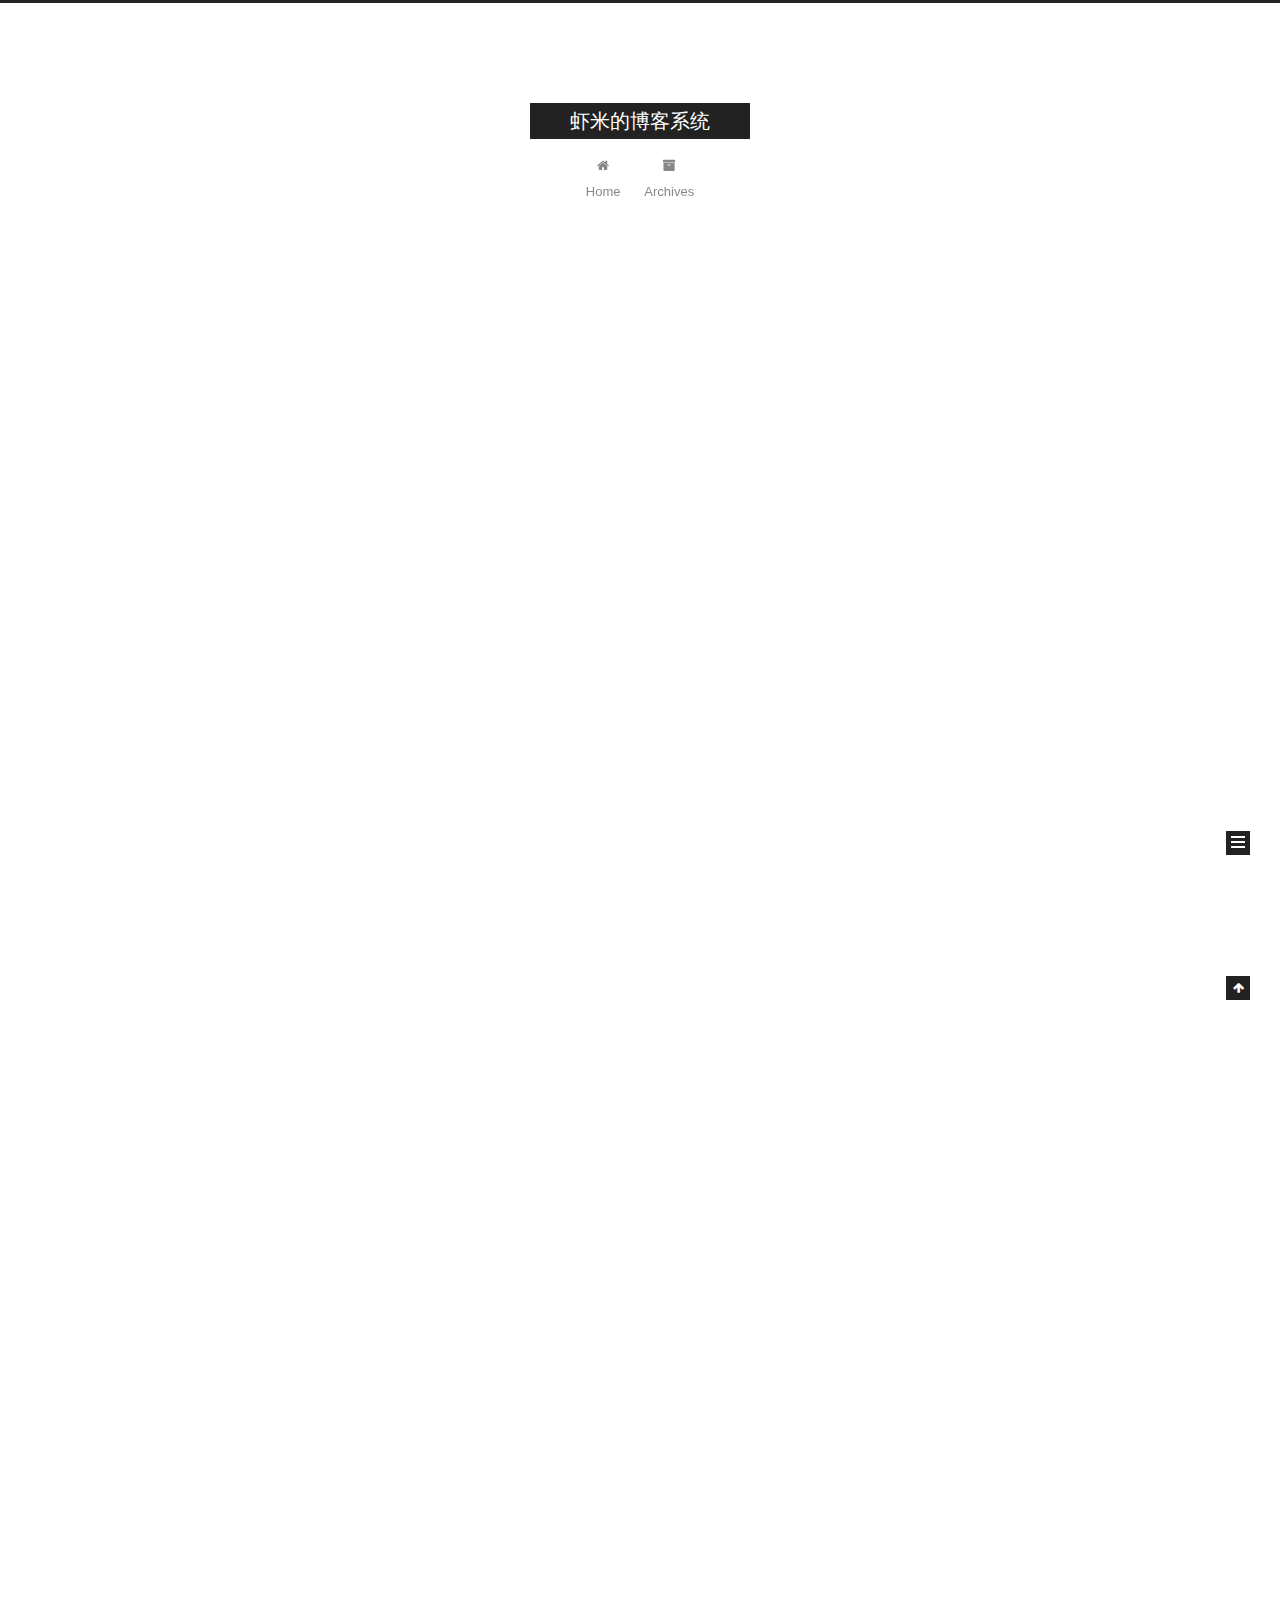
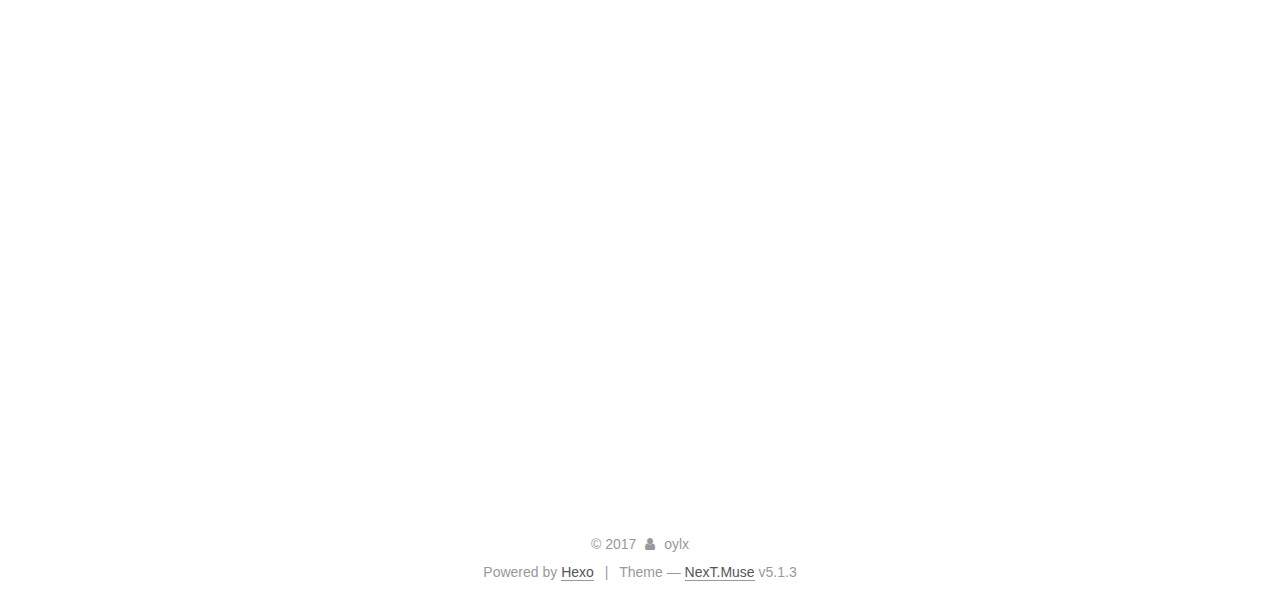
<file: index.html>
<!DOCTYPE html>



  


<html class="theme-next muse use-motion" lang="">
<head>
  <meta charset="UTF-8"/>
<meta http-equiv="X-UA-Compatible" content="IE=edge" />
<meta name="viewport" content="width=device-width, initial-scale=1, maximum-scale=1"/>
<meta name="theme-color" content="#222">









<meta http-equiv="Cache-Control" content="no-transform" />
<meta http-equiv="Cache-Control" content="no-siteapp" />
















  
  
  <link href="/lib/fancybox/source/jquery.fancybox.css?v=2.1.5" rel="stylesheet" type="text/css" />







<link href="/lib/font-awesome/css/font-awesome.min.css?v=4.6.2" rel="stylesheet" type="text/css" />

<link href="/css/main.css?v=5.1.3" rel="stylesheet" type="text/css" />


  <link rel="apple-touch-icon" sizes="180x180" href="/images/apple-touch-icon-next.png?v=5.1.3">


  <link rel="icon" type="image/png" sizes="32x32" href="/images/favicon-32x32-next.png?v=5.1.3">


  <link rel="icon" type="image/png" sizes="16x16" href="/images/favicon-16x16-next.png?v=5.1.3">


  <link rel="mask-icon" href="/images/logo.svg?v=5.1.3" color="#222">





  <meta name="keywords" content="Hexo, NexT" />










<meta property="og:type" content="website">
<meta property="og:title" content="虾米的博客系统">
<meta property="og:url" content="http://yoursite.com/index.html">
<meta property="og:site_name" content="虾米的博客系统">
<meta name="twitter:card" content="summary">
<meta name="twitter:title" content="虾米的博客系统">



<script type="text/javascript" id="hexo.configurations">
  var NexT = window.NexT || {};
  var CONFIG = {
    root: '/',
    scheme: 'Muse',
    version: '5.1.3',
    sidebar: {"position":"left","display":"post","offset":12,"b2t":false,"scrollpercent":false,"onmobile":false},
    fancybox: true,
    tabs: true,
    motion: {"enable":true,"async":false,"transition":{"post_block":"fadeIn","post_header":"slideDownIn","post_body":"slideDownIn","coll_header":"slideLeftIn","sidebar":"slideUpIn"}},
    duoshuo: {
      userId: '0',
      author: 'Author'
    },
    algolia: {
      applicationID: '',
      apiKey: '',
      indexName: '',
      hits: {"per_page":10},
      labels: {"input_placeholder":"Search for Posts","hits_empty":"We didn't find any results for the search: ${query}","hits_stats":"${hits} results found in ${time} ms"}
    }
  };
</script>



  <link rel="canonical" href="http://yoursite.com/"/>





  <title>虾米的博客系统</title>
  








</head>

<body itemscope itemtype="http://schema.org/WebPage" lang="">

  
  
    
  

  <div class="container sidebar-position-left 
  page-home">
    <div class="headband"></div>

    <header id="header" class="header" itemscope itemtype="http://schema.org/WPHeader">
      <div class="header-inner"><div class="site-brand-wrapper">
  <div class="site-meta ">
    

    <div class="custom-logo-site-title">
      <a href="/"  class="brand" rel="start">
        <span class="logo-line-before"><i></i></span>
        <span class="site-title">虾米的博客系统</span>
        <span class="logo-line-after"><i></i></span>
      </a>
    </div>
      
        <p class="site-subtitle"></p>
      
  </div>

  <div class="site-nav-toggle">
    <button>
      <span class="btn-bar"></span>
      <span class="btn-bar"></span>
      <span class="btn-bar"></span>
    </button>
  </div>
</div>

<nav class="site-nav">
  

  
    <ul id="menu" class="menu">
      
        
        <li class="menu-item menu-item-home">
          <a href="/" rel="section">
            
              <i class="menu-item-icon fa fa-fw fa-home"></i> <br />
            
            Home
          </a>
        </li>
      
        
        <li class="menu-item menu-item-archives">
          <a href="/archives/" rel="section">
            
              <i class="menu-item-icon fa fa-fw fa-archive"></i> <br />
            
            Archives
          </a>
        </li>
      

      
    </ul>
  

  
</nav>



 </div>
    </header>

    <main id="main" class="main">
      <div class="main-inner">
        <div class="content-wrap">
          <div id="content" class="content">
            
  <section id="posts" class="posts-expand">
    
      

  

  
  
  

  <article class="post post-type-normal" itemscope itemtype="http://schema.org/Article">
  
  
  
  <div class="post-block">
    <link itemprop="mainEntityOfPage" href="http://yoursite.com/2017/11/01/css/">

    <span hidden itemprop="author" itemscope itemtype="http://schema.org/Person">
      <meta itemprop="name" content="oylx">
      <meta itemprop="description" content="">
      <meta itemprop="image" content="/images/avatar.gif">
    </span>

    <span hidden itemprop="publisher" itemscope itemtype="http://schema.org/Organization">
      <meta itemprop="name" content="虾米的博客系统">
    </span>

    
      <header class="post-header">

        
        
          <h1 class="post-title" itemprop="name headline">
                
                <a class="post-title-link" href="/2017/11/01/css/" itemprop="url">CSS 太极图</a></h1>
        

        <div class="post-meta">
          <span class="post-time">
            
              <span class="post-meta-item-icon">
                <i class="fa fa-calendar-o"></i>
              </span>
              
                <span class="post-meta-item-text">Posted on</span>
              
              <time title="Post created" itemprop="dateCreated datePublished" datetime="2017-11-01T21:04:43+08:00">
                2017-11-01
              </time>
            

            

            
          </span>

          

          
            
          

          
          

          

          

          

        </div>
      </header>
    

    
    
    
    <div class="post-body" itemprop="articleBody">

      
      

      
        
          
            
          
        
      
    </div>
    
    
    

    

    

    

    <footer class="post-footer">
      

      

      

      
      
        <div class="post-eof"></div>
      
    </footer>
  </div>
  
  
  
  </article>


    
      

  

  
  
  

  <article class="post post-type-normal" itemscope itemtype="http://schema.org/Article">
  
  
  
  <div class="post-block">
    <link itemprop="mainEntityOfPage" href="http://yoursite.com/2017/10/23/third/">

    <span hidden itemprop="author" itemscope itemtype="http://schema.org/Person">
      <meta itemprop="name" content="oylx">
      <meta itemprop="description" content="">
      <meta itemprop="image" content="/images/avatar.gif">
    </span>

    <span hidden itemprop="publisher" itemscope itemtype="http://schema.org/Organization">
      <meta itemprop="name" content="虾米的博客系统">
    </span>

    
      <header class="post-header">

        
        
          <h1 class="post-title" itemprop="name headline">
                
                <a class="post-title-link" href="/2017/10/23/third/" itemprop="url">第三篇博客</a></h1>
        

        <div class="post-meta">
          <span class="post-time">
            
              <span class="post-meta-item-icon">
                <i class="fa fa-calendar-o"></i>
              </span>
              
                <span class="post-meta-item-text">Posted on</span>
              
              <time title="Post created" itemprop="dateCreated datePublished" datetime="2017-10-23T21:00:10+08:00">
                2017-10-23
              </time>
            

            

            
          </span>

          

          
            
          

          
          

          

          

          

        </div>
      </header>
    

    
    
    
    <div class="post-body" itemprop="articleBody">

      
      

      
        
          
            
          
        
      
    </div>
    
    
    

    

    

    

    <footer class="post-footer">
      

      

      

      
      
        <div class="post-eof"></div>
      
    </footer>
  </div>
  
  
  
  </article>


    
      

  

  
  
  

  <article class="post post-type-normal" itemscope itemtype="http://schema.org/Article">
  
  
  
  <div class="post-block">
    <link itemprop="mainEntityOfPage" href="http://yoursite.com/2017/10/23/second/">

    <span hidden itemprop="author" itemscope itemtype="http://schema.org/Person">
      <meta itemprop="name" content="oylx">
      <meta itemprop="description" content="">
      <meta itemprop="image" content="/images/avatar.gif">
    </span>

    <span hidden itemprop="publisher" itemscope itemtype="http://schema.org/Organization">
      <meta itemprop="name" content="虾米的博客系统">
    </span>

    
      <header class="post-header">

        
        
          <h1 class="post-title" itemprop="name headline">
                
                <a class="post-title-link" href="/2017/10/23/second/" itemprop="url">第二篇博客</a></h1>
        

        <div class="post-meta">
          <span class="post-time">
            
              <span class="post-meta-item-icon">
                <i class="fa fa-calendar-o"></i>
              </span>
              
                <span class="post-meta-item-text">Posted on</span>
              
              <time title="Post created" itemprop="dateCreated datePublished" datetime="2017-10-23T20:56:15+08:00">
                2017-10-23
              </time>
            

            

            
          </span>

          

          
            
          

          
          

          

          

          

        </div>
      </header>
    

    
    
    
    <div class="post-body" itemprop="articleBody">

      
      

      
        
          
            
          
        
      
    </div>
    
    
    

    

    

    

    <footer class="post-footer">
      

      

      

      
      
        <div class="post-eof"></div>
      
    </footer>
  </div>
  
  
  
  </article>


    
      

  

  
  
  

  <article class="post post-type-normal" itemscope itemtype="http://schema.org/Article">
  
  
  
  <div class="post-block">
    <link itemprop="mainEntityOfPage" href="http://yoursite.com/2017/10/23/kbdj/">

    <span hidden itemprop="author" itemscope itemtype="http://schema.org/Person">
      <meta itemprop="name" content="oylx">
      <meta itemprop="description" content="">
      <meta itemprop="image" content="/images/avatar.gif">
    </span>

    <span hidden itemprop="publisher" itemscope itemtype="http://schema.org/Organization">
      <meta itemprop="name" content="虾米的博客系统">
    </span>

    
      <header class="post-header">

        
        
          <h1 class="post-title" itemprop="name headline">
                
                <a class="post-title-link" href="/2017/10/23/kbdj/" itemprop="url">开博大吉</a></h1>
        

        <div class="post-meta">
          <span class="post-time">
            
              <span class="post-meta-item-icon">
                <i class="fa fa-calendar-o"></i>
              </span>
              
                <span class="post-meta-item-text">Posted on</span>
              
              <time title="Post created" itemprop="dateCreated datePublished" datetime="2017-10-23T20:34:48+08:00">
                2017-10-23
              </time>
            

            

            
          </span>

          

          
            
          

          
          

          

          

          

        </div>
      </header>
    

    
    
    
    <div class="post-body" itemprop="articleBody">

      
      

      
        
          
            
          
        
      
    </div>
    
    
    

    

    

    

    <footer class="post-footer">
      

      

      

      
      
        <div class="post-eof"></div>
      
    </footer>
  </div>
  
  
  
  </article>


    
      

  

  
  
  

  <article class="post post-type-normal" itemscope itemtype="http://schema.org/Article">
  
  
  
  <div class="post-block">
    <link itemprop="mainEntityOfPage" href="http://yoursite.com/2017/10/23/hello-world/">

    <span hidden itemprop="author" itemscope itemtype="http://schema.org/Person">
      <meta itemprop="name" content="oylx">
      <meta itemprop="description" content="">
      <meta itemprop="image" content="/images/avatar.gif">
    </span>

    <span hidden itemprop="publisher" itemscope itemtype="http://schema.org/Organization">
      <meta itemprop="name" content="虾米的博客系统">
    </span>

    
      <header class="post-header">

        
        
          <h1 class="post-title" itemprop="name headline">
                
                <a class="post-title-link" href="/2017/10/23/hello-world/" itemprop="url">Hello World</a></h1>
        

        <div class="post-meta">
          <span class="post-time">
            
              <span class="post-meta-item-icon">
                <i class="fa fa-calendar-o"></i>
              </span>
              
                <span class="post-meta-item-text">Posted on</span>
              
              <time title="Post created" itemprop="dateCreated datePublished" datetime="2017-10-23T20:27:13+08:00">
                2017-10-23
              </time>
            

            

            
          </span>

          

          
            
          

          
          

          

          

          

        </div>
      </header>
    

    
    
    
    <div class="post-body" itemprop="articleBody">

      
      

      
        
          
            <p>Welcome to <a href="https://hexo.io/" target="_blank" rel="external">Hexo</a>! This is your very first post. Check <a href="https://hexo.io/docs/" target="_blank" rel="external">documentation</a> for more info. If you get any problems when using Hexo, you can find the answer in <a href="https://hexo.io/docs/troubleshooting.html" target="_blank" rel="external">troubleshooting</a> or you can ask me on <a href="https://github.com/hexojs/hexo/issues" target="_blank" rel="external">GitHub</a>.</p>
<h2 id="Quick-Start"><a href="#Quick-Start" class="headerlink" title="Quick Start"></a>Quick Start</h2><h3 id="Create-a-new-post"><a href="#Create-a-new-post" class="headerlink" title="Create a new post"></a>Create a new post</h3><figure class="highlight bash"><table><tr><td class="gutter"><pre><div class="line">1</div></pre></td><td class="code"><pre><div class="line">$ hexo new <span class="string">"My New Post"</span></div></pre></td></tr></table></figure>
<p>More info: <a href="https://hexo.io/docs/writing.html" target="_blank" rel="external">Writing</a></p>
<h3 id="Run-server"><a href="#Run-server" class="headerlink" title="Run server"></a>Run server</h3><figure class="highlight bash"><table><tr><td class="gutter"><pre><div class="line">1</div></pre></td><td class="code"><pre><div class="line">$ hexo server</div></pre></td></tr></table></figure>
<p>More info: <a href="https://hexo.io/docs/server.html" target="_blank" rel="external">Server</a></p>
<h3 id="Generate-static-files"><a href="#Generate-static-files" class="headerlink" title="Generate static files"></a>Generate static files</h3><figure class="highlight bash"><table><tr><td class="gutter"><pre><div class="line">1</div></pre></td><td class="code"><pre><div class="line">$ hexo generate</div></pre></td></tr></table></figure>
<p>More info: <a href="https://hexo.io/docs/generating.html" target="_blank" rel="external">Generating</a></p>
<h3 id="Deploy-to-remote-sites"><a href="#Deploy-to-remote-sites" class="headerlink" title="Deploy to remote sites"></a>Deploy to remote sites</h3><figure class="highlight bash"><table><tr><td class="gutter"><pre><div class="line">1</div></pre></td><td class="code"><pre><div class="line">$ hexo deploy</div></pre></td></tr></table></figure>
<p>More info: <a href="https://hexo.io/docs/deployment.html" target="_blank" rel="external">Deployment</a></p>

          
        
      
    </div>
    
    
    

    

    

    

    <footer class="post-footer">
      

      

      

      
      
        <div class="post-eof"></div>
      
    </footer>
  </div>
  
  
  
  </article>


    
  </section>

  


          </div>
          


          

        </div>
        
          
  
  <div class="sidebar-toggle">
    <div class="sidebar-toggle-line-wrap">
      <span class="sidebar-toggle-line sidebar-toggle-line-first"></span>
      <span class="sidebar-toggle-line sidebar-toggle-line-middle"></span>
      <span class="sidebar-toggle-line sidebar-toggle-line-last"></span>
    </div>
  </div>

  <aside id="sidebar" class="sidebar">
    
    <div class="sidebar-inner">

      

      

      <section class="site-overview-wrap sidebar-panel sidebar-panel-active">
        <div class="site-overview">
          <div class="site-author motion-element" itemprop="author" itemscope itemtype="http://schema.org/Person">
            
              <p class="site-author-name" itemprop="name">oylx</p>
              <p class="site-description motion-element" itemprop="description"></p>
          </div>

          <nav class="site-state motion-element">

            
              <div class="site-state-item site-state-posts">
              
                <a href="/archives/">
              
                  <span class="site-state-item-count">5</span>
                  <span class="site-state-item-name">posts</span>
                </a>
              </div>
            

            

            

          </nav>

          

          <div class="links-of-author motion-element">
            
          </div>

          
          

          
          

          

        </div>
      </section>

      

      

    </div>
  </aside>


        
      </div>
    </main>

    <footer id="footer" class="footer">
      <div class="footer-inner">
        <div class="copyright">&copy; <span itemprop="copyrightYear">2017</span>
  <span class="with-love">
    <i class="fa fa-user"></i>
  </span>
  <span class="author" itemprop="copyrightHolder">oylx</span>

  
</div>


  <div class="powered-by">Powered by <a class="theme-link" target="_blank" href="https://hexo.io">Hexo</a></div>



  <span class="post-meta-divider">|</span>



  <div class="theme-info">Theme &mdash; <a class="theme-link" target="_blank" href="https://github.com/iissnan/hexo-theme-next">NexT.Muse</a> v5.1.3</div>




        







        
      </div>
    </footer>

    
      <div class="back-to-top">
        <i class="fa fa-arrow-up"></i>
        
      </div>
    

    

  </div>

  

<script type="text/javascript">
  if (Object.prototype.toString.call(window.Promise) !== '[object Function]') {
    window.Promise = null;
  }
</script>









  












  
  
    <script type="text/javascript" src="/lib/jquery/index.js?v=2.1.3"></script>
  

  
  
    <script type="text/javascript" src="/lib/fastclick/lib/fastclick.min.js?v=1.0.6"></script>
  

  
  
    <script type="text/javascript" src="/lib/jquery_lazyload/jquery.lazyload.js?v=1.9.7"></script>
  

  
  
    <script type="text/javascript" src="/lib/velocity/velocity.min.js?v=1.2.1"></script>
  

  
  
    <script type="text/javascript" src="/lib/velocity/velocity.ui.min.js?v=1.2.1"></script>
  

  
  
    <script type="text/javascript" src="/lib/fancybox/source/jquery.fancybox.pack.js?v=2.1.5"></script>
  


  


  <script type="text/javascript" src="/js/src/utils.js?v=5.1.3"></script>

  <script type="text/javascript" src="/js/src/motion.js?v=5.1.3"></script>



  
  

  

  


  <script type="text/javascript" src="/js/src/bootstrap.js?v=5.1.3"></script>



  


  




	





  





  












  





  

  

  
  

  

  

  

</body>
</html>
</file>
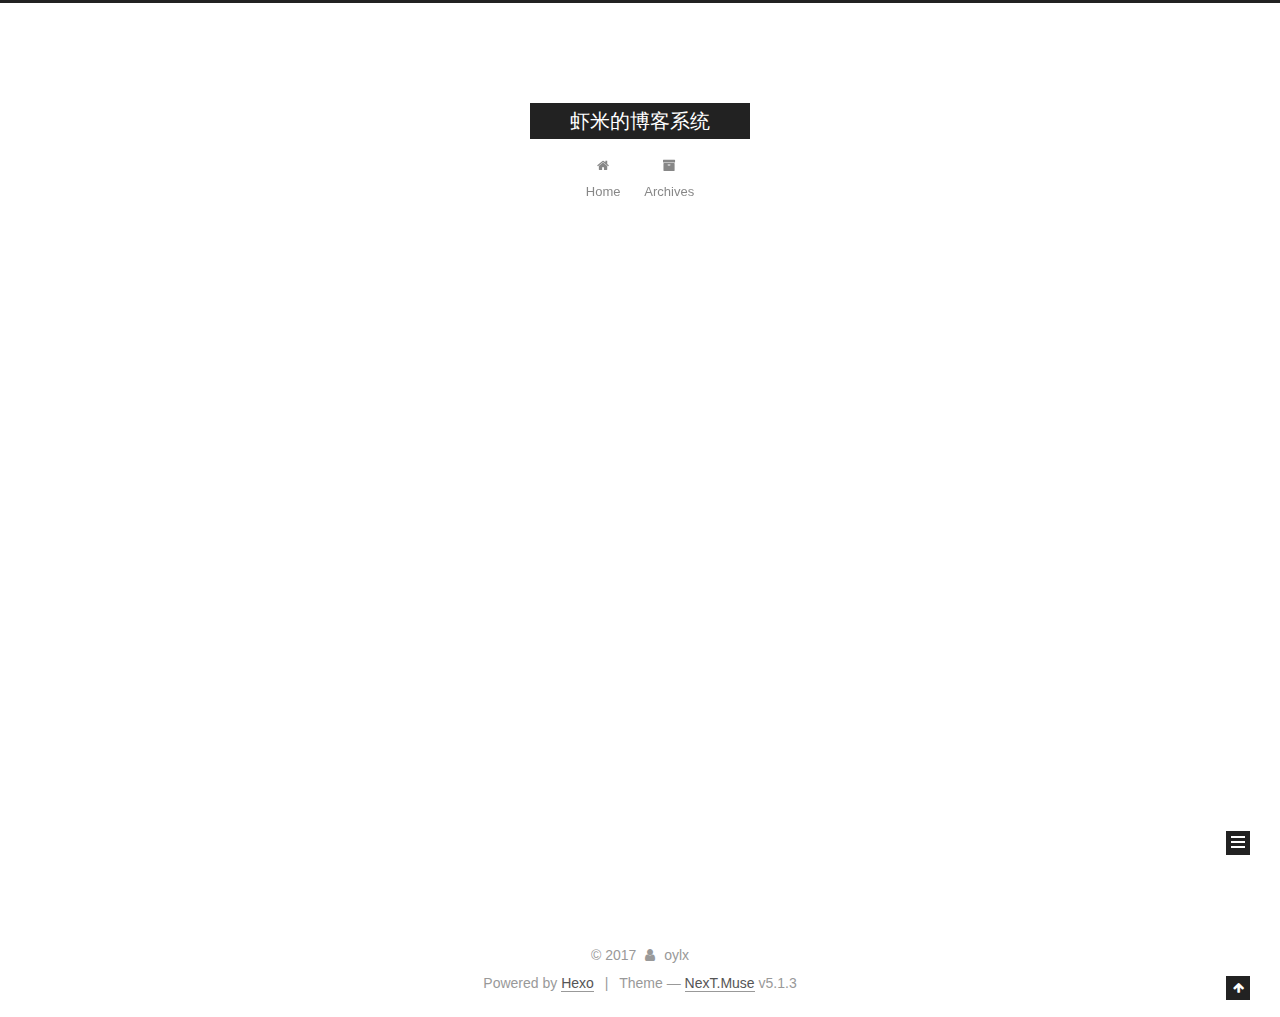
<file: archives/index.html>
<!DOCTYPE html>



  


<html class="theme-next muse use-motion" lang="">
<head>
  <meta charset="UTF-8"/>
<meta http-equiv="X-UA-Compatible" content="IE=edge" />
<meta name="viewport" content="width=device-width, initial-scale=1, maximum-scale=1"/>
<meta name="theme-color" content="#222">









<meta http-equiv="Cache-Control" content="no-transform" />
<meta http-equiv="Cache-Control" content="no-siteapp" />
















  
  
  <link href="/lib/fancybox/source/jquery.fancybox.css?v=2.1.5" rel="stylesheet" type="text/css" />







<link href="/lib/font-awesome/css/font-awesome.min.css?v=4.6.2" rel="stylesheet" type="text/css" />

<link href="/css/main.css?v=5.1.3" rel="stylesheet" type="text/css" />


  <link rel="apple-touch-icon" sizes="180x180" href="/images/apple-touch-icon-next.png?v=5.1.3">


  <link rel="icon" type="image/png" sizes="32x32" href="/images/favicon-32x32-next.png?v=5.1.3">


  <link rel="icon" type="image/png" sizes="16x16" href="/images/favicon-16x16-next.png?v=5.1.3">


  <link rel="mask-icon" href="/images/logo.svg?v=5.1.3" color="#222">





  <meta name="keywords" content="Hexo, NexT" />










<meta property="og:type" content="website">
<meta property="og:title" content="虾米的博客系统">
<meta property="og:url" content="http://yoursite.com/archives/index.html">
<meta property="og:site_name" content="虾米的博客系统">
<meta name="twitter:card" content="summary">
<meta name="twitter:title" content="虾米的博客系统">



<script type="text/javascript" id="hexo.configurations">
  var NexT = window.NexT || {};
  var CONFIG = {
    root: '/',
    scheme: 'Muse',
    version: '5.1.3',
    sidebar: {"position":"left","display":"post","offset":12,"b2t":false,"scrollpercent":false,"onmobile":false},
    fancybox: true,
    tabs: true,
    motion: {"enable":true,"async":false,"transition":{"post_block":"fadeIn","post_header":"slideDownIn","post_body":"slideDownIn","coll_header":"slideLeftIn","sidebar":"slideUpIn"}},
    duoshuo: {
      userId: '0',
      author: 'Author'
    },
    algolia: {
      applicationID: '',
      apiKey: '',
      indexName: '',
      hits: {"per_page":10},
      labels: {"input_placeholder":"Search for Posts","hits_empty":"We didn't find any results for the search: ${query}","hits_stats":"${hits} results found in ${time} ms"}
    }
  };
</script>



  <link rel="canonical" href="http://yoursite.com/archives/"/>





  <title>Archive | 虾米的博客系统</title>
  








</head>

<body itemscope itemtype="http://schema.org/WebPage" lang="">

  
  
    
  

  <div class="container sidebar-position-left page-archive">
    <div class="headband"></div>

    <header id="header" class="header" itemscope itemtype="http://schema.org/WPHeader">
      <div class="header-inner"><div class="site-brand-wrapper">
  <div class="site-meta ">
    

    <div class="custom-logo-site-title">
      <a href="/"  class="brand" rel="start">
        <span class="logo-line-before"><i></i></span>
        <span class="site-title">虾米的博客系统</span>
        <span class="logo-line-after"><i></i></span>
      </a>
    </div>
      
        <p class="site-subtitle"></p>
      
  </div>

  <div class="site-nav-toggle">
    <button>
      <span class="btn-bar"></span>
      <span class="btn-bar"></span>
      <span class="btn-bar"></span>
    </button>
  </div>
</div>

<nav class="site-nav">
  

  
    <ul id="menu" class="menu">
      
        
        <li class="menu-item menu-item-home">
          <a href="/" rel="section">
            
              <i class="menu-item-icon fa fa-fw fa-home"></i> <br />
            
            Home
          </a>
        </li>
      
        
        <li class="menu-item menu-item-archives">
          <a href="/archives/" rel="section">
            
              <i class="menu-item-icon fa fa-fw fa-archive"></i> <br />
            
            Archives
          </a>
        </li>
      

      
    </ul>
  

  
</nav>



 </div>
    </header>

    <main id="main" class="main">
      <div class="main-inner">
        <div class="content-wrap">
          <div id="content" class="content">
            

  
  
  
  <div class="post-block archive">
    <div id="posts" class="posts-collapse">
      <span class="archive-move-on"></span>

      <span class="archive-page-counter">
        
        
        
          
        
        Um..! 5 posts in total. Keep on posting.
      </span>

      

        
        
        

        
          
          <div class="collection-title">
            <h1 class="archive-year" id="archive-year-2017">2017</h1>
          </div>
        
        

        

  <article class="post post-type-normal" itemscope itemtype="http://schema.org/Article">
    <header class="post-header">

      <h2 class="post-title">
        
            <a class="post-title-link" href="/2017/11/01/css/" itemprop="url">
              
                <span itemprop="name">CSS 太极图</span>
              
            </a>
        
      </h2>

      <div class="post-meta">
        <time class="post-time" itemprop="dateCreated"
              datetime="2017-11-01T21:04:43+08:00"
              content="2017-11-01" >
          11-01
        </time>
      </div>

    </header>
  </article>



      

        
        
        

        
        

        

  <article class="post post-type-normal" itemscope itemtype="http://schema.org/Article">
    <header class="post-header">

      <h2 class="post-title">
        
            <a class="post-title-link" href="/2017/10/23/third/" itemprop="url">
              
                <span itemprop="name">第三篇博客</span>
              
            </a>
        
      </h2>

      <div class="post-meta">
        <time class="post-time" itemprop="dateCreated"
              datetime="2017-10-23T21:00:10+08:00"
              content="2017-10-23" >
          10-23
        </time>
      </div>

    </header>
  </article>



      

        
        
        

        
        

        

  <article class="post post-type-normal" itemscope itemtype="http://schema.org/Article">
    <header class="post-header">

      <h2 class="post-title">
        
            <a class="post-title-link" href="/2017/10/23/second/" itemprop="url">
              
                <span itemprop="name">第二篇博客</span>
              
            </a>
        
      </h2>

      <div class="post-meta">
        <time class="post-time" itemprop="dateCreated"
              datetime="2017-10-23T20:56:15+08:00"
              content="2017-10-23" >
          10-23
        </time>
      </div>

    </header>
  </article>



      

        
        
        

        
        

        

  <article class="post post-type-normal" itemscope itemtype="http://schema.org/Article">
    <header class="post-header">

      <h2 class="post-title">
        
            <a class="post-title-link" href="/2017/10/23/kbdj/" itemprop="url">
              
                <span itemprop="name">开博大吉</span>
              
            </a>
        
      </h2>

      <div class="post-meta">
        <time class="post-time" itemprop="dateCreated"
              datetime="2017-10-23T20:34:48+08:00"
              content="2017-10-23" >
          10-23
        </time>
      </div>

    </header>
  </article>



      

        
        
        

        
        

        

  <article class="post post-type-normal" itemscope itemtype="http://schema.org/Article">
    <header class="post-header">

      <h2 class="post-title">
        
            <a class="post-title-link" href="/2017/10/23/hello-world/" itemprop="url">
              
                <span itemprop="name">Hello World</span>
              
            </a>
        
      </h2>

      <div class="post-meta">
        <time class="post-time" itemprop="dateCreated"
              datetime="2017-10-23T20:27:13+08:00"
              content="2017-10-23" >
          10-23
        </time>
      </div>

    </header>
  </article>



      

    </div>
  </div>
  
  
  

  



          </div>
          


          

        </div>
        
          
  
  <div class="sidebar-toggle">
    <div class="sidebar-toggle-line-wrap">
      <span class="sidebar-toggle-line sidebar-toggle-line-first"></span>
      <span class="sidebar-toggle-line sidebar-toggle-line-middle"></span>
      <span class="sidebar-toggle-line sidebar-toggle-line-last"></span>
    </div>
  </div>

  <aside id="sidebar" class="sidebar">
    
    <div class="sidebar-inner">

      

      

      <section class="site-overview-wrap sidebar-panel sidebar-panel-active">
        <div class="site-overview">
          <div class="site-author motion-element" itemprop="author" itemscope itemtype="http://schema.org/Person">
            
              <p class="site-author-name" itemprop="name">oylx</p>
              <p class="site-description motion-element" itemprop="description"></p>
          </div>

          <nav class="site-state motion-element">

            
              <div class="site-state-item site-state-posts">
              
                <a href="/archives/">
              
                  <span class="site-state-item-count">5</span>
                  <span class="site-state-item-name">posts</span>
                </a>
              </div>
            

            

            

          </nav>

          

          <div class="links-of-author motion-element">
            
          </div>

          
          

          
          

          

        </div>
      </section>

      

      

    </div>
  </aside>


        
      </div>
    </main>

    <footer id="footer" class="footer">
      <div class="footer-inner">
        <div class="copyright">&copy; <span itemprop="copyrightYear">2017</span>
  <span class="with-love">
    <i class="fa fa-user"></i>
  </span>
  <span class="author" itemprop="copyrightHolder">oylx</span>

  
</div>


  <div class="powered-by">Powered by <a class="theme-link" target="_blank" href="https://hexo.io">Hexo</a></div>



  <span class="post-meta-divider">|</span>



  <div class="theme-info">Theme &mdash; <a class="theme-link" target="_blank" href="https://github.com/iissnan/hexo-theme-next">NexT.Muse</a> v5.1.3</div>




        







        
      </div>
    </footer>

    
      <div class="back-to-top">
        <i class="fa fa-arrow-up"></i>
        
      </div>
    

    

  </div>

  

<script type="text/javascript">
  if (Object.prototype.toString.call(window.Promise) !== '[object Function]') {
    window.Promise = null;
  }
</script>









  












  
  
    <script type="text/javascript" src="/lib/jquery/index.js?v=2.1.3"></script>
  

  
  
    <script type="text/javascript" src="/lib/fastclick/lib/fastclick.min.js?v=1.0.6"></script>
  

  
  
    <script type="text/javascript" src="/lib/jquery_lazyload/jquery.lazyload.js?v=1.9.7"></script>
  

  
  
    <script type="text/javascript" src="/lib/velocity/velocity.min.js?v=1.2.1"></script>
  

  
  
    <script type="text/javascript" src="/lib/velocity/velocity.ui.min.js?v=1.2.1"></script>
  

  
  
    <script type="text/javascript" src="/lib/fancybox/source/jquery.fancybox.pack.js?v=2.1.5"></script>
  


  


  <script type="text/javascript" src="/js/src/utils.js?v=5.1.3"></script>

  <script type="text/javascript" src="/js/src/motion.js?v=5.1.3"></script>



  
  

  

  


  <script type="text/javascript" src="/js/src/bootstrap.js?v=5.1.3"></script>



  


  




	





  





  












  





  

  

  
  

  

  

  

</body>
</html>
</file>
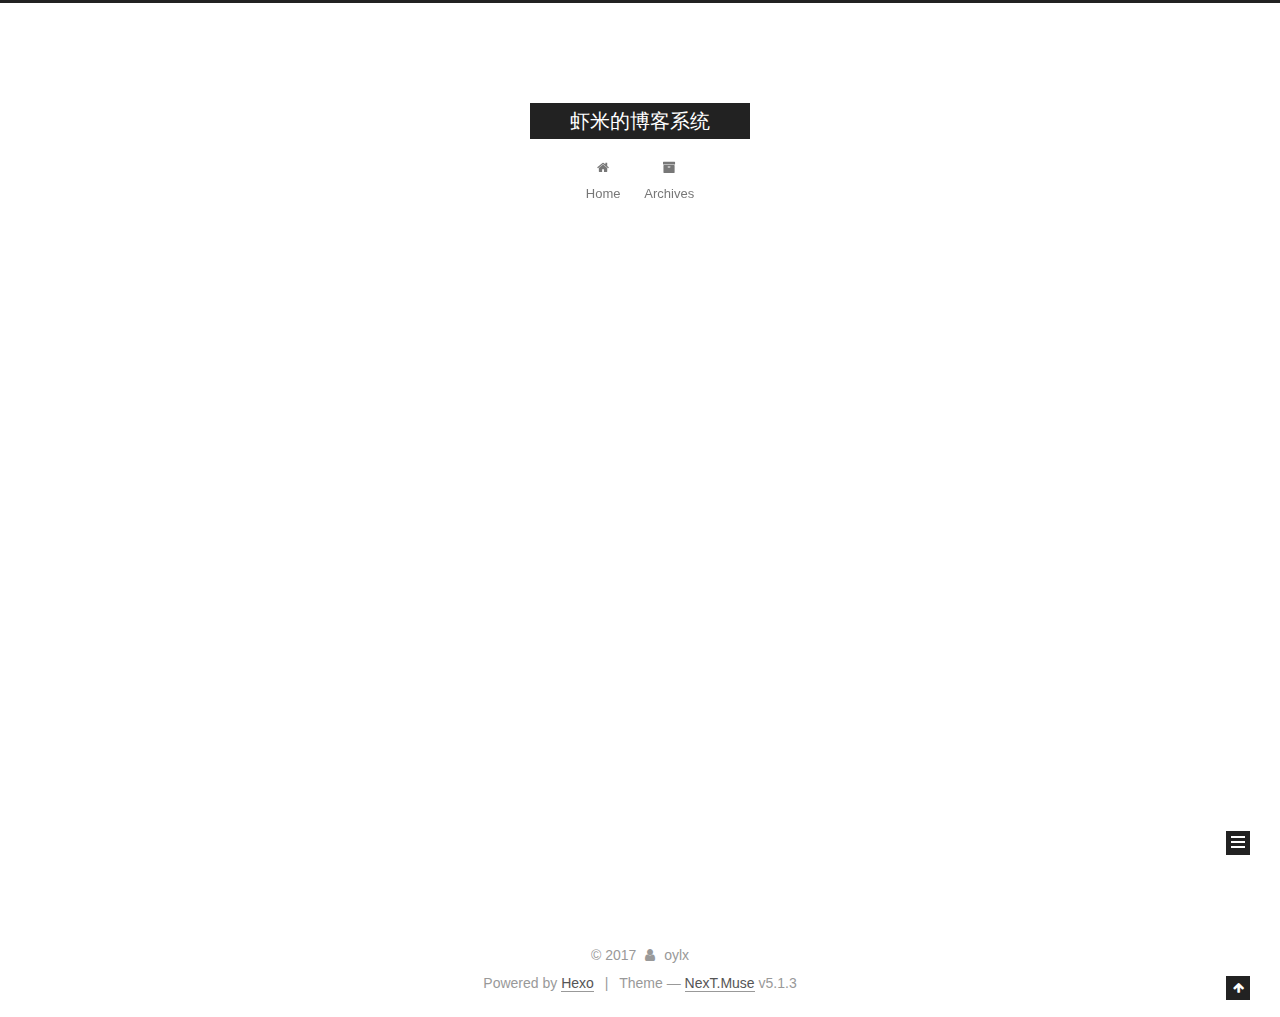
<file: archives/2017/index.html>
<!DOCTYPE html>



  


<html class="theme-next muse use-motion" lang="">
<head>
  <meta charset="UTF-8"/>
<meta http-equiv="X-UA-Compatible" content="IE=edge" />
<meta name="viewport" content="width=device-width, initial-scale=1, maximum-scale=1"/>
<meta name="theme-color" content="#222">









<meta http-equiv="Cache-Control" content="no-transform" />
<meta http-equiv="Cache-Control" content="no-siteapp" />
















  
  
  <link href="/lib/fancybox/source/jquery.fancybox.css?v=2.1.5" rel="stylesheet" type="text/css" />







<link href="/lib/font-awesome/css/font-awesome.min.css?v=4.6.2" rel="stylesheet" type="text/css" />

<link href="/css/main.css?v=5.1.3" rel="stylesheet" type="text/css" />


  <link rel="apple-touch-icon" sizes="180x180" href="/images/apple-touch-icon-next.png?v=5.1.3">


  <link rel="icon" type="image/png" sizes="32x32" href="/images/favicon-32x32-next.png?v=5.1.3">


  <link rel="icon" type="image/png" sizes="16x16" href="/images/favicon-16x16-next.png?v=5.1.3">


  <link rel="mask-icon" href="/images/logo.svg?v=5.1.3" color="#222">





  <meta name="keywords" content="Hexo, NexT" />










<meta property="og:type" content="website">
<meta property="og:title" content="虾米的博客系统">
<meta property="og:url" content="http://yoursite.com/archives/2017/index.html">
<meta property="og:site_name" content="虾米的博客系统">
<meta name="twitter:card" content="summary">
<meta name="twitter:title" content="虾米的博客系统">



<script type="text/javascript" id="hexo.configurations">
  var NexT = window.NexT || {};
  var CONFIG = {
    root: '/',
    scheme: 'Muse',
    version: '5.1.3',
    sidebar: {"position":"left","display":"post","offset":12,"b2t":false,"scrollpercent":false,"onmobile":false},
    fancybox: true,
    tabs: true,
    motion: {"enable":true,"async":false,"transition":{"post_block":"fadeIn","post_header":"slideDownIn","post_body":"slideDownIn","coll_header":"slideLeftIn","sidebar":"slideUpIn"}},
    duoshuo: {
      userId: '0',
      author: 'Author'
    },
    algolia: {
      applicationID: '',
      apiKey: '',
      indexName: '',
      hits: {"per_page":10},
      labels: {"input_placeholder":"Search for Posts","hits_empty":"We didn't find any results for the search: ${query}","hits_stats":"${hits} results found in ${time} ms"}
    }
  };
</script>



  <link rel="canonical" href="http://yoursite.com/archives/2017/"/>





  <title>Archive | 虾米的博客系统</title>
  








</head>

<body itemscope itemtype="http://schema.org/WebPage" lang="">

  
  
    
  

  <div class="container sidebar-position-left page-archive">
    <div class="headband"></div>

    <header id="header" class="header" itemscope itemtype="http://schema.org/WPHeader">
      <div class="header-inner"><div class="site-brand-wrapper">
  <div class="site-meta ">
    

    <div class="custom-logo-site-title">
      <a href="/"  class="brand" rel="start">
        <span class="logo-line-before"><i></i></span>
        <span class="site-title">虾米的博客系统</span>
        <span class="logo-line-after"><i></i></span>
      </a>
    </div>
      
        <p class="site-subtitle"></p>
      
  </div>

  <div class="site-nav-toggle">
    <button>
      <span class="btn-bar"></span>
      <span class="btn-bar"></span>
      <span class="btn-bar"></span>
    </button>
  </div>
</div>

<nav class="site-nav">
  

  
    <ul id="menu" class="menu">
      
        
        <li class="menu-item menu-item-home">
          <a href="/" rel="section">
            
              <i class="menu-item-icon fa fa-fw fa-home"></i> <br />
            
            Home
          </a>
        </li>
      
        
        <li class="menu-item menu-item-archives">
          <a href="/archives/" rel="section">
            
              <i class="menu-item-icon fa fa-fw fa-archive"></i> <br />
            
            Archives
          </a>
        </li>
      

      
    </ul>
  

  
</nav>



 </div>
    </header>

    <main id="main" class="main">
      <div class="main-inner">
        <div class="content-wrap">
          <div id="content" class="content">
            

  
  
  
  <div class="post-block archive">
    <div id="posts" class="posts-collapse">
      <span class="archive-move-on"></span>

      <span class="archive-page-counter">
        
        
        
          
        
        Um..! 5 posts in total. Keep on posting.
      </span>

      

        
        
        

        
          
          <div class="collection-title">
            <h1 class="archive-year" id="archive-year-2017">2017</h1>
          </div>
        
        

        

  <article class="post post-type-normal" itemscope itemtype="http://schema.org/Article">
    <header class="post-header">

      <h2 class="post-title">
        
            <a class="post-title-link" href="/2017/11/01/css/" itemprop="url">
              
                <span itemprop="name">CSS 太极图</span>
              
            </a>
        
      </h2>

      <div class="post-meta">
        <time class="post-time" itemprop="dateCreated"
              datetime="2017-11-01T21:04:43+08:00"
              content="2017-11-01" >
          11-01
        </time>
      </div>

    </header>
  </article>



      

        
        
        

        
        

        

  <article class="post post-type-normal" itemscope itemtype="http://schema.org/Article">
    <header class="post-header">

      <h2 class="post-title">
        
            <a class="post-title-link" href="/2017/10/23/third/" itemprop="url">
              
                <span itemprop="name">第三篇博客</span>
              
            </a>
        
      </h2>

      <div class="post-meta">
        <time class="post-time" itemprop="dateCreated"
              datetime="2017-10-23T21:00:10+08:00"
              content="2017-10-23" >
          10-23
        </time>
      </div>

    </header>
  </article>



      

        
        
        

        
        

        

  <article class="post post-type-normal" itemscope itemtype="http://schema.org/Article">
    <header class="post-header">

      <h2 class="post-title">
        
            <a class="post-title-link" href="/2017/10/23/second/" itemprop="url">
              
                <span itemprop="name">第二篇博客</span>
              
            </a>
        
      </h2>

      <div class="post-meta">
        <time class="post-time" itemprop="dateCreated"
              datetime="2017-10-23T20:56:15+08:00"
              content="2017-10-23" >
          10-23
        </time>
      </div>

    </header>
  </article>



      

        
        
        

        
        

        

  <article class="post post-type-normal" itemscope itemtype="http://schema.org/Article">
    <header class="post-header">

      <h2 class="post-title">
        
            <a class="post-title-link" href="/2017/10/23/kbdj/" itemprop="url">
              
                <span itemprop="name">开博大吉</span>
              
            </a>
        
      </h2>

      <div class="post-meta">
        <time class="post-time" itemprop="dateCreated"
              datetime="2017-10-23T20:34:48+08:00"
              content="2017-10-23" >
          10-23
        </time>
      </div>

    </header>
  </article>



      

        
        
        

        
        

        

  <article class="post post-type-normal" itemscope itemtype="http://schema.org/Article">
    <header class="post-header">

      <h2 class="post-title">
        
            <a class="post-title-link" href="/2017/10/23/hello-world/" itemprop="url">
              
                <span itemprop="name">Hello World</span>
              
            </a>
        
      </h2>

      <div class="post-meta">
        <time class="post-time" itemprop="dateCreated"
              datetime="2017-10-23T20:27:13+08:00"
              content="2017-10-23" >
          10-23
        </time>
      </div>

    </header>
  </article>



      

    </div>
  </div>
  
  
  

  



          </div>
          


          

        </div>
        
          
  
  <div class="sidebar-toggle">
    <div class="sidebar-toggle-line-wrap">
      <span class="sidebar-toggle-line sidebar-toggle-line-first"></span>
      <span class="sidebar-toggle-line sidebar-toggle-line-middle"></span>
      <span class="sidebar-toggle-line sidebar-toggle-line-last"></span>
    </div>
  </div>

  <aside id="sidebar" class="sidebar">
    
    <div class="sidebar-inner">

      

      

      <section class="site-overview-wrap sidebar-panel sidebar-panel-active">
        <div class="site-overview">
          <div class="site-author motion-element" itemprop="author" itemscope itemtype="http://schema.org/Person">
            
              <p class="site-author-name" itemprop="name">oylx</p>
              <p class="site-description motion-element" itemprop="description"></p>
          </div>

          <nav class="site-state motion-element">

            
              <div class="site-state-item site-state-posts">
              
                <a href="/archives/">
              
                  <span class="site-state-item-count">5</span>
                  <span class="site-state-item-name">posts</span>
                </a>
              </div>
            

            

            

          </nav>

          

          <div class="links-of-author motion-element">
            
          </div>

          
          

          
          

          

        </div>
      </section>

      

      

    </div>
  </aside>


        
      </div>
    </main>

    <footer id="footer" class="footer">
      <div class="footer-inner">
        <div class="copyright">&copy; <span itemprop="copyrightYear">2017</span>
  <span class="with-love">
    <i class="fa fa-user"></i>
  </span>
  <span class="author" itemprop="copyrightHolder">oylx</span>

  
</div>


  <div class="powered-by">Powered by <a class="theme-link" target="_blank" href="https://hexo.io">Hexo</a></div>



  <span class="post-meta-divider">|</span>



  <div class="theme-info">Theme &mdash; <a class="theme-link" target="_blank" href="https://github.com/iissnan/hexo-theme-next">NexT.Muse</a> v5.1.3</div>




        







        
      </div>
    </footer>

    
      <div class="back-to-top">
        <i class="fa fa-arrow-up"></i>
        
      </div>
    

    

  </div>

  

<script type="text/javascript">
  if (Object.prototype.toString.call(window.Promise) !== '[object Function]') {
    window.Promise = null;
  }
</script>









  












  
  
    <script type="text/javascript" src="/lib/jquery/index.js?v=2.1.3"></script>
  

  
  
    <script type="text/javascript" src="/lib/fastclick/lib/fastclick.min.js?v=1.0.6"></script>
  

  
  
    <script type="text/javascript" src="/lib/jquery_lazyload/jquery.lazyload.js?v=1.9.7"></script>
  

  
  
    <script type="text/javascript" src="/lib/velocity/velocity.min.js?v=1.2.1"></script>
  

  
  
    <script type="text/javascript" src="/lib/velocity/velocity.ui.min.js?v=1.2.1"></script>
  

  
  
    <script type="text/javascript" src="/lib/fancybox/source/jquery.fancybox.pack.js?v=2.1.5"></script>
  


  


  <script type="text/javascript" src="/js/src/utils.js?v=5.1.3"></script>

  <script type="text/javascript" src="/js/src/motion.js?v=5.1.3"></script>



  
  

  

  


  <script type="text/javascript" src="/js/src/bootstrap.js?v=5.1.3"></script>



  


  




	





  





  












  





  

  

  
  

  

  

  

</body>
</html>
</file>
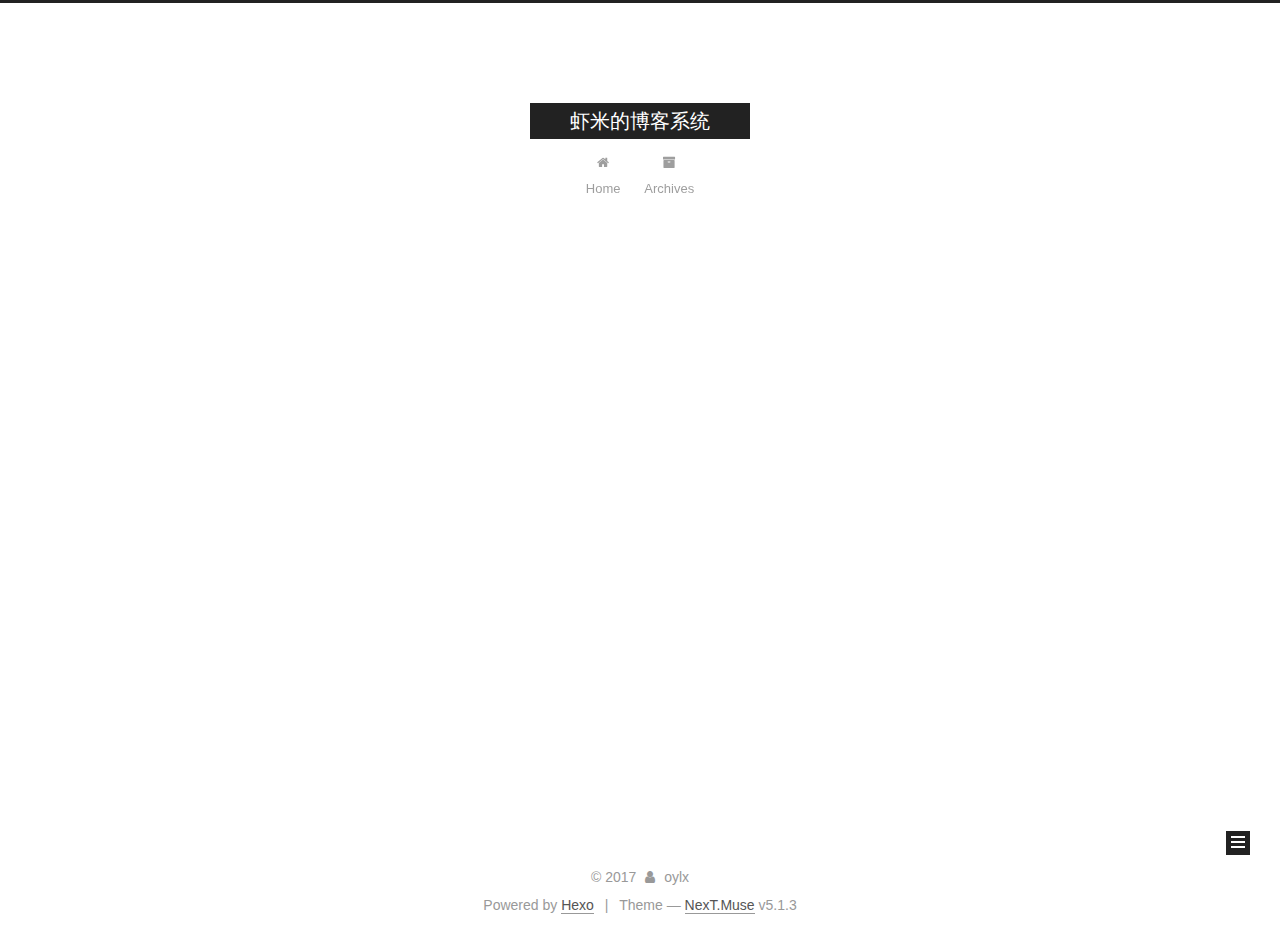
<file: archives/2017/10/index.html>
<!DOCTYPE html>



  


<html class="theme-next muse use-motion" lang="">
<head>
  <meta charset="UTF-8"/>
<meta http-equiv="X-UA-Compatible" content="IE=edge" />
<meta name="viewport" content="width=device-width, initial-scale=1, maximum-scale=1"/>
<meta name="theme-color" content="#222">









<meta http-equiv="Cache-Control" content="no-transform" />
<meta http-equiv="Cache-Control" content="no-siteapp" />
















  
  
  <link href="/lib/fancybox/source/jquery.fancybox.css?v=2.1.5" rel="stylesheet" type="text/css" />







<link href="/lib/font-awesome/css/font-awesome.min.css?v=4.6.2" rel="stylesheet" type="text/css" />

<link href="/css/main.css?v=5.1.3" rel="stylesheet" type="text/css" />


  <link rel="apple-touch-icon" sizes="180x180" href="/images/apple-touch-icon-next.png?v=5.1.3">


  <link rel="icon" type="image/png" sizes="32x32" href="/images/favicon-32x32-next.png?v=5.1.3">


  <link rel="icon" type="image/png" sizes="16x16" href="/images/favicon-16x16-next.png?v=5.1.3">


  <link rel="mask-icon" href="/images/logo.svg?v=5.1.3" color="#222">





  <meta name="keywords" content="Hexo, NexT" />










<meta property="og:type" content="website">
<meta property="og:title" content="虾米的博客系统">
<meta property="og:url" content="http://yoursite.com/archives/2017/10/index.html">
<meta property="og:site_name" content="虾米的博客系统">
<meta name="twitter:card" content="summary">
<meta name="twitter:title" content="虾米的博客系统">



<script type="text/javascript" id="hexo.configurations">
  var NexT = window.NexT || {};
  var CONFIG = {
    root: '/',
    scheme: 'Muse',
    version: '5.1.3',
    sidebar: {"position":"left","display":"post","offset":12,"b2t":false,"scrollpercent":false,"onmobile":false},
    fancybox: true,
    tabs: true,
    motion: {"enable":true,"async":false,"transition":{"post_block":"fadeIn","post_header":"slideDownIn","post_body":"slideDownIn","coll_header":"slideLeftIn","sidebar":"slideUpIn"}},
    duoshuo: {
      userId: '0',
      author: 'Author'
    },
    algolia: {
      applicationID: '',
      apiKey: '',
      indexName: '',
      hits: {"per_page":10},
      labels: {"input_placeholder":"Search for Posts","hits_empty":"We didn't find any results for the search: ${query}","hits_stats":"${hits} results found in ${time} ms"}
    }
  };
</script>



  <link rel="canonical" href="http://yoursite.com/archives/2017/10/"/>





  <title>Archive | 虾米的博客系统</title>
  








</head>

<body itemscope itemtype="http://schema.org/WebPage" lang="">

  
  
    
  

  <div class="container sidebar-position-left page-archive">
    <div class="headband"></div>

    <header id="header" class="header" itemscope itemtype="http://schema.org/WPHeader">
      <div class="header-inner"><div class="site-brand-wrapper">
  <div class="site-meta ">
    

    <div class="custom-logo-site-title">
      <a href="/"  class="brand" rel="start">
        <span class="logo-line-before"><i></i></span>
        <span class="site-title">虾米的博客系统</span>
        <span class="logo-line-after"><i></i></span>
      </a>
    </div>
      
        <p class="site-subtitle"></p>
      
  </div>

  <div class="site-nav-toggle">
    <button>
      <span class="btn-bar"></span>
      <span class="btn-bar"></span>
      <span class="btn-bar"></span>
    </button>
  </div>
</div>

<nav class="site-nav">
  

  
    <ul id="menu" class="menu">
      
        
        <li class="menu-item menu-item-home">
          <a href="/" rel="section">
            
              <i class="menu-item-icon fa fa-fw fa-home"></i> <br />
            
            Home
          </a>
        </li>
      
        
        <li class="menu-item menu-item-archives">
          <a href="/archives/" rel="section">
            
              <i class="menu-item-icon fa fa-fw fa-archive"></i> <br />
            
            Archives
          </a>
        </li>
      

      
    </ul>
  

  
</nav>



 </div>
    </header>

    <main id="main" class="main">
      <div class="main-inner">
        <div class="content-wrap">
          <div id="content" class="content">
            

  
  
  
  <div class="post-block archive">
    <div id="posts" class="posts-collapse">
      <span class="archive-move-on"></span>

      <span class="archive-page-counter">
        
        
        
          
        
        Um..! 5 posts in total. Keep on posting.
      </span>

      

        
        
        

        
          
          <div class="collection-title">
            <h1 class="archive-year" id="archive-year-2017">2017</h1>
          </div>
        
        

        

  <article class="post post-type-normal" itemscope itemtype="http://schema.org/Article">
    <header class="post-header">

      <h2 class="post-title">
        
            <a class="post-title-link" href="/2017/10/23/third/" itemprop="url">
              
                <span itemprop="name">第三篇博客</span>
              
            </a>
        
      </h2>

      <div class="post-meta">
        <time class="post-time" itemprop="dateCreated"
              datetime="2017-10-23T21:00:10+08:00"
              content="2017-10-23" >
          10-23
        </time>
      </div>

    </header>
  </article>



      

        
        
        

        
        

        

  <article class="post post-type-normal" itemscope itemtype="http://schema.org/Article">
    <header class="post-header">

      <h2 class="post-title">
        
            <a class="post-title-link" href="/2017/10/23/second/" itemprop="url">
              
                <span itemprop="name">第二篇博客</span>
              
            </a>
        
      </h2>

      <div class="post-meta">
        <time class="post-time" itemprop="dateCreated"
              datetime="2017-10-23T20:56:15+08:00"
              content="2017-10-23" >
          10-23
        </time>
      </div>

    </header>
  </article>



      

        
        
        

        
        

        

  <article class="post post-type-normal" itemscope itemtype="http://schema.org/Article">
    <header class="post-header">

      <h2 class="post-title">
        
            <a class="post-title-link" href="/2017/10/23/kbdj/" itemprop="url">
              
                <span itemprop="name">开博大吉</span>
              
            </a>
        
      </h2>

      <div class="post-meta">
        <time class="post-time" itemprop="dateCreated"
              datetime="2017-10-23T20:34:48+08:00"
              content="2017-10-23" >
          10-23
        </time>
      </div>

    </header>
  </article>



      

        
        
        

        
        

        

  <article class="post post-type-normal" itemscope itemtype="http://schema.org/Article">
    <header class="post-header">

      <h2 class="post-title">
        
            <a class="post-title-link" href="/2017/10/23/hello-world/" itemprop="url">
              
                <span itemprop="name">Hello World</span>
              
            </a>
        
      </h2>

      <div class="post-meta">
        <time class="post-time" itemprop="dateCreated"
              datetime="2017-10-23T20:27:13+08:00"
              content="2017-10-23" >
          10-23
        </time>
      </div>

    </header>
  </article>



      

    </div>
  </div>
  
  
  

  



          </div>
          


          

        </div>
        
          
  
  <div class="sidebar-toggle">
    <div class="sidebar-toggle-line-wrap">
      <span class="sidebar-toggle-line sidebar-toggle-line-first"></span>
      <span class="sidebar-toggle-line sidebar-toggle-line-middle"></span>
      <span class="sidebar-toggle-line sidebar-toggle-line-last"></span>
    </div>
  </div>

  <aside id="sidebar" class="sidebar">
    
    <div class="sidebar-inner">

      

      

      <section class="site-overview-wrap sidebar-panel sidebar-panel-active">
        <div class="site-overview">
          <div class="site-author motion-element" itemprop="author" itemscope itemtype="http://schema.org/Person">
            
              <p class="site-author-name" itemprop="name">oylx</p>
              <p class="site-description motion-element" itemprop="description"></p>
          </div>

          <nav class="site-state motion-element">

            
              <div class="site-state-item site-state-posts">
              
                <a href="/archives/">
              
                  <span class="site-state-item-count">5</span>
                  <span class="site-state-item-name">posts</span>
                </a>
              </div>
            

            

            

          </nav>

          

          <div class="links-of-author motion-element">
            
          </div>

          
          

          
          

          

        </div>
      </section>

      

      

    </div>
  </aside>


        
      </div>
    </main>

    <footer id="footer" class="footer">
      <div class="footer-inner">
        <div class="copyright">&copy; <span itemprop="copyrightYear">2017</span>
  <span class="with-love">
    <i class="fa fa-user"></i>
  </span>
  <span class="author" itemprop="copyrightHolder">oylx</span>

  
</div>


  <div class="powered-by">Powered by <a class="theme-link" target="_blank" href="https://hexo.io">Hexo</a></div>



  <span class="post-meta-divider">|</span>



  <div class="theme-info">Theme &mdash; <a class="theme-link" target="_blank" href="https://github.com/iissnan/hexo-theme-next">NexT.Muse</a> v5.1.3</div>




        







        
      </div>
    </footer>

    
      <div class="back-to-top">
        <i class="fa fa-arrow-up"></i>
        
      </div>
    

    

  </div>

  

<script type="text/javascript">
  if (Object.prototype.toString.call(window.Promise) !== '[object Function]') {
    window.Promise = null;
  }
</script>









  












  
  
    <script type="text/javascript" src="/lib/jquery/index.js?v=2.1.3"></script>
  

  
  
    <script type="text/javascript" src="/lib/fastclick/lib/fastclick.min.js?v=1.0.6"></script>
  

  
  
    <script type="text/javascript" src="/lib/jquery_lazyload/jquery.lazyload.js?v=1.9.7"></script>
  

  
  
    <script type="text/javascript" src="/lib/velocity/velocity.min.js?v=1.2.1"></script>
  

  
  
    <script type="text/javascript" src="/lib/velocity/velocity.ui.min.js?v=1.2.1"></script>
  

  
  
    <script type="text/javascript" src="/lib/fancybox/source/jquery.fancybox.pack.js?v=2.1.5"></script>
  


  


  <script type="text/javascript" src="/js/src/utils.js?v=5.1.3"></script>

  <script type="text/javascript" src="/js/src/motion.js?v=5.1.3"></script>



  
  

  

  


  <script type="text/javascript" src="/js/src/bootstrap.js?v=5.1.3"></script>



  


  




	





  





  












  





  

  

  
  

  

  

  

</body>
</html>
</file>
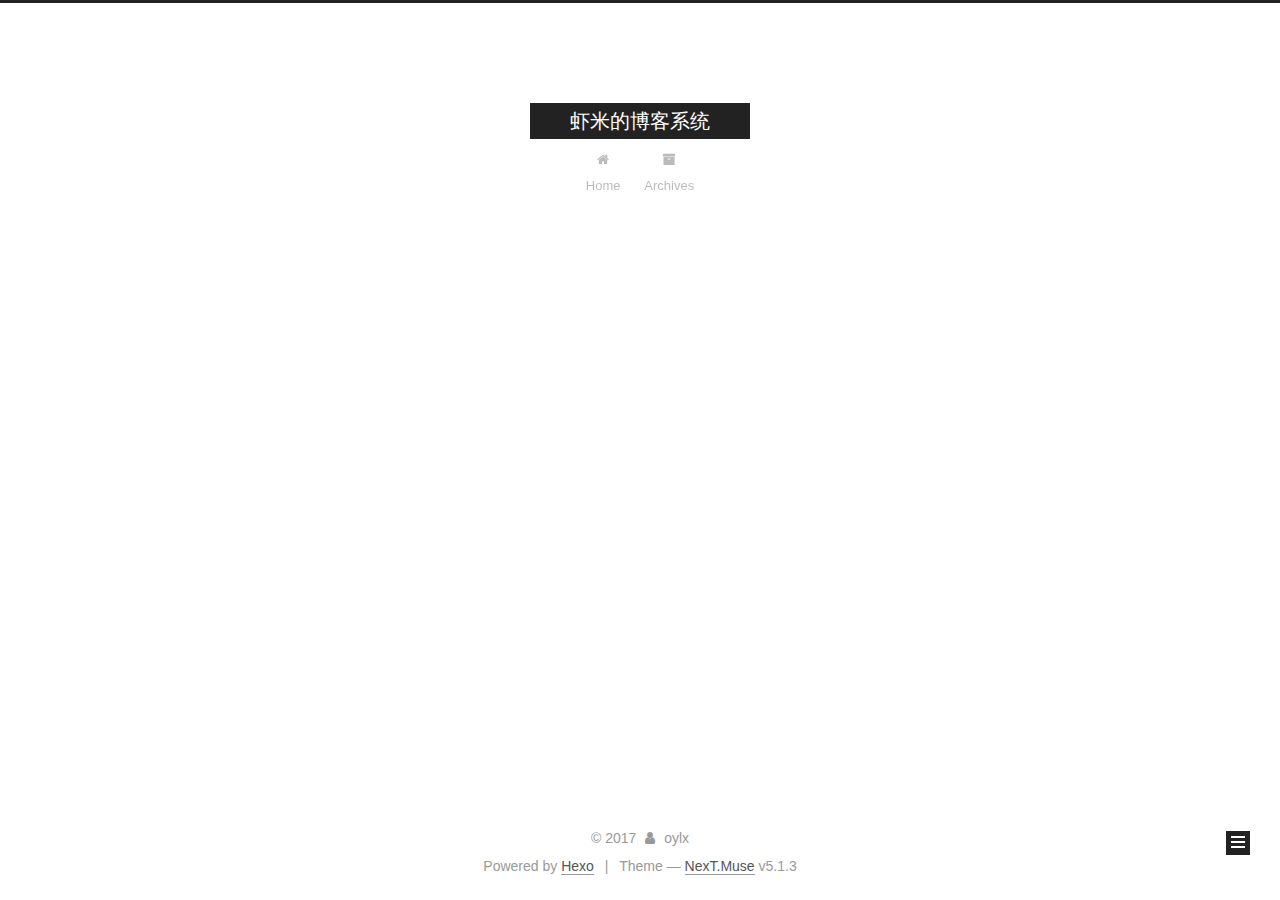
<file: archives/2017/11/index.html>
<!DOCTYPE html>



  


<html class="theme-next muse use-motion" lang="">
<head>
  <meta charset="UTF-8"/>
<meta http-equiv="X-UA-Compatible" content="IE=edge" />
<meta name="viewport" content="width=device-width, initial-scale=1, maximum-scale=1"/>
<meta name="theme-color" content="#222">









<meta http-equiv="Cache-Control" content="no-transform" />
<meta http-equiv="Cache-Control" content="no-siteapp" />
















  
  
  <link href="/lib/fancybox/source/jquery.fancybox.css?v=2.1.5" rel="stylesheet" type="text/css" />







<link href="/lib/font-awesome/css/font-awesome.min.css?v=4.6.2" rel="stylesheet" type="text/css" />

<link href="/css/main.css?v=5.1.3" rel="stylesheet" type="text/css" />


  <link rel="apple-touch-icon" sizes="180x180" href="/images/apple-touch-icon-next.png?v=5.1.3">


  <link rel="icon" type="image/png" sizes="32x32" href="/images/favicon-32x32-next.png?v=5.1.3">


  <link rel="icon" type="image/png" sizes="16x16" href="/images/favicon-16x16-next.png?v=5.1.3">


  <link rel="mask-icon" href="/images/logo.svg?v=5.1.3" color="#222">





  <meta name="keywords" content="Hexo, NexT" />










<meta property="og:type" content="website">
<meta property="og:title" content="虾米的博客系统">
<meta property="og:url" content="http://yoursite.com/archives/2017/11/index.html">
<meta property="og:site_name" content="虾米的博客系统">
<meta name="twitter:card" content="summary">
<meta name="twitter:title" content="虾米的博客系统">



<script type="text/javascript" id="hexo.configurations">
  var NexT = window.NexT || {};
  var CONFIG = {
    root: '/',
    scheme: 'Muse',
    version: '5.1.3',
    sidebar: {"position":"left","display":"post","offset":12,"b2t":false,"scrollpercent":false,"onmobile":false},
    fancybox: true,
    tabs: true,
    motion: {"enable":true,"async":false,"transition":{"post_block":"fadeIn","post_header":"slideDownIn","post_body":"slideDownIn","coll_header":"slideLeftIn","sidebar":"slideUpIn"}},
    duoshuo: {
      userId: '0',
      author: 'Author'
    },
    algolia: {
      applicationID: '',
      apiKey: '',
      indexName: '',
      hits: {"per_page":10},
      labels: {"input_placeholder":"Search for Posts","hits_empty":"We didn't find any results for the search: ${query}","hits_stats":"${hits} results found in ${time} ms"}
    }
  };
</script>



  <link rel="canonical" href="http://yoursite.com/archives/2017/11/"/>





  <title>Archive | 虾米的博客系统</title>
  








</head>

<body itemscope itemtype="http://schema.org/WebPage" lang="">

  
  
    
  

  <div class="container sidebar-position-left page-archive">
    <div class="headband"></div>

    <header id="header" class="header" itemscope itemtype="http://schema.org/WPHeader">
      <div class="header-inner"><div class="site-brand-wrapper">
  <div class="site-meta ">
    

    <div class="custom-logo-site-title">
      <a href="/"  class="brand" rel="start">
        <span class="logo-line-before"><i></i></span>
        <span class="site-title">虾米的博客系统</span>
        <span class="logo-line-after"><i></i></span>
      </a>
    </div>
      
        <p class="site-subtitle"></p>
      
  </div>

  <div class="site-nav-toggle">
    <button>
      <span class="btn-bar"></span>
      <span class="btn-bar"></span>
      <span class="btn-bar"></span>
    </button>
  </div>
</div>

<nav class="site-nav">
  

  
    <ul id="menu" class="menu">
      
        
        <li class="menu-item menu-item-home">
          <a href="/" rel="section">
            
              <i class="menu-item-icon fa fa-fw fa-home"></i> <br />
            
            Home
          </a>
        </li>
      
        
        <li class="menu-item menu-item-archives">
          <a href="/archives/" rel="section">
            
              <i class="menu-item-icon fa fa-fw fa-archive"></i> <br />
            
            Archives
          </a>
        </li>
      

      
    </ul>
  

  
</nav>



 </div>
    </header>

    <main id="main" class="main">
      <div class="main-inner">
        <div class="content-wrap">
          <div id="content" class="content">
            

  
  
  
  <div class="post-block archive">
    <div id="posts" class="posts-collapse">
      <span class="archive-move-on"></span>

      <span class="archive-page-counter">
        
        
        
          
        
        Um..! 5 posts in total. Keep on posting.
      </span>

      

        
        
        

        
          
          <div class="collection-title">
            <h1 class="archive-year" id="archive-year-2017">2017</h1>
          </div>
        
        

        

  <article class="post post-type-normal" itemscope itemtype="http://schema.org/Article">
    <header class="post-header">

      <h2 class="post-title">
        
            <a class="post-title-link" href="/2017/11/01/css/" itemprop="url">
              
                <span itemprop="name">CSS 太极图</span>
              
            </a>
        
      </h2>

      <div class="post-meta">
        <time class="post-time" itemprop="dateCreated"
              datetime="2017-11-01T21:04:43+08:00"
              content="2017-11-01" >
          11-01
        </time>
      </div>

    </header>
  </article>



      

    </div>
  </div>
  
  
  

  



          </div>
          


          

        </div>
        
          
  
  <div class="sidebar-toggle">
    <div class="sidebar-toggle-line-wrap">
      <span class="sidebar-toggle-line sidebar-toggle-line-first"></span>
      <span class="sidebar-toggle-line sidebar-toggle-line-middle"></span>
      <span class="sidebar-toggle-line sidebar-toggle-line-last"></span>
    </div>
  </div>

  <aside id="sidebar" class="sidebar">
    
    <div class="sidebar-inner">

      

      

      <section class="site-overview-wrap sidebar-panel sidebar-panel-active">
        <div class="site-overview">
          <div class="site-author motion-element" itemprop="author" itemscope itemtype="http://schema.org/Person">
            
              <p class="site-author-name" itemprop="name">oylx</p>
              <p class="site-description motion-element" itemprop="description"></p>
          </div>

          <nav class="site-state motion-element">

            
              <div class="site-state-item site-state-posts">
              
                <a href="/archives/">
              
                  <span class="site-state-item-count">5</span>
                  <span class="site-state-item-name">posts</span>
                </a>
              </div>
            

            

            

          </nav>

          

          <div class="links-of-author motion-element">
            
          </div>

          
          

          
          

          

        </div>
      </section>

      

      

    </div>
  </aside>


        
      </div>
    </main>

    <footer id="footer" class="footer">
      <div class="footer-inner">
        <div class="copyright">&copy; <span itemprop="copyrightYear">2017</span>
  <span class="with-love">
    <i class="fa fa-user"></i>
  </span>
  <span class="author" itemprop="copyrightHolder">oylx</span>

  
</div>


  <div class="powered-by">Powered by <a class="theme-link" target="_blank" href="https://hexo.io">Hexo</a></div>



  <span class="post-meta-divider">|</span>



  <div class="theme-info">Theme &mdash; <a class="theme-link" target="_blank" href="https://github.com/iissnan/hexo-theme-next">NexT.Muse</a> v5.1.3</div>




        







        
      </div>
    </footer>

    
      <div class="back-to-top">
        <i class="fa fa-arrow-up"></i>
        
      </div>
    

    

  </div>

  

<script type="text/javascript">
  if (Object.prototype.toString.call(window.Promise) !== '[object Function]') {
    window.Promise = null;
  }
</script>









  












  
  
    <script type="text/javascript" src="/lib/jquery/index.js?v=2.1.3"></script>
  

  
  
    <script type="text/javascript" src="/lib/fastclick/lib/fastclick.min.js?v=1.0.6"></script>
  

  
  
    <script type="text/javascript" src="/lib/jquery_lazyload/jquery.lazyload.js?v=1.9.7"></script>
  

  
  
    <script type="text/javascript" src="/lib/velocity/velocity.min.js?v=1.2.1"></script>
  

  
  
    <script type="text/javascript" src="/lib/velocity/velocity.ui.min.js?v=1.2.1"></script>
  

  
  
    <script type="text/javascript" src="/lib/fancybox/source/jquery.fancybox.pack.js?v=2.1.5"></script>
  


  


  <script type="text/javascript" src="/js/src/utils.js?v=5.1.3"></script>

  <script type="text/javascript" src="/js/src/motion.js?v=5.1.3"></script>



  
  

  

  


  <script type="text/javascript" src="/js/src/bootstrap.js?v=5.1.3"></script>



  


  




	





  





  












  





  

  

  
  

  

  

  

</body>
</html>
</file>
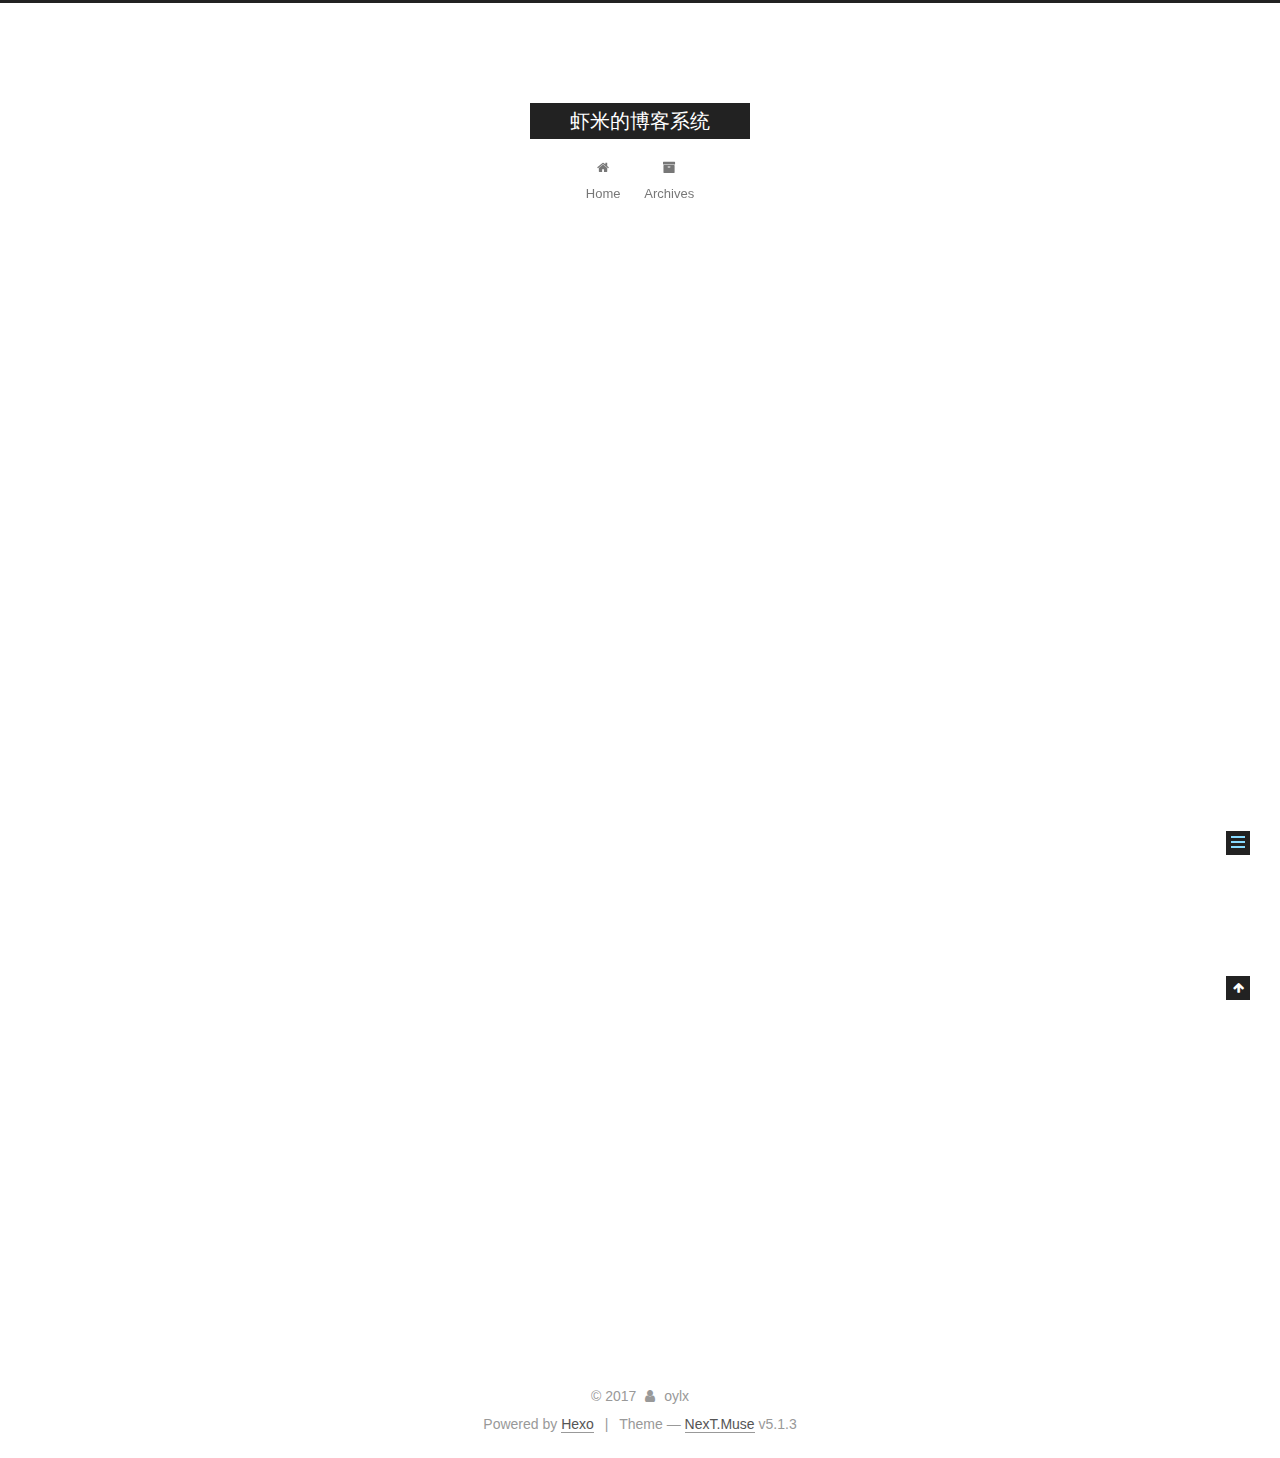
<file: 2017/10/23/hello-world/index.html>
<!DOCTYPE html>



  


<html class="theme-next muse use-motion" lang="">
<head>
  <meta charset="UTF-8"/>
<meta http-equiv="X-UA-Compatible" content="IE=edge" />
<meta name="viewport" content="width=device-width, initial-scale=1, maximum-scale=1"/>
<meta name="theme-color" content="#222">









<meta http-equiv="Cache-Control" content="no-transform" />
<meta http-equiv="Cache-Control" content="no-siteapp" />
















  
  
  <link href="/lib/fancybox/source/jquery.fancybox.css?v=2.1.5" rel="stylesheet" type="text/css" />







<link href="/lib/font-awesome/css/font-awesome.min.css?v=4.6.2" rel="stylesheet" type="text/css" />

<link href="/css/main.css?v=5.1.3" rel="stylesheet" type="text/css" />


  <link rel="apple-touch-icon" sizes="180x180" href="/images/apple-touch-icon-next.png?v=5.1.3">


  <link rel="icon" type="image/png" sizes="32x32" href="/images/favicon-32x32-next.png?v=5.1.3">


  <link rel="icon" type="image/png" sizes="16x16" href="/images/favicon-16x16-next.png?v=5.1.3">


  <link rel="mask-icon" href="/images/logo.svg?v=5.1.3" color="#222">





  <meta name="keywords" content="Hexo, NexT" />










<meta name="description" content="Welcome to Hexo! This is your very first post. Check documentation for more info. If you get any problems when using Hexo, you can find the answer in troubleshooting or you can ask me on GitHub. Quick">
<meta property="og:type" content="article">
<meta property="og:title" content="Hello World">
<meta property="og:url" content="http://yoursite.com/2017/10/23/hello-world/index.html">
<meta property="og:site_name" content="虾米的博客系统">
<meta property="og:description" content="Welcome to Hexo! This is your very first post. Check documentation for more info. If you get any problems when using Hexo, you can find the answer in troubleshooting or you can ask me on GitHub. Quick">
<meta property="og:updated_time" content="2017-10-23T12:27:13.975Z">
<meta name="twitter:card" content="summary">
<meta name="twitter:title" content="Hello World">
<meta name="twitter:description" content="Welcome to Hexo! This is your very first post. Check documentation for more info. If you get any problems when using Hexo, you can find the answer in troubleshooting or you can ask me on GitHub. Quick">



<script type="text/javascript" id="hexo.configurations">
  var NexT = window.NexT || {};
  var CONFIG = {
    root: '/',
    scheme: 'Muse',
    version: '5.1.3',
    sidebar: {"position":"left","display":"post","offset":12,"b2t":false,"scrollpercent":false,"onmobile":false},
    fancybox: true,
    tabs: true,
    motion: {"enable":true,"async":false,"transition":{"post_block":"fadeIn","post_header":"slideDownIn","post_body":"slideDownIn","coll_header":"slideLeftIn","sidebar":"slideUpIn"}},
    duoshuo: {
      userId: '0',
      author: 'Author'
    },
    algolia: {
      applicationID: '',
      apiKey: '',
      indexName: '',
      hits: {"per_page":10},
      labels: {"input_placeholder":"Search for Posts","hits_empty":"We didn't find any results for the search: ${query}","hits_stats":"${hits} results found in ${time} ms"}
    }
  };
</script>



  <link rel="canonical" href="http://yoursite.com/2017/10/23/hello-world/"/>





  <title>Hello World | 虾米的博客系统</title>
  








</head>

<body itemscope itemtype="http://schema.org/WebPage" lang="">

  
  
    
  

  <div class="container sidebar-position-left page-post-detail">
    <div class="headband"></div>

    <header id="header" class="header" itemscope itemtype="http://schema.org/WPHeader">
      <div class="header-inner"><div class="site-brand-wrapper">
  <div class="site-meta ">
    

    <div class="custom-logo-site-title">
      <a href="/"  class="brand" rel="start">
        <span class="logo-line-before"><i></i></span>
        <span class="site-title">虾米的博客系统</span>
        <span class="logo-line-after"><i></i></span>
      </a>
    </div>
      
        <p class="site-subtitle"></p>
      
  </div>

  <div class="site-nav-toggle">
    <button>
      <span class="btn-bar"></span>
      <span class="btn-bar"></span>
      <span class="btn-bar"></span>
    </button>
  </div>
</div>

<nav class="site-nav">
  

  
    <ul id="menu" class="menu">
      
        
        <li class="menu-item menu-item-home">
          <a href="/" rel="section">
            
              <i class="menu-item-icon fa fa-fw fa-home"></i> <br />
            
            Home
          </a>
        </li>
      
        
        <li class="menu-item menu-item-archives">
          <a href="/archives/" rel="section">
            
              <i class="menu-item-icon fa fa-fw fa-archive"></i> <br />
            
            Archives
          </a>
        </li>
      

      
    </ul>
  

  
</nav>



 </div>
    </header>

    <main id="main" class="main">
      <div class="main-inner">
        <div class="content-wrap">
          <div id="content" class="content">
            

  <div id="posts" class="posts-expand">
    

  

  
  
  

  <article class="post post-type-normal" itemscope itemtype="http://schema.org/Article">
  
  
  
  <div class="post-block">
    <link itemprop="mainEntityOfPage" href="http://yoursite.com/2017/10/23/hello-world/">

    <span hidden itemprop="author" itemscope itemtype="http://schema.org/Person">
      <meta itemprop="name" content="oylx">
      <meta itemprop="description" content="">
      <meta itemprop="image" content="/images/avatar.gif">
    </span>

    <span hidden itemprop="publisher" itemscope itemtype="http://schema.org/Organization">
      <meta itemprop="name" content="虾米的博客系统">
    </span>

    
      <header class="post-header">

        
        
          <h1 class="post-title" itemprop="name headline">Hello World</h1>
        

        <div class="post-meta">
          <span class="post-time">
            
              <span class="post-meta-item-icon">
                <i class="fa fa-calendar-o"></i>
              </span>
              
                <span class="post-meta-item-text">Posted on</span>
              
              <time title="Post created" itemprop="dateCreated datePublished" datetime="2017-10-23T20:27:13+08:00">
                2017-10-23
              </time>
            

            

            
          </span>

          

          
            
          

          
          

          

          

          

        </div>
      </header>
    

    
    
    
    <div class="post-body" itemprop="articleBody">

      
      

      
        <p>Welcome to <a href="https://hexo.io/" target="_blank" rel="external">Hexo</a>! This is your very first post. Check <a href="https://hexo.io/docs/" target="_blank" rel="external">documentation</a> for more info. If you get any problems when using Hexo, you can find the answer in <a href="https://hexo.io/docs/troubleshooting.html" target="_blank" rel="external">troubleshooting</a> or you can ask me on <a href="https://github.com/hexojs/hexo/issues" target="_blank" rel="external">GitHub</a>.</p>
<h2 id="Quick-Start"><a href="#Quick-Start" class="headerlink" title="Quick Start"></a>Quick Start</h2><h3 id="Create-a-new-post"><a href="#Create-a-new-post" class="headerlink" title="Create a new post"></a>Create a new post</h3><figure class="highlight bash"><table><tr><td class="gutter"><pre><div class="line">1</div></pre></td><td class="code"><pre><div class="line">$ hexo new <span class="string">"My New Post"</span></div></pre></td></tr></table></figure>
<p>More info: <a href="https://hexo.io/docs/writing.html" target="_blank" rel="external">Writing</a></p>
<h3 id="Run-server"><a href="#Run-server" class="headerlink" title="Run server"></a>Run server</h3><figure class="highlight bash"><table><tr><td class="gutter"><pre><div class="line">1</div></pre></td><td class="code"><pre><div class="line">$ hexo server</div></pre></td></tr></table></figure>
<p>More info: <a href="https://hexo.io/docs/server.html" target="_blank" rel="external">Server</a></p>
<h3 id="Generate-static-files"><a href="#Generate-static-files" class="headerlink" title="Generate static files"></a>Generate static files</h3><figure class="highlight bash"><table><tr><td class="gutter"><pre><div class="line">1</div></pre></td><td class="code"><pre><div class="line">$ hexo generate</div></pre></td></tr></table></figure>
<p>More info: <a href="https://hexo.io/docs/generating.html" target="_blank" rel="external">Generating</a></p>
<h3 id="Deploy-to-remote-sites"><a href="#Deploy-to-remote-sites" class="headerlink" title="Deploy to remote sites"></a>Deploy to remote sites</h3><figure class="highlight bash"><table><tr><td class="gutter"><pre><div class="line">1</div></pre></td><td class="code"><pre><div class="line">$ hexo deploy</div></pre></td></tr></table></figure>
<p>More info: <a href="https://hexo.io/docs/deployment.html" target="_blank" rel="external">Deployment</a></p>

      
    </div>
    
    
    

    

    

    

    <footer class="post-footer">
      

      
      
      

      
        <div class="post-nav">
          <div class="post-nav-next post-nav-item">
            
          </div>

          <span class="post-nav-divider"></span>

          <div class="post-nav-prev post-nav-item">
            
              <a href="/2017/10/23/kbdj/" rel="prev" title="开博大吉">
                开博大吉 <i class="fa fa-chevron-right"></i>
              </a>
            
          </div>
        </div>
      

      
      
    </footer>
  </div>
  
  
  
  </article>



    <div class="post-spread">
      
    </div>
  </div>


          </div>
          


          

  



        </div>
        
          
  
  <div class="sidebar-toggle">
    <div class="sidebar-toggle-line-wrap">
      <span class="sidebar-toggle-line sidebar-toggle-line-first"></span>
      <span class="sidebar-toggle-line sidebar-toggle-line-middle"></span>
      <span class="sidebar-toggle-line sidebar-toggle-line-last"></span>
    </div>
  </div>

  <aside id="sidebar" class="sidebar">
    
    <div class="sidebar-inner">

      

      
        <ul class="sidebar-nav motion-element">
          <li class="sidebar-nav-toc sidebar-nav-active" data-target="post-toc-wrap">
            Table of Contents
          </li>
          <li class="sidebar-nav-overview" data-target="site-overview-wrap">
            Overview
          </li>
        </ul>
      

      <section class="site-overview-wrap sidebar-panel">
        <div class="site-overview">
          <div class="site-author motion-element" itemprop="author" itemscope itemtype="http://schema.org/Person">
            
              <p class="site-author-name" itemprop="name">oylx</p>
              <p class="site-description motion-element" itemprop="description"></p>
          </div>

          <nav class="site-state motion-element">

            
              <div class="site-state-item site-state-posts">
              
                <a href="/archives/">
              
                  <span class="site-state-item-count">5</span>
                  <span class="site-state-item-name">posts</span>
                </a>
              </div>
            

            

            

          </nav>

          

          <div class="links-of-author motion-element">
            
          </div>

          
          

          
          

          

        </div>
      </section>

      
      <!--noindex-->
        <section class="post-toc-wrap motion-element sidebar-panel sidebar-panel-active">
          <div class="post-toc">

            
              
            

            
              <div class="post-toc-content"><ol class="nav"><li class="nav-item nav-level-2"><a class="nav-link" href="#Quick-Start"><span class="nav-number">1.</span> <span class="nav-text">Quick Start</span></a><ol class="nav-child"><li class="nav-item nav-level-3"><a class="nav-link" href="#Create-a-new-post"><span class="nav-number">1.1.</span> <span class="nav-text">Create a new post</span></a></li><li class="nav-item nav-level-3"><a class="nav-link" href="#Run-server"><span class="nav-number">1.2.</span> <span class="nav-text">Run server</span></a></li><li class="nav-item nav-level-3"><a class="nav-link" href="#Generate-static-files"><span class="nav-number">1.3.</span> <span class="nav-text">Generate static files</span></a></li><li class="nav-item nav-level-3"><a class="nav-link" href="#Deploy-to-remote-sites"><span class="nav-number">1.4.</span> <span class="nav-text">Deploy to remote sites</span></a></li></ol></li></ol></div>
            

          </div>
        </section>
      <!--/noindex-->
      

      

    </div>
  </aside>


        
      </div>
    </main>

    <footer id="footer" class="footer">
      <div class="footer-inner">
        <div class="copyright">&copy; <span itemprop="copyrightYear">2017</span>
  <span class="with-love">
    <i class="fa fa-user"></i>
  </span>
  <span class="author" itemprop="copyrightHolder">oylx</span>

  
</div>


  <div class="powered-by">Powered by <a class="theme-link" target="_blank" href="https://hexo.io">Hexo</a></div>



  <span class="post-meta-divider">|</span>



  <div class="theme-info">Theme &mdash; <a class="theme-link" target="_blank" href="https://github.com/iissnan/hexo-theme-next">NexT.Muse</a> v5.1.3</div>




        







        
      </div>
    </footer>

    
      <div class="back-to-top">
        <i class="fa fa-arrow-up"></i>
        
      </div>
    

    

  </div>

  

<script type="text/javascript">
  if (Object.prototype.toString.call(window.Promise) !== '[object Function]') {
    window.Promise = null;
  }
</script>









  












  
  
    <script type="text/javascript" src="/lib/jquery/index.js?v=2.1.3"></script>
  

  
  
    <script type="text/javascript" src="/lib/fastclick/lib/fastclick.min.js?v=1.0.6"></script>
  

  
  
    <script type="text/javascript" src="/lib/jquery_lazyload/jquery.lazyload.js?v=1.9.7"></script>
  

  
  
    <script type="text/javascript" src="/lib/velocity/velocity.min.js?v=1.2.1"></script>
  

  
  
    <script type="text/javascript" src="/lib/velocity/velocity.ui.min.js?v=1.2.1"></script>
  

  
  
    <script type="text/javascript" src="/lib/fancybox/source/jquery.fancybox.pack.js?v=2.1.5"></script>
  


  


  <script type="text/javascript" src="/js/src/utils.js?v=5.1.3"></script>

  <script type="text/javascript" src="/js/src/motion.js?v=5.1.3"></script>



  
  

  
  <script type="text/javascript" src="/js/src/scrollspy.js?v=5.1.3"></script>
<script type="text/javascript" src="/js/src/post-details.js?v=5.1.3"></script>



  


  <script type="text/javascript" src="/js/src/bootstrap.js?v=5.1.3"></script>



  


  




	





  





  












  





  

  

  
  

  

  

  

</body>
</html>
</file>
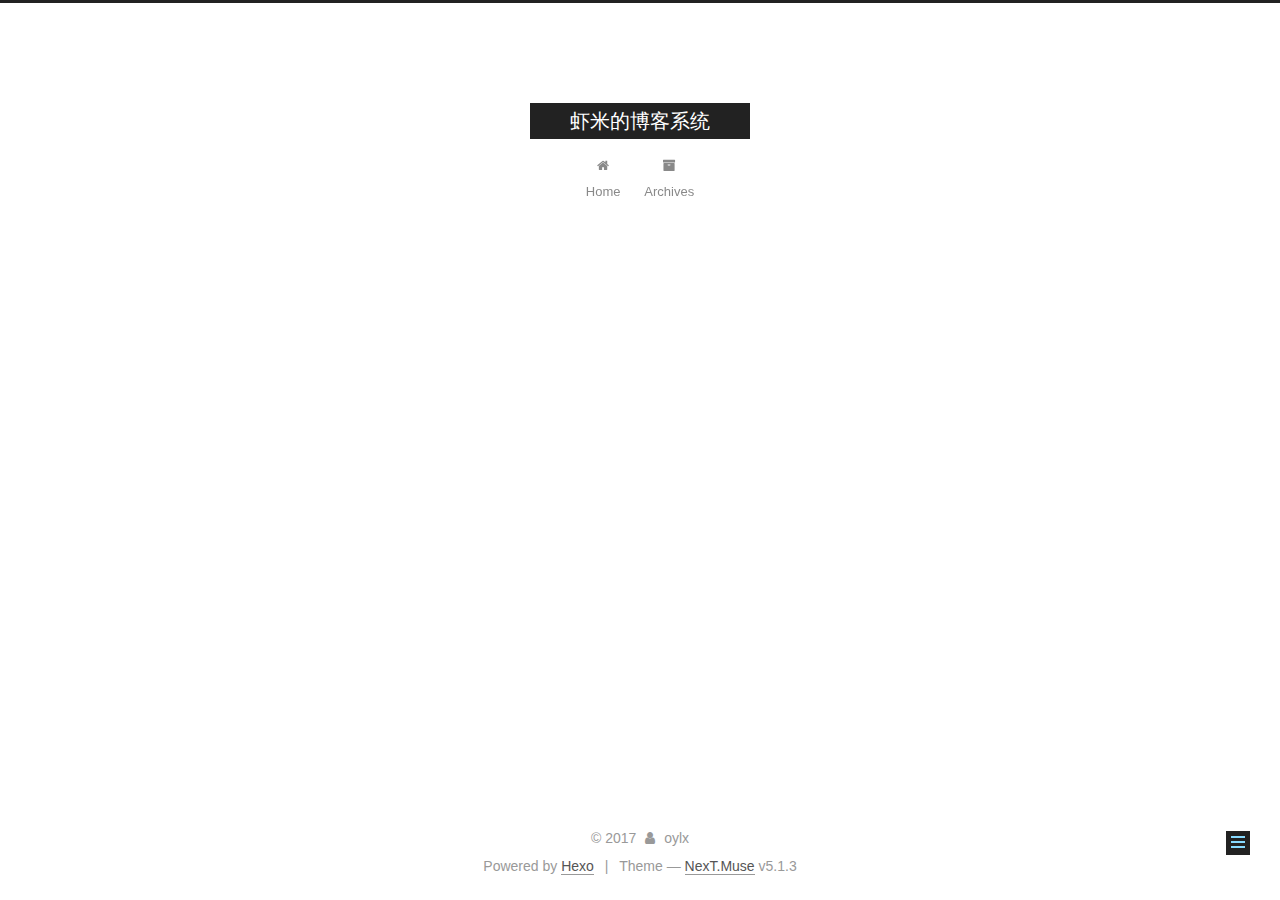
<file: 2017/10/23/kbdj/index.html>
<!DOCTYPE html>



  


<html class="theme-next muse use-motion" lang="">
<head>
  <meta charset="UTF-8"/>
<meta http-equiv="X-UA-Compatible" content="IE=edge" />
<meta name="viewport" content="width=device-width, initial-scale=1, maximum-scale=1"/>
<meta name="theme-color" content="#222">









<meta http-equiv="Cache-Control" content="no-transform" />
<meta http-equiv="Cache-Control" content="no-siteapp" />
















  
  
  <link href="/lib/fancybox/source/jquery.fancybox.css?v=2.1.5" rel="stylesheet" type="text/css" />







<link href="/lib/font-awesome/css/font-awesome.min.css?v=4.6.2" rel="stylesheet" type="text/css" />

<link href="/css/main.css?v=5.1.3" rel="stylesheet" type="text/css" />


  <link rel="apple-touch-icon" sizes="180x180" href="/images/apple-touch-icon-next.png?v=5.1.3">


  <link rel="icon" type="image/png" sizes="32x32" href="/images/favicon-32x32-next.png?v=5.1.3">


  <link rel="icon" type="image/png" sizes="16x16" href="/images/favicon-16x16-next.png?v=5.1.3">


  <link rel="mask-icon" href="/images/logo.svg?v=5.1.3" color="#222">





  <meta name="keywords" content="Hexo, NexT" />










<meta property="og:type" content="article">
<meta property="og:title" content="开博大吉">
<meta property="og:url" content="http://yoursite.com/2017/10/23/kbdj/index.html">
<meta property="og:site_name" content="虾米的博客系统">
<meta property="og:updated_time" content="2017-10-23T12:37:30.389Z">
<meta name="twitter:card" content="summary">
<meta name="twitter:title" content="开博大吉">



<script type="text/javascript" id="hexo.configurations">
  var NexT = window.NexT || {};
  var CONFIG = {
    root: '/',
    scheme: 'Muse',
    version: '5.1.3',
    sidebar: {"position":"left","display":"post","offset":12,"b2t":false,"scrollpercent":false,"onmobile":false},
    fancybox: true,
    tabs: true,
    motion: {"enable":true,"async":false,"transition":{"post_block":"fadeIn","post_header":"slideDownIn","post_body":"slideDownIn","coll_header":"slideLeftIn","sidebar":"slideUpIn"}},
    duoshuo: {
      userId: '0',
      author: 'Author'
    },
    algolia: {
      applicationID: '',
      apiKey: '',
      indexName: '',
      hits: {"per_page":10},
      labels: {"input_placeholder":"Search for Posts","hits_empty":"We didn't find any results for the search: ${query}","hits_stats":"${hits} results found in ${time} ms"}
    }
  };
</script>



  <link rel="canonical" href="http://yoursite.com/2017/10/23/kbdj/"/>





  <title>开博大吉 | 虾米的博客系统</title>
  








</head>

<body itemscope itemtype="http://schema.org/WebPage" lang="">

  
  
    
  

  <div class="container sidebar-position-left page-post-detail">
    <div class="headband"></div>

    <header id="header" class="header" itemscope itemtype="http://schema.org/WPHeader">
      <div class="header-inner"><div class="site-brand-wrapper">
  <div class="site-meta ">
    

    <div class="custom-logo-site-title">
      <a href="/"  class="brand" rel="start">
        <span class="logo-line-before"><i></i></span>
        <span class="site-title">虾米的博客系统</span>
        <span class="logo-line-after"><i></i></span>
      </a>
    </div>
      
        <p class="site-subtitle"></p>
      
  </div>

  <div class="site-nav-toggle">
    <button>
      <span class="btn-bar"></span>
      <span class="btn-bar"></span>
      <span class="btn-bar"></span>
    </button>
  </div>
</div>

<nav class="site-nav">
  

  
    <ul id="menu" class="menu">
      
        
        <li class="menu-item menu-item-home">
          <a href="/" rel="section">
            
              <i class="menu-item-icon fa fa-fw fa-home"></i> <br />
            
            Home
          </a>
        </li>
      
        
        <li class="menu-item menu-item-archives">
          <a href="/archives/" rel="section">
            
              <i class="menu-item-icon fa fa-fw fa-archive"></i> <br />
            
            Archives
          </a>
        </li>
      

      
    </ul>
  

  
</nav>



 </div>
    </header>

    <main id="main" class="main">
      <div class="main-inner">
        <div class="content-wrap">
          <div id="content" class="content">
            

  <div id="posts" class="posts-expand">
    

  

  
  
  

  <article class="post post-type-normal" itemscope itemtype="http://schema.org/Article">
  
  
  
  <div class="post-block">
    <link itemprop="mainEntityOfPage" href="http://yoursite.com/2017/10/23/kbdj/">

    <span hidden itemprop="author" itemscope itemtype="http://schema.org/Person">
      <meta itemprop="name" content="oylx">
      <meta itemprop="description" content="">
      <meta itemprop="image" content="/images/avatar.gif">
    </span>

    <span hidden itemprop="publisher" itemscope itemtype="http://schema.org/Organization">
      <meta itemprop="name" content="虾米的博客系统">
    </span>

    
      <header class="post-header">

        
        
          <h1 class="post-title" itemprop="name headline">开博大吉</h1>
        

        <div class="post-meta">
          <span class="post-time">
            
              <span class="post-meta-item-icon">
                <i class="fa fa-calendar-o"></i>
              </span>
              
                <span class="post-meta-item-text">Posted on</span>
              
              <time title="Post created" itemprop="dateCreated datePublished" datetime="2017-10-23T20:34:48+08:00">
                2017-10-23
              </time>
            

            

            
          </span>

          

          
            
          

          
          

          

          

          

        </div>
      </header>
    

    
    
    
    <div class="post-body" itemprop="articleBody">

      
      

      
        
      
    </div>
    
    
    

    

    

    

    <footer class="post-footer">
      

      
      
      

      
        <div class="post-nav">
          <div class="post-nav-next post-nav-item">
            
              <a href="/2017/10/23/hello-world/" rel="next" title="Hello World">
                <i class="fa fa-chevron-left"></i> Hello World
              </a>
            
          </div>

          <span class="post-nav-divider"></span>

          <div class="post-nav-prev post-nav-item">
            
              <a href="/2017/10/23/second/" rel="prev" title="第二篇博客">
                第二篇博客 <i class="fa fa-chevron-right"></i>
              </a>
            
          </div>
        </div>
      

      
      
    </footer>
  </div>
  
  
  
  </article>



    <div class="post-spread">
      
    </div>
  </div>


          </div>
          


          

  



        </div>
        
          
  
  <div class="sidebar-toggle">
    <div class="sidebar-toggle-line-wrap">
      <span class="sidebar-toggle-line sidebar-toggle-line-first"></span>
      <span class="sidebar-toggle-line sidebar-toggle-line-middle"></span>
      <span class="sidebar-toggle-line sidebar-toggle-line-last"></span>
    </div>
  </div>

  <aside id="sidebar" class="sidebar">
    
    <div class="sidebar-inner">

      

      

      <section class="site-overview-wrap sidebar-panel sidebar-panel-active">
        <div class="site-overview">
          <div class="site-author motion-element" itemprop="author" itemscope itemtype="http://schema.org/Person">
            
              <p class="site-author-name" itemprop="name">oylx</p>
              <p class="site-description motion-element" itemprop="description"></p>
          </div>

          <nav class="site-state motion-element">

            
              <div class="site-state-item site-state-posts">
              
                <a href="/archives/">
              
                  <span class="site-state-item-count">5</span>
                  <span class="site-state-item-name">posts</span>
                </a>
              </div>
            

            

            

          </nav>

          

          <div class="links-of-author motion-element">
            
          </div>

          
          

          
          

          

        </div>
      </section>

      

      

    </div>
  </aside>


        
      </div>
    </main>

    <footer id="footer" class="footer">
      <div class="footer-inner">
        <div class="copyright">&copy; <span itemprop="copyrightYear">2017</span>
  <span class="with-love">
    <i class="fa fa-user"></i>
  </span>
  <span class="author" itemprop="copyrightHolder">oylx</span>

  
</div>


  <div class="powered-by">Powered by <a class="theme-link" target="_blank" href="https://hexo.io">Hexo</a></div>



  <span class="post-meta-divider">|</span>



  <div class="theme-info">Theme &mdash; <a class="theme-link" target="_blank" href="https://github.com/iissnan/hexo-theme-next">NexT.Muse</a> v5.1.3</div>




        







        
      </div>
    </footer>

    
      <div class="back-to-top">
        <i class="fa fa-arrow-up"></i>
        
      </div>
    

    

  </div>

  

<script type="text/javascript">
  if (Object.prototype.toString.call(window.Promise) !== '[object Function]') {
    window.Promise = null;
  }
</script>









  












  
  
    <script type="text/javascript" src="/lib/jquery/index.js?v=2.1.3"></script>
  

  
  
    <script type="text/javascript" src="/lib/fastclick/lib/fastclick.min.js?v=1.0.6"></script>
  

  
  
    <script type="text/javascript" src="/lib/jquery_lazyload/jquery.lazyload.js?v=1.9.7"></script>
  

  
  
    <script type="text/javascript" src="/lib/velocity/velocity.min.js?v=1.2.1"></script>
  

  
  
    <script type="text/javascript" src="/lib/velocity/velocity.ui.min.js?v=1.2.1"></script>
  

  
  
    <script type="text/javascript" src="/lib/fancybox/source/jquery.fancybox.pack.js?v=2.1.5"></script>
  


  


  <script type="text/javascript" src="/js/src/utils.js?v=5.1.3"></script>

  <script type="text/javascript" src="/js/src/motion.js?v=5.1.3"></script>



  
  

  
  <script type="text/javascript" src="/js/src/scrollspy.js?v=5.1.3"></script>
<script type="text/javascript" src="/js/src/post-details.js?v=5.1.3"></script>



  


  <script type="text/javascript" src="/js/src/bootstrap.js?v=5.1.3"></script>



  


  




	





  





  












  





  

  

  
  

  

  

  

</body>
</html>
</file>
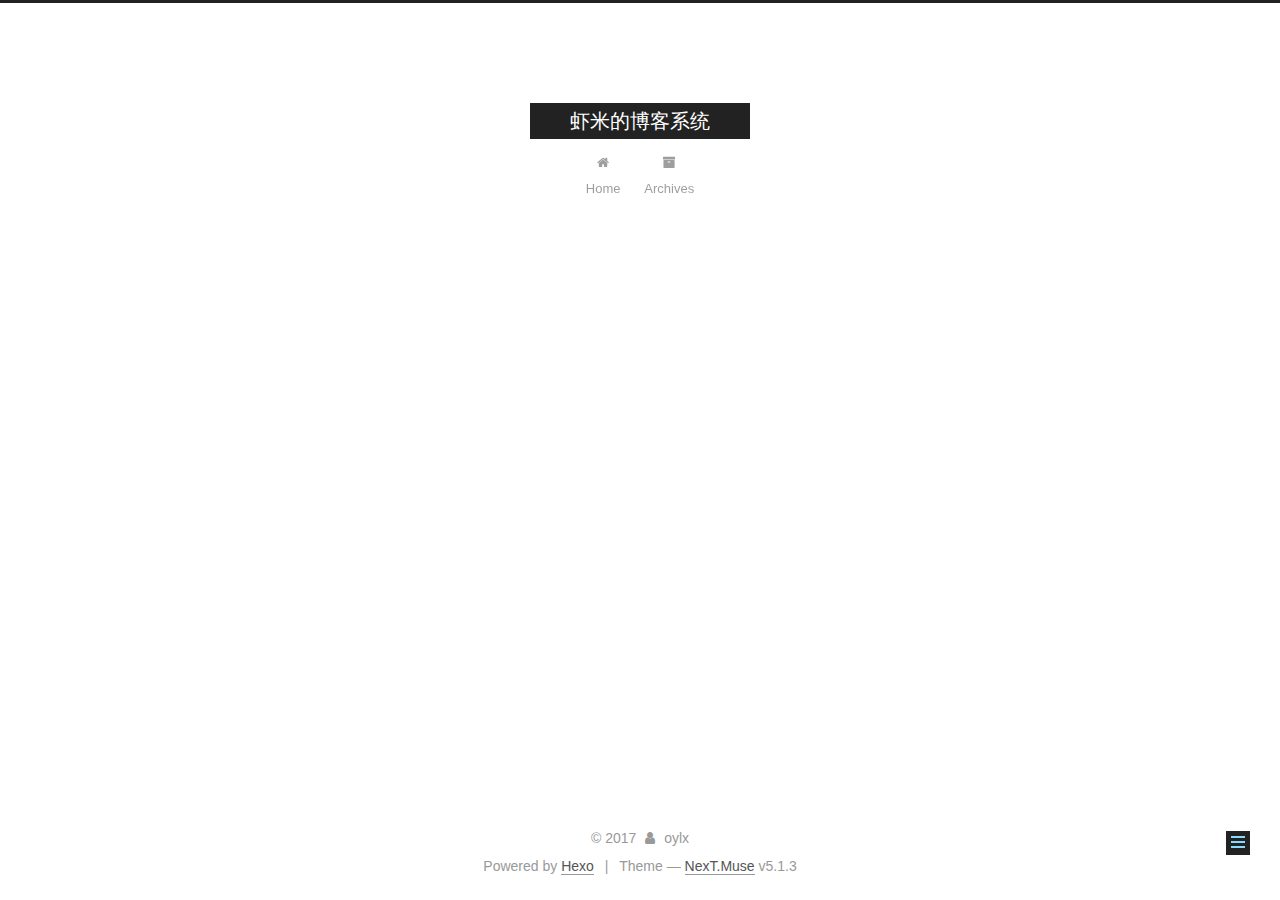
<file: 2017/10/23/second/index.html>
<!DOCTYPE html>



  


<html class="theme-next muse use-motion" lang="">
<head>
  <meta charset="UTF-8"/>
<meta http-equiv="X-UA-Compatible" content="IE=edge" />
<meta name="viewport" content="width=device-width, initial-scale=1, maximum-scale=1"/>
<meta name="theme-color" content="#222">









<meta http-equiv="Cache-Control" content="no-transform" />
<meta http-equiv="Cache-Control" content="no-siteapp" />
















  
  
  <link href="/lib/fancybox/source/jquery.fancybox.css?v=2.1.5" rel="stylesheet" type="text/css" />







<link href="/lib/font-awesome/css/font-awesome.min.css?v=4.6.2" rel="stylesheet" type="text/css" />

<link href="/css/main.css?v=5.1.3" rel="stylesheet" type="text/css" />


  <link rel="apple-touch-icon" sizes="180x180" href="/images/apple-touch-icon-next.png?v=5.1.3">


  <link rel="icon" type="image/png" sizes="32x32" href="/images/favicon-32x32-next.png?v=5.1.3">


  <link rel="icon" type="image/png" sizes="16x16" href="/images/favicon-16x16-next.png?v=5.1.3">


  <link rel="mask-icon" href="/images/logo.svg?v=5.1.3" color="#222">





  <meta name="keywords" content="Hexo, NexT" />










<meta property="og:type" content="article">
<meta property="og:title" content="第二篇博客">
<meta property="og:url" content="http://yoursite.com/2017/10/23/second/index.html">
<meta property="og:site_name" content="虾米的博客系统">
<meta property="og:updated_time" content="2017-10-23T12:57:02.698Z">
<meta name="twitter:card" content="summary">
<meta name="twitter:title" content="第二篇博客">



<script type="text/javascript" id="hexo.configurations">
  var NexT = window.NexT || {};
  var CONFIG = {
    root: '/',
    scheme: 'Muse',
    version: '5.1.3',
    sidebar: {"position":"left","display":"post","offset":12,"b2t":false,"scrollpercent":false,"onmobile":false},
    fancybox: true,
    tabs: true,
    motion: {"enable":true,"async":false,"transition":{"post_block":"fadeIn","post_header":"slideDownIn","post_body":"slideDownIn","coll_header":"slideLeftIn","sidebar":"slideUpIn"}},
    duoshuo: {
      userId: '0',
      author: 'Author'
    },
    algolia: {
      applicationID: '',
      apiKey: '',
      indexName: '',
      hits: {"per_page":10},
      labels: {"input_placeholder":"Search for Posts","hits_empty":"We didn't find any results for the search: ${query}","hits_stats":"${hits} results found in ${time} ms"}
    }
  };
</script>



  <link rel="canonical" href="http://yoursite.com/2017/10/23/second/"/>





  <title>第二篇博客 | 虾米的博客系统</title>
  








</head>

<body itemscope itemtype="http://schema.org/WebPage" lang="">

  
  
    
  

  <div class="container sidebar-position-left page-post-detail">
    <div class="headband"></div>

    <header id="header" class="header" itemscope itemtype="http://schema.org/WPHeader">
      <div class="header-inner"><div class="site-brand-wrapper">
  <div class="site-meta ">
    

    <div class="custom-logo-site-title">
      <a href="/"  class="brand" rel="start">
        <span class="logo-line-before"><i></i></span>
        <span class="site-title">虾米的博客系统</span>
        <span class="logo-line-after"><i></i></span>
      </a>
    </div>
      
        <p class="site-subtitle"></p>
      
  </div>

  <div class="site-nav-toggle">
    <button>
      <span class="btn-bar"></span>
      <span class="btn-bar"></span>
      <span class="btn-bar"></span>
    </button>
  </div>
</div>

<nav class="site-nav">
  

  
    <ul id="menu" class="menu">
      
        
        <li class="menu-item menu-item-home">
          <a href="/" rel="section">
            
              <i class="menu-item-icon fa fa-fw fa-home"></i> <br />
            
            Home
          </a>
        </li>
      
        
        <li class="menu-item menu-item-archives">
          <a href="/archives/" rel="section">
            
              <i class="menu-item-icon fa fa-fw fa-archive"></i> <br />
            
            Archives
          </a>
        </li>
      

      
    </ul>
  

  
</nav>



 </div>
    </header>

    <main id="main" class="main">
      <div class="main-inner">
        <div class="content-wrap">
          <div id="content" class="content">
            

  <div id="posts" class="posts-expand">
    

  

  
  
  

  <article class="post post-type-normal" itemscope itemtype="http://schema.org/Article">
  
  
  
  <div class="post-block">
    <link itemprop="mainEntityOfPage" href="http://yoursite.com/2017/10/23/second/">

    <span hidden itemprop="author" itemscope itemtype="http://schema.org/Person">
      <meta itemprop="name" content="oylx">
      <meta itemprop="description" content="">
      <meta itemprop="image" content="/images/avatar.gif">
    </span>

    <span hidden itemprop="publisher" itemscope itemtype="http://schema.org/Organization">
      <meta itemprop="name" content="虾米的博客系统">
    </span>

    
      <header class="post-header">

        
        
          <h1 class="post-title" itemprop="name headline">第二篇博客</h1>
        

        <div class="post-meta">
          <span class="post-time">
            
              <span class="post-meta-item-icon">
                <i class="fa fa-calendar-o"></i>
              </span>
              
                <span class="post-meta-item-text">Posted on</span>
              
              <time title="Post created" itemprop="dateCreated datePublished" datetime="2017-10-23T20:56:15+08:00">
                2017-10-23
              </time>
            

            

            
          </span>

          

          
            
          

          
          

          

          

          

        </div>
      </header>
    

    
    
    
    <div class="post-body" itemprop="articleBody">

      
      

      
        
      
    </div>
    
    
    

    

    

    

    <footer class="post-footer">
      

      
      
      

      
        <div class="post-nav">
          <div class="post-nav-next post-nav-item">
            
              <a href="/2017/10/23/kbdj/" rel="next" title="开博大吉">
                <i class="fa fa-chevron-left"></i> 开博大吉
              </a>
            
          </div>

          <span class="post-nav-divider"></span>

          <div class="post-nav-prev post-nav-item">
            
              <a href="/2017/10/23/third/" rel="prev" title="第三篇博客">
                第三篇博客 <i class="fa fa-chevron-right"></i>
              </a>
            
          </div>
        </div>
      

      
      
    </footer>
  </div>
  
  
  
  </article>



    <div class="post-spread">
      
    </div>
  </div>


          </div>
          


          

  



        </div>
        
          
  
  <div class="sidebar-toggle">
    <div class="sidebar-toggle-line-wrap">
      <span class="sidebar-toggle-line sidebar-toggle-line-first"></span>
      <span class="sidebar-toggle-line sidebar-toggle-line-middle"></span>
      <span class="sidebar-toggle-line sidebar-toggle-line-last"></span>
    </div>
  </div>

  <aside id="sidebar" class="sidebar">
    
    <div class="sidebar-inner">

      

      

      <section class="site-overview-wrap sidebar-panel sidebar-panel-active">
        <div class="site-overview">
          <div class="site-author motion-element" itemprop="author" itemscope itemtype="http://schema.org/Person">
            
              <p class="site-author-name" itemprop="name">oylx</p>
              <p class="site-description motion-element" itemprop="description"></p>
          </div>

          <nav class="site-state motion-element">

            
              <div class="site-state-item site-state-posts">
              
                <a href="/archives/">
              
                  <span class="site-state-item-count">5</span>
                  <span class="site-state-item-name">posts</span>
                </a>
              </div>
            

            

            

          </nav>

          

          <div class="links-of-author motion-element">
            
          </div>

          
          

          
          

          

        </div>
      </section>

      

      

    </div>
  </aside>


        
      </div>
    </main>

    <footer id="footer" class="footer">
      <div class="footer-inner">
        <div class="copyright">&copy; <span itemprop="copyrightYear">2017</span>
  <span class="with-love">
    <i class="fa fa-user"></i>
  </span>
  <span class="author" itemprop="copyrightHolder">oylx</span>

  
</div>


  <div class="powered-by">Powered by <a class="theme-link" target="_blank" href="https://hexo.io">Hexo</a></div>



  <span class="post-meta-divider">|</span>



  <div class="theme-info">Theme &mdash; <a class="theme-link" target="_blank" href="https://github.com/iissnan/hexo-theme-next">NexT.Muse</a> v5.1.3</div>




        







        
      </div>
    </footer>

    
      <div class="back-to-top">
        <i class="fa fa-arrow-up"></i>
        
      </div>
    

    

  </div>

  

<script type="text/javascript">
  if (Object.prototype.toString.call(window.Promise) !== '[object Function]') {
    window.Promise = null;
  }
</script>









  












  
  
    <script type="text/javascript" src="/lib/jquery/index.js?v=2.1.3"></script>
  

  
  
    <script type="text/javascript" src="/lib/fastclick/lib/fastclick.min.js?v=1.0.6"></script>
  

  
  
    <script type="text/javascript" src="/lib/jquery_lazyload/jquery.lazyload.js?v=1.9.7"></script>
  

  
  
    <script type="text/javascript" src="/lib/velocity/velocity.min.js?v=1.2.1"></script>
  

  
  
    <script type="text/javascript" src="/lib/velocity/velocity.ui.min.js?v=1.2.1"></script>
  

  
  
    <script type="text/javascript" src="/lib/fancybox/source/jquery.fancybox.pack.js?v=2.1.5"></script>
  


  


  <script type="text/javascript" src="/js/src/utils.js?v=5.1.3"></script>

  <script type="text/javascript" src="/js/src/motion.js?v=5.1.3"></script>



  
  

  
  <script type="text/javascript" src="/js/src/scrollspy.js?v=5.1.3"></script>
<script type="text/javascript" src="/js/src/post-details.js?v=5.1.3"></script>



  


  <script type="text/javascript" src="/js/src/bootstrap.js?v=5.1.3"></script>



  


  




	





  





  












  





  

  

  
  

  

  

  

</body>
</html>
</file>
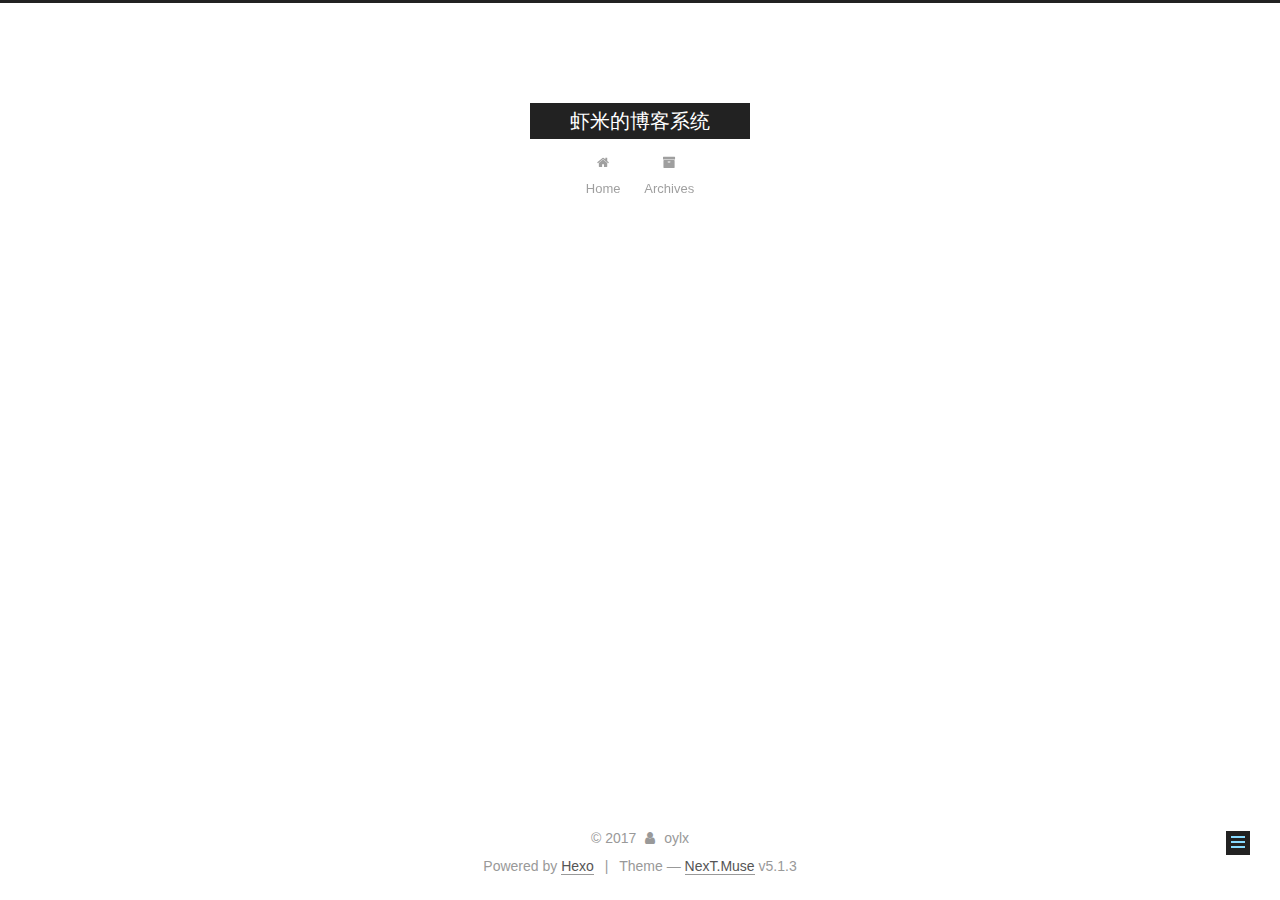
<file: 2017/10/23/third/index.html>
<!DOCTYPE html>



  


<html class="theme-next muse use-motion" lang="">
<head>
  <meta charset="UTF-8"/>
<meta http-equiv="X-UA-Compatible" content="IE=edge" />
<meta name="viewport" content="width=device-width, initial-scale=1, maximum-scale=1"/>
<meta name="theme-color" content="#222">









<meta http-equiv="Cache-Control" content="no-transform" />
<meta http-equiv="Cache-Control" content="no-siteapp" />
















  
  
  <link href="/lib/fancybox/source/jquery.fancybox.css?v=2.1.5" rel="stylesheet" type="text/css" />







<link href="/lib/font-awesome/css/font-awesome.min.css?v=4.6.2" rel="stylesheet" type="text/css" />

<link href="/css/main.css?v=5.1.3" rel="stylesheet" type="text/css" />


  <link rel="apple-touch-icon" sizes="180x180" href="/images/apple-touch-icon-next.png?v=5.1.3">


  <link rel="icon" type="image/png" sizes="32x32" href="/images/favicon-32x32-next.png?v=5.1.3">


  <link rel="icon" type="image/png" sizes="16x16" href="/images/favicon-16x16-next.png?v=5.1.3">


  <link rel="mask-icon" href="/images/logo.svg?v=5.1.3" color="#222">





  <meta name="keywords" content="Hexo, NexT" />










<meta property="og:type" content="article">
<meta property="og:title" content="第三篇博客">
<meta property="og:url" content="http://yoursite.com/2017/10/23/third/index.html">
<meta property="og:site_name" content="虾米的博客系统">
<meta property="og:updated_time" content="2017-10-23T13:01:15.211Z">
<meta name="twitter:card" content="summary">
<meta name="twitter:title" content="第三篇博客">



<script type="text/javascript" id="hexo.configurations">
  var NexT = window.NexT || {};
  var CONFIG = {
    root: '/',
    scheme: 'Muse',
    version: '5.1.3',
    sidebar: {"position":"left","display":"post","offset":12,"b2t":false,"scrollpercent":false,"onmobile":false},
    fancybox: true,
    tabs: true,
    motion: {"enable":true,"async":false,"transition":{"post_block":"fadeIn","post_header":"slideDownIn","post_body":"slideDownIn","coll_header":"slideLeftIn","sidebar":"slideUpIn"}},
    duoshuo: {
      userId: '0',
      author: 'Author'
    },
    algolia: {
      applicationID: '',
      apiKey: '',
      indexName: '',
      hits: {"per_page":10},
      labels: {"input_placeholder":"Search for Posts","hits_empty":"We didn't find any results for the search: ${query}","hits_stats":"${hits} results found in ${time} ms"}
    }
  };
</script>



  <link rel="canonical" href="http://yoursite.com/2017/10/23/third/"/>





  <title>第三篇博客 | 虾米的博客系统</title>
  








</head>

<body itemscope itemtype="http://schema.org/WebPage" lang="">

  
  
    
  

  <div class="container sidebar-position-left page-post-detail">
    <div class="headband"></div>

    <header id="header" class="header" itemscope itemtype="http://schema.org/WPHeader">
      <div class="header-inner"><div class="site-brand-wrapper">
  <div class="site-meta ">
    

    <div class="custom-logo-site-title">
      <a href="/"  class="brand" rel="start">
        <span class="logo-line-before"><i></i></span>
        <span class="site-title">虾米的博客系统</span>
        <span class="logo-line-after"><i></i></span>
      </a>
    </div>
      
        <p class="site-subtitle"></p>
      
  </div>

  <div class="site-nav-toggle">
    <button>
      <span class="btn-bar"></span>
      <span class="btn-bar"></span>
      <span class="btn-bar"></span>
    </button>
  </div>
</div>

<nav class="site-nav">
  

  
    <ul id="menu" class="menu">
      
        
        <li class="menu-item menu-item-home">
          <a href="/" rel="section">
            
              <i class="menu-item-icon fa fa-fw fa-home"></i> <br />
            
            Home
          </a>
        </li>
      
        
        <li class="menu-item menu-item-archives">
          <a href="/archives/" rel="section">
            
              <i class="menu-item-icon fa fa-fw fa-archive"></i> <br />
            
            Archives
          </a>
        </li>
      

      
    </ul>
  

  
</nav>



 </div>
    </header>

    <main id="main" class="main">
      <div class="main-inner">
        <div class="content-wrap">
          <div id="content" class="content">
            

  <div id="posts" class="posts-expand">
    

  

  
  
  

  <article class="post post-type-normal" itemscope itemtype="http://schema.org/Article">
  
  
  
  <div class="post-block">
    <link itemprop="mainEntityOfPage" href="http://yoursite.com/2017/10/23/third/">

    <span hidden itemprop="author" itemscope itemtype="http://schema.org/Person">
      <meta itemprop="name" content="oylx">
      <meta itemprop="description" content="">
      <meta itemprop="image" content="/images/avatar.gif">
    </span>

    <span hidden itemprop="publisher" itemscope itemtype="http://schema.org/Organization">
      <meta itemprop="name" content="虾米的博客系统">
    </span>

    
      <header class="post-header">

        
        
          <h1 class="post-title" itemprop="name headline">第三篇博客</h1>
        

        <div class="post-meta">
          <span class="post-time">
            
              <span class="post-meta-item-icon">
                <i class="fa fa-calendar-o"></i>
              </span>
              
                <span class="post-meta-item-text">Posted on</span>
              
              <time title="Post created" itemprop="dateCreated datePublished" datetime="2017-10-23T21:00:10+08:00">
                2017-10-23
              </time>
            

            

            
          </span>

          

          
            
          

          
          

          

          

          

        </div>
      </header>
    

    
    
    
    <div class="post-body" itemprop="articleBody">

      
      

      
        
      
    </div>
    
    
    

    

    

    

    <footer class="post-footer">
      

      
      
      

      
        <div class="post-nav">
          <div class="post-nav-next post-nav-item">
            
              <a href="/2017/10/23/second/" rel="next" title="第二篇博客">
                <i class="fa fa-chevron-left"></i> 第二篇博客
              </a>
            
          </div>

          <span class="post-nav-divider"></span>

          <div class="post-nav-prev post-nav-item">
            
          </div>
        </div>
      

      
      
    </footer>
  </div>
  
  
  
  </article>



    <div class="post-spread">
      
    </div>
  </div>


          </div>
          


          

  



        </div>
        
          
  
  <div class="sidebar-toggle">
    <div class="sidebar-toggle-line-wrap">
      <span class="sidebar-toggle-line sidebar-toggle-line-first"></span>
      <span class="sidebar-toggle-line sidebar-toggle-line-middle"></span>
      <span class="sidebar-toggle-line sidebar-toggle-line-last"></span>
    </div>
  </div>

  <aside id="sidebar" class="sidebar">
    
    <div class="sidebar-inner">

      

      

      <section class="site-overview-wrap sidebar-panel sidebar-panel-active">
        <div class="site-overview">
          <div class="site-author motion-element" itemprop="author" itemscope itemtype="http://schema.org/Person">
            
              <p class="site-author-name" itemprop="name">oylx</p>
              <p class="site-description motion-element" itemprop="description"></p>
          </div>

          <nav class="site-state motion-element">

            
              <div class="site-state-item site-state-posts">
              
                <a href="/archives/">
              
                  <span class="site-state-item-count">4</span>
                  <span class="site-state-item-name">posts</span>
                </a>
              </div>
            

            

            

          </nav>

          

          <div class="links-of-author motion-element">
            
          </div>

          
          

          
          

          

        </div>
      </section>

      

      

    </div>
  </aside>


        
      </div>
    </main>

    <footer id="footer" class="footer">
      <div class="footer-inner">
        <div class="copyright">&copy; <span itemprop="copyrightYear">2017</span>
  <span class="with-love">
    <i class="fa fa-user"></i>
  </span>
  <span class="author" itemprop="copyrightHolder">oylx</span>

  
</div>


  <div class="powered-by">Powered by <a class="theme-link" target="_blank" href="https://hexo.io">Hexo</a></div>



  <span class="post-meta-divider">|</span>



  <div class="theme-info">Theme &mdash; <a class="theme-link" target="_blank" href="https://github.com/iissnan/hexo-theme-next">NexT.Muse</a> v5.1.3</div>




        







        
      </div>
    </footer>

    
      <div class="back-to-top">
        <i class="fa fa-arrow-up"></i>
        
      </div>
    

    

  </div>

  

<script type="text/javascript">
  if (Object.prototype.toString.call(window.Promise) !== '[object Function]') {
    window.Promise = null;
  }
</script>









  












  
  
    <script type="text/javascript" src="/lib/jquery/index.js?v=2.1.3"></script>
  

  
  
    <script type="text/javascript" src="/lib/fastclick/lib/fastclick.min.js?v=1.0.6"></script>
  

  
  
    <script type="text/javascript" src="/lib/jquery_lazyload/jquery.lazyload.js?v=1.9.7"></script>
  

  
  
    <script type="text/javascript" src="/lib/velocity/velocity.min.js?v=1.2.1"></script>
  

  
  
    <script type="text/javascript" src="/lib/velocity/velocity.ui.min.js?v=1.2.1"></script>
  

  
  
    <script type="text/javascript" src="/lib/fancybox/source/jquery.fancybox.pack.js?v=2.1.5"></script>
  


  


  <script type="text/javascript" src="/js/src/utils.js?v=5.1.3"></script>

  <script type="text/javascript" src="/js/src/motion.js?v=5.1.3"></script>



  
  

  
  <script type="text/javascript" src="/js/src/scrollspy.js?v=5.1.3"></script>
<script type="text/javascript" src="/js/src/post-details.js?v=5.1.3"></script>



  


  <script type="text/javascript" src="/js/src/bootstrap.js?v=5.1.3"></script>



  


  




	





  





  












  





  

  

  
  

  

  

  

</body>
</html>
</file>
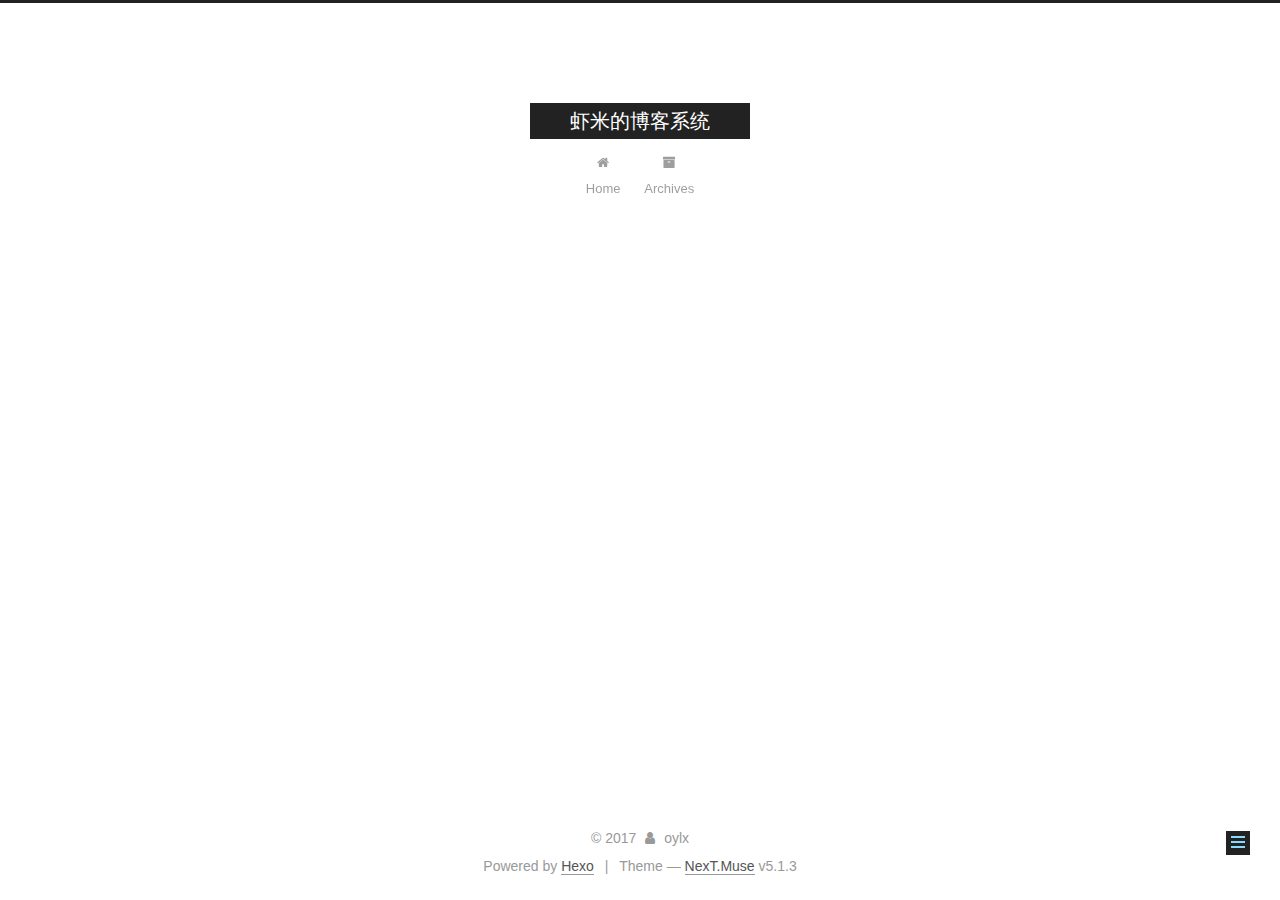
<file: 2017/11/01/css/index.html>
<!DOCTYPE html>



  


<html class="theme-next muse use-motion" lang="">
<head>
  <meta charset="UTF-8"/>
<meta http-equiv="X-UA-Compatible" content="IE=edge" />
<meta name="viewport" content="width=device-width, initial-scale=1, maximum-scale=1"/>
<meta name="theme-color" content="#222">









<meta http-equiv="Cache-Control" content="no-transform" />
<meta http-equiv="Cache-Control" content="no-siteapp" />
















  
  
  <link href="/lib/fancybox/source/jquery.fancybox.css?v=2.1.5" rel="stylesheet" type="text/css" />







<link href="/lib/font-awesome/css/font-awesome.min.css?v=4.6.2" rel="stylesheet" type="text/css" />

<link href="/css/main.css?v=5.1.3" rel="stylesheet" type="text/css" />


  <link rel="apple-touch-icon" sizes="180x180" href="/images/apple-touch-icon-next.png?v=5.1.3">


  <link rel="icon" type="image/png" sizes="32x32" href="/images/favicon-32x32-next.png?v=5.1.3">


  <link rel="icon" type="image/png" sizes="16x16" href="/images/favicon-16x16-next.png?v=5.1.3">


  <link rel="mask-icon" href="/images/logo.svg?v=5.1.3" color="#222">





  <meta name="keywords" content="Hexo, NexT" />










<meta property="og:type" content="article">
<meta property="og:title" content="CSS 太极图">
<meta property="og:url" content="http://yoursite.com/2017/11/01/css/index.html">
<meta property="og:site_name" content="虾米的博客系统">
<meta property="og:updated_time" content="2017-11-01T13:07:06.694Z">
<meta name="twitter:card" content="summary">
<meta name="twitter:title" content="CSS 太极图">



<script type="text/javascript" id="hexo.configurations">
  var NexT = window.NexT || {};
  var CONFIG = {
    root: '/',
    scheme: 'Muse',
    version: '5.1.3',
    sidebar: {"position":"left","display":"post","offset":12,"b2t":false,"scrollpercent":false,"onmobile":false},
    fancybox: true,
    tabs: true,
    motion: {"enable":true,"async":false,"transition":{"post_block":"fadeIn","post_header":"slideDownIn","post_body":"slideDownIn","coll_header":"slideLeftIn","sidebar":"slideUpIn"}},
    duoshuo: {
      userId: '0',
      author: 'Author'
    },
    algolia: {
      applicationID: '',
      apiKey: '',
      indexName: '',
      hits: {"per_page":10},
      labels: {"input_placeholder":"Search for Posts","hits_empty":"We didn't find any results for the search: ${query}","hits_stats":"${hits} results found in ${time} ms"}
    }
  };
</script>



  <link rel="canonical" href="http://yoursite.com/2017/11/01/css/"/>





  <title>CSS 太极图 | 虾米的博客系统</title>
  








</head>

<body itemscope itemtype="http://schema.org/WebPage" lang="">

  
  
    
  

  <div class="container sidebar-position-left page-post-detail">
    <div class="headband"></div>

    <header id="header" class="header" itemscope itemtype="http://schema.org/WPHeader">
      <div class="header-inner"><div class="site-brand-wrapper">
  <div class="site-meta ">
    

    <div class="custom-logo-site-title">
      <a href="/"  class="brand" rel="start">
        <span class="logo-line-before"><i></i></span>
        <span class="site-title">虾米的博客系统</span>
        <span class="logo-line-after"><i></i></span>
      </a>
    </div>
      
        <p class="site-subtitle"></p>
      
  </div>

  <div class="site-nav-toggle">
    <button>
      <span class="btn-bar"></span>
      <span class="btn-bar"></span>
      <span class="btn-bar"></span>
    </button>
  </div>
</div>

<nav class="site-nav">
  

  
    <ul id="menu" class="menu">
      
        
        <li class="menu-item menu-item-home">
          <a href="/" rel="section">
            
              <i class="menu-item-icon fa fa-fw fa-home"></i> <br />
            
            Home
          </a>
        </li>
      
        
        <li class="menu-item menu-item-archives">
          <a href="/archives/" rel="section">
            
              <i class="menu-item-icon fa fa-fw fa-archive"></i> <br />
            
            Archives
          </a>
        </li>
      

      
    </ul>
  

  
</nav>



 </div>
    </header>

    <main id="main" class="main">
      <div class="main-inner">
        <div class="content-wrap">
          <div id="content" class="content">
            

  <div id="posts" class="posts-expand">
    

  

  
  
  

  <article class="post post-type-normal" itemscope itemtype="http://schema.org/Article">
  
  
  
  <div class="post-block">
    <link itemprop="mainEntityOfPage" href="http://yoursite.com/2017/11/01/css/">

    <span hidden itemprop="author" itemscope itemtype="http://schema.org/Person">
      <meta itemprop="name" content="oylx">
      <meta itemprop="description" content="">
      <meta itemprop="image" content="/images/avatar.gif">
    </span>

    <span hidden itemprop="publisher" itemscope itemtype="http://schema.org/Organization">
      <meta itemprop="name" content="虾米的博客系统">
    </span>

    
      <header class="post-header">

        
        
          <h1 class="post-title" itemprop="name headline">CSS 太极图</h1>
        

        <div class="post-meta">
          <span class="post-time">
            
              <span class="post-meta-item-icon">
                <i class="fa fa-calendar-o"></i>
              </span>
              
                <span class="post-meta-item-text">Posted on</span>
              
              <time title="Post created" itemprop="dateCreated datePublished" datetime="2017-11-01T21:04:43+08:00">
                2017-11-01
              </time>
            

            

            
          </span>

          

          
            
          

          
          

          

          

          

        </div>
      </header>
    

    
    
    
    <div class="post-body" itemprop="articleBody">

      
      

      
        
      
    </div>
    
    
    

    

    

    

    <footer class="post-footer">
      

      
      
      

      
        <div class="post-nav">
          <div class="post-nav-next post-nav-item">
            
              <a href="/2017/10/23/third/" rel="next" title="第三篇博客">
                <i class="fa fa-chevron-left"></i> 第三篇博客
              </a>
            
          </div>

          <span class="post-nav-divider"></span>

          <div class="post-nav-prev post-nav-item">
            
          </div>
        </div>
      

      
      
    </footer>
  </div>
  
  
  
  </article>



    <div class="post-spread">
      
    </div>
  </div>


          </div>
          


          

  



        </div>
        
          
  
  <div class="sidebar-toggle">
    <div class="sidebar-toggle-line-wrap">
      <span class="sidebar-toggle-line sidebar-toggle-line-first"></span>
      <span class="sidebar-toggle-line sidebar-toggle-line-middle"></span>
      <span class="sidebar-toggle-line sidebar-toggle-line-last"></span>
    </div>
  </div>

  <aside id="sidebar" class="sidebar">
    
    <div class="sidebar-inner">

      

      

      <section class="site-overview-wrap sidebar-panel sidebar-panel-active">
        <div class="site-overview">
          <div class="site-author motion-element" itemprop="author" itemscope itemtype="http://schema.org/Person">
            
              <p class="site-author-name" itemprop="name">oylx</p>
              <p class="site-description motion-element" itemprop="description"></p>
          </div>

          <nav class="site-state motion-element">

            
              <div class="site-state-item site-state-posts">
              
                <a href="/archives/">
              
                  <span class="site-state-item-count">5</span>
                  <span class="site-state-item-name">posts</span>
                </a>
              </div>
            

            

            

          </nav>

          

          <div class="links-of-author motion-element">
            
          </div>

          
          

          
          

          

        </div>
      </section>

      

      

    </div>
  </aside>


        
      </div>
    </main>

    <footer id="footer" class="footer">
      <div class="footer-inner">
        <div class="copyright">&copy; <span itemprop="copyrightYear">2017</span>
  <span class="with-love">
    <i class="fa fa-user"></i>
  </span>
  <span class="author" itemprop="copyrightHolder">oylx</span>

  
</div>


  <div class="powered-by">Powered by <a class="theme-link" target="_blank" href="https://hexo.io">Hexo</a></div>



  <span class="post-meta-divider">|</span>



  <div class="theme-info">Theme &mdash; <a class="theme-link" target="_blank" href="https://github.com/iissnan/hexo-theme-next">NexT.Muse</a> v5.1.3</div>




        







        
      </div>
    </footer>

    
      <div class="back-to-top">
        <i class="fa fa-arrow-up"></i>
        
      </div>
    

    

  </div>

  

<script type="text/javascript">
  if (Object.prototype.toString.call(window.Promise) !== '[object Function]') {
    window.Promise = null;
  }
</script>









  












  
  
    <script type="text/javascript" src="/lib/jquery/index.js?v=2.1.3"></script>
  

  
  
    <script type="text/javascript" src="/lib/fastclick/lib/fastclick.min.js?v=1.0.6"></script>
  

  
  
    <script type="text/javascript" src="/lib/jquery_lazyload/jquery.lazyload.js?v=1.9.7"></script>
  

  
  
    <script type="text/javascript" src="/lib/velocity/velocity.min.js?v=1.2.1"></script>
  

  
  
    <script type="text/javascript" src="/lib/velocity/velocity.ui.min.js?v=1.2.1"></script>
  

  
  
    <script type="text/javascript" src="/lib/fancybox/source/jquery.fancybox.pack.js?v=2.1.5"></script>
  


  


  <script type="text/javascript" src="/js/src/utils.js?v=5.1.3"></script>

  <script type="text/javascript" src="/js/src/motion.js?v=5.1.3"></script>



  
  

  
  <script type="text/javascript" src="/js/src/scrollspy.js?v=5.1.3"></script>
<script type="text/javascript" src="/js/src/post-details.js?v=5.1.3"></script>



  


  <script type="text/javascript" src="/js/src/bootstrap.js?v=5.1.3"></script>



  


  




	





  





  












  





  

  

  
  

  

  

  

</body>
</html>
</file>
<file: css/main.css>
/* normalize.css v3.0.2 | MIT License | git.io/normalize */
html {
  font-family: sans-serif; /* 1 */
  -ms-text-size-adjust: 100%; /* 2 */
  -webkit-text-size-adjust: 100%; /* 2 */
}
body {
  margin: 0;
}
article,
aside,
details,
figcaption,
figure,
footer,
header,
hgroup,
main,
menu,
nav,
section,
summary {
  display: block;
}
audio,
canvas,
progress,
video {
  display: inline-block; /* 1 */
  vertical-align: baseline; /* 2 */
}
audio:not([controls]) {
  display: none;
  height: 0;
}
[hidden],
template {
  display: none;
}
a {
  background-color: transparent;
}
a:active,
a:hover {
  outline: 0;
}
abbr[title] {
  border-bottom: 1px dotted;
}
b,
strong {
  font-weight: bold;
}
dfn {
  font-style: italic;
}
h1 {
  font-size: 2em;
  margin: 0.67em 0;
}
mark {
  background: #ff0;
  color: #000;
}
small {
  font-size: 80%;
}
sub,
sup {
  font-size: 75%;
  line-height: 0;
  position: relative;
  vertical-align: baseline;
}
sup {
  top: -0.5em;
}
sub {
  bottom: -0.25em;
}
img {
  border: 0;
}
svg:not(:root) {
  overflow: hidden;
}
figure {
  margin: 1em 40px;
}
hr {
  -moz-box-sizing: content-box;
  box-sizing: content-box;
  height: 0;
}
pre {
  overflow: auto;
}
code,
kbd,
pre,
samp {
  font-family: monospace, monospace;
  font-size: 1em;
}
button,
input,
optgroup,
select,
textarea {
  color: inherit; /* 1 */
  font: inherit; /* 2 */
  margin: 0; /* 3 */
}
button {
  overflow: visible;
}
button,
select {
  text-transform: none;
}
button,
html input[type="button"],
input[type="reset"],
input[type="submit"] {
  -webkit-appearance: button; /* 2 */
  cursor: pointer; /* 3 */
}
button[disabled],
html input[disabled] {
  cursor: default;
}
button::-moz-focus-inner,
input::-moz-focus-inner {
  border: 0;
  padding: 0;
}
input {
  line-height: normal;
}
input[type="checkbox"],
input[type="radio"] {
  box-sizing: border-box; /* 1 */
  padding: 0; /* 2 */
}
input[type="number"]::-webkit-inner-spin-button,
input[type="number"]::-webkit-outer-spin-button {
  height: auto;
}
input[type="search"] {
  -webkit-appearance: textfield; /* 1 */
  -moz-box-sizing: content-box;
  -webkit-box-sizing: content-box; /* 2 */
  box-sizing: content-box;
}
input[type="search"]::-webkit-search-cancel-button,
input[type="search"]::-webkit-search-decoration {
  -webkit-appearance: none;
}
fieldset {
  border: 1px solid #c0c0c0;
  margin: 0 2px;
  padding: 0.35em 0.625em 0.75em;
}
legend {
  border: 0; /* 1 */
  padding: 0; /* 2 */
}
textarea {
  overflow: auto;
}
optgroup {
  font-weight: bold;
}
table {
  border-collapse: collapse;
  border-spacing: 0;
}
td,
th {
  padding: 0;
}
::selection {
  background: #262a30;
  color: #fff;
}
body {
  position: relative;
  font-family: 'Lato', "PingFang SC", "Microsoft YaHei", sans-serif;
  font-size: 14px;
  line-height: 2;
  color: #555;
  background: #fff;
}
@media (max-width: 767px) {
  body {
    padding-right: 0 !important;
  }
}
@media (min-width: 768px) and (max-width: 991px) {
  body {
    padding-right: 0 !important;
  }
}
@media (min-width: 1600px) {
  body {
    font-size: 16px;
  }
}
h1,
h2,
h3,
h4,
h5,
h6 {
  margin: 0;
  padding: 0;
  font-weight: bold;
  line-height: 1.5;
  font-family: 'Lato', "PingFang SC", "Microsoft YaHei", sans-serif;
}
h2,
h3,
h4,
h5,
h6 {
  margin: 20px 0 15px;
}
h1 {
  font-size: 22px;
}
@media (max-width: 767px) {
  h1 {
    font-size: 18px;
  }
}
h2 {
  font-size: 20px;
}
@media (max-width: 767px) {
  h2 {
    font-size: 16px;
  }
}
h3 {
  font-size: 18px;
}
@media (max-width: 767px) {
  h3 {
    font-size: 14px;
  }
}
h4 {
  font-size: 16px;
}
@media (max-width: 767px) {
  h4 {
    font-size: 12px;
  }
}
h5 {
  font-size: 14px;
}
@media (max-width: 767px) {
  h5 {
    font-size: 10px;
  }
}
h6 {
  font-size: 12px;
}
@media (max-width: 767px) {
  h6 {
    font-size: 8px;
  }
}
p {
  margin: 0 0 20px 0;
}
a {
  color: #555;
  text-decoration: none;
  outline: none;
  border-bottom: 1px solid #999;
  word-wrap: break-word;
}
a:hover {
  color: #222;
  border-bottom-color: #222;
}
blockquote {
  margin: 0;
  padding: 0;
}
img {
  display: block;
  margin: auto;
  max-width: 100%;
  height: auto;
}
hr {
  margin: 40px 0;
  height: 3px;
  border: none;
  background-color: #ddd;
  background-image: repeating-linear-gradient(-45deg, #fff, #fff 4px, transparent 4px, transparent 8px);
}
blockquote {
  padding: 0 15px;
  color: #666;
  border-left: 4px solid #ddd;
}
blockquote cite::before {
  content: "-";
  padding: 0 5px;
}
dt {
  font-weight: 700;
}
dd {
  margin: 0;
  padding: 0;
}
kbd {
  border: 1px solid #ccc;
  border-radius: 0.2em;
  box-shadow: 0.1em 0.1em 0.2em rgba(0,0,0,0.1);
  background-color: #f9f9f9;
  font-family: inherit;
  background-image: -webkit-linear-gradient(top, #eee, #fff, #eee);
  padding: 0.1em 0.3em;
  white-space: nowrap;
}
.text-left {
  text-align: left;
}
.text-center {
  text-align: center;
}
.text-right {
  text-align: right;
}
.text-justify {
  text-align: justify;
}
.text-nowrap {
  white-space: nowrap;
}
.text-lowercase {
  text-transform: lowercase;
}
.text-uppercase {
  text-transform: uppercase;
}
.text-capitalize {
  text-transform: capitalize;
}
.center-block {
  display: block;
  margin-left: auto;
  margin-right: auto;
}
.clearfix:before,
.clearfix:after {
  content: " ";
  display: table;
}
.clearfix:after {
  clear: both;
}
.pullquote {
  width: 45%;
}
.pullquote.left {
  float: left;
  margin-left: 5px;
  margin-right: 10px;
}
.pullquote.right {
  float: right;
  margin-left: 10px;
  margin-right: 5px;
}
.affix.affix.affix {
  position: fixed;
}
.translation {
  margin-top: -20px;
  font-size: 14px;
  color: #999;
}
.scrollbar-measure {
  width: 100px;
  height: 100px;
  overflow: scroll;
  position: absolute;
  top: -9999px;
}
.use-motion .motion-element {
  opacity: 0;
}
table {
  margin: 20px 0;
  width: 100%;
  border-collapse: collapse;
  border-spacing: 0;
  border: 1px solid #ddd;
  font-size: 14px;
  table-layout: fixed;
  word-wrap: break-all;
}
table>tbody>tr:nth-of-type(odd) {
  background-color: #f9f9f9;
}
table>tbody>tr:hover {
  background-color: #f5f5f5;
}
caption,
th,
td {
  padding: 8px;
  text-align: left;
  vertical-align: middle;
  font-weight: normal;
}
th,
td {
  border-bottom: 3px solid #ddd;
  border-right: 1px solid #eee;
}
th {
  padding-bottom: 10px;
  font-weight: 700;
}
td {
  border-bottom-width: 1px;
}
html,
body {
  height: 100%;
}
.container {
  position: relative;
  min-height: 100%;
}
.header-inner {
  margin: 0 auto;
  padding: 100px 0 70px;
  width: 700px;
}
@media (min-width: 1600px) {
  .container .header-inner {
    width: 900px;
  }
}
.main {
  padding-bottom: 150px;
}
.main-inner {
  margin: 0 auto;
  width: 700px;
}
@media (min-width: 1600px) {
  .container .main-inner {
    width: 900px;
  }
}
.footer {
  position: absolute;
  left: 0;
  bottom: 0;
  width: 100%;
  min-height: 50px;
}
.footer-inner {
  box-sizing: border-box;
  margin: 20px auto;
  width: 700px;
}
@media (min-width: 1600px) {
  .container .footer-inner {
    width: 900px;
  }
}
pre,
.highlight {
  overflow: auto;
  margin: 20px 0;
  padding: 0;
  font-size: 13px;
  color: #4d4d4c;
  background: #f7f7f7;
  line-height: 1.6;
}
pre,
code {
  font-family: consolas, Menlo, "PingFang SC", "Microsoft YaHei", monospace;
}
code {
  padding: 2px 4px;
  word-wrap: break-word;
  color: #555;
  background: #eee;
  border-radius: 3px;
  font-size: 13px;
}
pre {
  padding: 10px;
}
pre code {
  padding: 0;
  color: #4d4d4c;
  background: none;
  text-shadow: none;
}
.highlight {
  border-radius: 1px;
}
.highlight pre {
  border: none;
  margin: 0;
  padding: 10px 0;
}
.highlight table {
  margin: 0;
  width: auto;
  border: none;
}
.highlight td {
  border: none;
  padding: 0;
}
.highlight figcaption {
  font-size: 1em;
  color: #4d4d4c;
  line-height: 1em;
  margin-bottom: 1em;
}
.highlight figcaption:before,
.highlight figcaption:after {
  content: " ";
  display: table;
}
.highlight figcaption:after {
  clear: both;
}
.highlight figcaption a {
  float: right;
  color: #4d4d4c;
}
.highlight figcaption a:hover {
  border-bottom-color: #4d4d4c;
}
.highlight .gutter pre {
  padding-left: 10px;
  padding-right: 10px;
  color: #869194;
  text-align: right;
  background-color: #eff2f3;
}
.highlight .code pre {
  width: 100%;
  padding-left: 10px;
  padding-right: 10px;
  background-color: #f7f7f7;
}
.highlight .line {
  height: 20px;
}
.gutter {
  -webkit-user-select: none;
  -moz-user-select: none;
  -ms-user-select: none;
  user-select: none;
}
.gist table {
  width: auto;
}
.gist table td {
  border: none;
}
pre .deletion {
  background: #fdd;
}
pre .addition {
  background: #dfd;
}
pre .meta {
  color: #8959a8;
}
pre .comment {
  color: #8e908c;
}
pre .variable,
pre .attribute,
pre .tag,
pre .regexp,
pre .ruby .constant,
pre .xml .tag .title,
pre .xml .pi,
pre .xml .doctype,
pre .html .doctype,
pre .css .id,
pre .css .class,
pre .css .pseudo {
  color: #c82829;
}
pre .number,
pre .preprocessor,
pre .built_in,
pre .literal,
pre .params,
pre .constant,
pre .command {
  color: #f5871f;
}
pre .ruby .class .title,
pre .css .rules .attribute,
pre .string,
pre .value,
pre .inheritance,
pre .header,
pre .ruby .symbol,
pre .xml .cdata,
pre .special,
pre .number,
pre .formula {
  color: #718c00;
}
pre .title,
pre .css .hexcolor {
  color: #3e999f;
}
pre .function,
pre .python .decorator,
pre .python .title,
pre .ruby .function .title,
pre .ruby .title .keyword,
pre .perl .sub,
pre .javascript .title,
pre .coffeescript .title {
  color: #4271ae;
}
pre .keyword,
pre .javascript .function {
  color: #8959a8;
}
.full-image.full-image.full-image {
  border: none;
  max-width: 100%;
  width: auto;
  margin: 20px auto;
}
@media (min-width: 992px) {
  .full-image.full-image.full-image {
    max-width: none;
    width: 110%;
    margin: 25px -5%;
  }
}
.blockquote-center,
.page-home .post-type-quote blockquote,
.page-post-detail .post-type-quote blockquote {
  position: relative;
  margin: 40px 0;
  padding: 0;
  border-left: none;
  text-align: center;
}
.blockquote-center::before,
.page-home .post-type-quote blockquote::before,
.page-post-detail .post-type-quote blockquote::before,
.blockquote-center::after,
.page-home .post-type-quote blockquote::after,
.page-post-detail .post-type-quote blockquote::after {
  position: absolute;
  content: ' ';
  display: block;
  width: 100%;
  height: 24px;
  opacity: 0.2;
  background-repeat: no-repeat;
  background-position: 0 -6px;
  background-size: 22px 22px;
}
.blockquote-center::before,
.page-home .post-type-quote blockquote::before,
.page-post-detail .post-type-quote blockquote::before {
  top: -20px;
  background-image: url("../images/quote-l.svg");
  border-top: 1px solid #ccc;
}
.blockquote-center::after,
.page-home .post-type-quote blockquote::after,
.page-post-detail .post-type-quote blockquote::after {
  bottom: -20px;
  background-image: url("../images/quote-r.svg");
  border-bottom: 1px solid #ccc;
  background-position: 100% 8px;
}
.blockquote-center p,
.page-home .post-type-quote blockquote p,
.page-post-detail .post-type-quote blockquote p,
.blockquote-center div,
.page-home .post-type-quote blockquote div,
.page-post-detail .post-type-quote blockquote div {
  text-align: center;
}
.post .post-body .group-picture img {
  box-sizing: border-box;
  padding: 0 3px;
  border: none;
}
.post .group-picture-row {
  overflow: hidden;
  margin-top: 6px;
}
.post .group-picture-row:first-child {
  margin-top: 0;
}
.post .group-picture-column {
  float: left;
}
.page-post-detail .post-body .group-picture-column {
  float: none;
  margin-top: 10px;
  width: auto !important;
}
.page-post-detail .post-body .group-picture-column img {
  margin: 0 auto;
}
.page-archive .group-picture-container {
  overflow: hidden;
}
.page-archive .group-picture-row {
  float: left;
}
.page-archive .group-picture-row:first-child {
  margin-top: 6px;
}
.page-archive .group-picture-column {
  max-width: 150px;
  max-height: 150px;
}
.post-body .note {
  position: relative;
  padding: 15px;
  margin-bottom: 20px;
  border: 1px solid #eee;
  border-left-width: 5px;
  border-radius: 3px;
}
.post-body .note h2,
.post-body .note h3,
.post-body .note h4,
.post-body .note h5,
.post-body .note h6 {
  margin-top: 0;
  margin-bottom: 0;
  border-bottom: initial;
  padding-top: 0 !important;
}
.post-body .note p:first-child,
.post-body .note ul:first-child,
.post-body .note ol:first-child,
.post-body .note table:first-child,
.post-body .note pre:first-child,
.post-body .note blockquote:first-child {
  margin-top: 0;
}
.post-body .note p:last-child,
.post-body .note ul:last-child,
.post-body .note ol:last-child,
.post-body .note table:last-child,
.post-body .note pre:last-child,
.post-body .note blockquote:last-child {
  margin-bottom: 0;
}
.post-body .note.default {
  border-left-color: #777;
}
.post-body .note.default h2,
.post-body .note.default h3,
.post-body .note.default h4,
.post-body .note.default h5,
.post-body .note.default h6 {
  color: #777;
}
.post-body .note.primary {
  border-left-color: #6f42c1;
}
.post-body .note.primary h2,
.post-body .note.primary h3,
.post-body .note.primary h4,
.post-body .note.primary h5,
.post-body .note.primary h6 {
  color: #6f42c1;
}
.post-body .note.info {
  border-left-color: #428bca;
}
.post-body .note.info h2,
.post-body .note.info h3,
.post-body .note.info h4,
.post-body .note.info h5,
.post-body .note.info h6 {
  color: #428bca;
}
.post-body .note.success {
  border-left-color: #5cb85c;
}
.post-body .note.success h2,
.post-body .note.success h3,
.post-body .note.success h4,
.post-body .note.success h5,
.post-body .note.success h6 {
  color: #5cb85c;
}
.post-body .note.warning {
  border-left-color: #f0ad4e;
}
.post-body .note.warning h2,
.post-body .note.warning h3,
.post-body .note.warning h4,
.post-body .note.warning h5,
.post-body .note.warning h6 {
  color: #f0ad4e;
}
.post-body .note.danger {
  border-left-color: #d9534f;
}
.post-body .note.danger h2,
.post-body .note.danger h3,
.post-body .note.danger h4,
.post-body .note.danger h5,
.post-body .note.danger h6 {
  color: #d9534f;
}
.post-body .label {
  display: inline;
  padding: 0 2px;
  white-space: nowrap;
}
.post-body .label.default {
  background-color: #f0f0f0;
}
.post-body .label.primary {
  background-color: #efe6f7;
}
.post-body .label.info {
  background-color: #e5f2f8;
}
.post-body .label.success {
  background-color: #e7f4e9;
}
.post-body .label.warning {
  background-color: #fcf6e1;
}
.post-body .label.danger {
  background-color: #fae8eb;
}
.post-body .tabs {
  position: relative;
  display: block;
  margin-bottom: 20px;
  padding-top: 10px;
}
.post-body .tabs ul.nav-tabs {
  margin: 0;
  padding: 0;
  display: flex;
  margin-bottom: -1px;
}
@media (max-width: 413px) {
  .post-body .tabs ul.nav-tabs {
    display: block;
    margin-bottom: 5px;
  }
}
.post-body .tabs ul.nav-tabs li.tab {
  list-style-type: none !important;
  margin: 0 0.25em 0 0;
  border-top: 3px solid transparent;
  border-left: 1px solid transparent;
  border-right: 1px solid transparent;
}
@media (max-width: 413px) {
  .post-body .tabs ul.nav-tabs li.tab {
    margin: initial;
    border-top: 1px solid transparent;
    border-left: 3px solid transparent;
    border-right: 1px solid transparent;
    border-bottom: 1px solid transparent;
  }
}
.post-body .tabs ul.nav-tabs li.tab a {
  outline: 0;
  border-bottom: initial;
  display: block;
  line-height: 1.8em;
  padding: 0.25em 0.75em;
  transition-duration: 0.2s;
  transition-timing-function: ease-out;
  transition-delay: 0s;
}
.post-body .tabs ul.nav-tabs li.tab a i {
  width: 1.285714285714286em;
}
.post-body .tabs ul.nav-tabs li.tab.active {
  border-top: 3px solid #fc6423;
  border-left: 1px solid #ddd;
  border-right: 1px solid #ddd;
  background-color: #fff;
}
@media (max-width: 413px) {
  .post-body .tabs ul.nav-tabs li.tab.active {
    border-top: 1px solid #ddd;
    border-left: 3px solid #fc6423;
    border-right: 1px solid #ddd;
    border-bottom: 1px solid #ddd;
  }
}
.post-body .tabs ul.nav-tabs li.tab.active a {
  cursor: default;
  color: #555;
}
.post-body .tabs .tab-content {
  background-color: #fff;
}
.post-body .tabs .tab-content .tab-pane {
  border: 1px solid #ddd;
  padding: 20px 20px 0 20px;
}
.post-body .tabs .tab-content .tab-pane:not(.active) {
  display: none !important;
}
.post-body .tabs .tab-content .tab-pane.active {
  display: block !important;
}
.btn {
  display: inline-block;
  padding: 0 20px;
  font-size: 14px;
  color: #fff;
  background: #222;
  border: 2px solid #222;
  text-decoration: none;
  border-radius: 0;
  transition-property: background-color;
  transition-duration: 0.2s;
  transition-timing-function: ease-in-out;
  transition-delay: 0s;
  line-height: 2;
}
.btn:hover {
  border-color: #222;
  color: #222;
  background: #fff;
}
.btn +.btn {
  margin: 0 0 8px 8px;
}
.btn .fa-fw {
  width: 1.285714285714286em;
  text-align: left;
}
.btn-bar {
  display: block;
  width: 22px;
  height: 2px;
  background: #555;
  border-radius: 1px;
}
.btn-bar+.btn-bar {
  margin-top: 4px;
}
.pagination {
  margin: 120px 0 40px;
  text-align: center;
  border-top: 1px solid #eee;
}
.page-number-basic,
.pagination .prev,
.pagination .next,
.pagination .page-number,
.pagination .space {
  display: inline-block;
  position: relative;
  top: -1px;
  margin: 0 10px;
  padding: 0 11px;
}
@media (max-width: 767px) {
  .page-number-basic,
  .pagination .prev,
  .pagination .next,
  .pagination .page-number,
  .pagination .space {
    margin: 0 5px;
  }
}
.pagination .prev,
.pagination .next,
.pagination .page-number {
  border-bottom: 0;
  border-top: 1px solid #eee;
  transition-property: border-color;
  transition-duration: 0.2s;
  transition-timing-function: ease-in-out;
  transition-delay: 0s;
}
.pagination .prev:hover,
.pagination .next:hover,
.pagination .page-number:hover {
  border-top-color: #222;
}
.pagination .space {
  padding: 0;
  margin: 0;
}
.pagination .prev {
  margin-left: 0;
}
.pagination .next {
  margin-right: 0;
}
.pagination .page-number.current {
  color: #fff;
  background: #ccc;
  border-top-color: #ccc;
}
@media (max-width: 767px) {
  .pagination {
    border-top: none;
  }
  .pagination .prev,
  .pagination .next,
  .pagination .page-number {
    margin-bottom: 10px;
    border-top: 0;
    border-bottom: 1px solid #eee;
    padding: 0 10px;
  }
  .pagination .prev:hover,
  .pagination .next:hover,
  .pagination .page-number:hover {
    border-bottom-color: #222;
  }
}
.comments {
  margin: 60px 20px 0;
}
.tag-cloud {
  text-align: center;
}
.tag-cloud a {
  display: inline-block;
  margin: 10px;
}
.back-to-top {
  box-sizing: border-box;
  position: fixed;
  bottom: -100px;
  right: 30px;
  z-index: 1050;
  padding: 0 6px;
  width: 24px;
  background: #222;
  font-size: 12px;
  opacity: 1;
  color: #fff;
  cursor: pointer;
  text-align: center;
  -webkit-transform: translateZ(0);
  transition-property: bottom;
  transition-duration: 0.2s;
  transition-timing-function: ease-in-out;
  transition-delay: 0s;
}
@media (min-width: 768px) and (max-width: 991px) {
  .back-to-top {
    display: none !important;
  }
}
@media (max-width: 767px) {
  .back-to-top {
    display: none !important;
  }
}
.back-to-top.back-to-top-on {
  bottom: 19px;
}
.header {
  background: transparent;
}
.header-inner {
  position: relative;
}
.headband {
  height: 3px;
  background: #222;
}
.site-meta {
  margin: 0;
  text-align: center;
}
@media (max-width: 767px) {
  .site-meta {
    text-align: center;
  }
}
.brand {
  position: relative;
  display: inline-block;
  padding: 0 40px;
  color: #fff;
  background: #222;
  border-bottom: none;
}
.brand:hover {
  color: #fff;
}
.logo {
  display: inline-block;
  margin-right: 5px;
  line-height: 36px;
  vertical-align: top;
}
.site-title {
  display: inline-block;
  vertical-align: top;
  line-height: 36px;
  font-size: 20px;
  font-weight: normal;
  font-family: 'Lato', "PingFang SC", "Microsoft YaHei", sans-serif;
}
.site-subtitle {
  margin-top: 10px;
  font-size: 13px;
  color: #999;
}
.use-motion .brand {
  opacity: 0;
}
.use-motion .logo,
.use-motion .site-title,
.use-motion .site-subtitle {
  opacity: 0;
  position: relative;
  top: -10px;
}
.site-nav-toggle {
  display: none;
  position: absolute;
  top: 10px;
  left: 10px;
}
@media (max-width: 767px) {
  .site-nav-toggle {
    display: block;
  }
}
.site-nav-toggle button {
  margin-top: 2px;
  padding: 9px 10px;
  background: transparent;
  border: none;
}
@media (max-width: 767px) {
  .site-nav {
    display: none;
    margin: 0 -10px;
    padding: 0 10px;
    clear: both;
    border-top: 1px solid #ddd;
  }
}
@media (min-width: 768px) and (max-width: 991px) {
  .site-nav {
    display: block !important;
  }
}
@media (min-width: 992px) {
  .site-nav {
    display: block !important;
  }
}
.menu {
  margin-top: 20px;
  padding-left: 0;
  text-align: center;
}
.menu .menu-item {
  display: inline-block;
  margin: 0 10px;
  list-style: none;
}
@media screen and (max-width: 767px) {
  .menu .menu-item {
    margin-top: 10px;
  }
}
.menu .menu-item a {
  display: block;
  font-size: 13px;
  line-height: inherit;
  border-bottom: 1px solid transparent;
  transition-property: border-color;
  transition-duration: 0.2s;
  transition-timing-function: ease-in-out;
  transition-delay: 0s;
}
.menu .menu-item a:hover {
  border-bottom-color: #222;
}
.menu .menu-item .fa {
  margin-right: 5px;
}
.use-motion .menu-item {
  opacity: 0;
}
.post-body {
  font-family: 'Lato', "PingFang SC", "Microsoft YaHei", sans-serif;
}
@media (max-width: 767px) {
  .post-body {
    word-break: break-word;
  }
}
.post-body .fancybox img {
  display: block !important;
  margin: 0 auto;
  cursor: pointer;
  cursor: zoom-in;
  cursor: -webkit-zoom-in;
}
.post-body .image-caption,
.post-body .figure .caption {
  margin: -20px auto 15px;
  text-align: center;
  font-size: 14px;
  color: #999;
  font-weight: bold;
  line-height: 1;
}
.post-sticky-flag {
  display: inline-block;
  font-size: 16px;
  -ms-transform: rotate(30deg);
  -webkit-transform: rotate(30deg);
  -moz-transform: rotate(30deg);
  -ms-transform: rotate(30deg);
  -o-transform: rotate(30deg);
  transform: rotate(30deg);
}
.use-motion .post-block,
.use-motion .pagination,
.use-motion .comments {
  opacity: 0;
}
.use-motion .post-header {
  opacity: 0;
}
.use-motion .post-body {
  opacity: 0;
}
.use-motion .collection-title {
  opacity: 0;
}
.posts-expand {
  padding-top: 40px;
}
@media (max-width: 767px) {
  .posts-expand {
    margin: 0 20px;
  }
  .post-body pre .gutter pre {
    padding-right: 10px;
  }
  .post-body .highlight {
    margin-left: 0px;
    margin-right: 0px;
    padding: 0;
  }
  .post-body .highlight .gutter pre {
    padding-right: 10px;
  }
}
@media (min-width: 992px) {
  .posts-expand .post-body {
    text-align: justify;
  }
}
.posts-expand .post-body h2,
.posts-expand .post-body h3,
.posts-expand .post-body h4,
.posts-expand .post-body h5,
.posts-expand .post-body h6 {
  padding-top: 10px;
}
.posts-expand .post-body h2 .header-anchor,
.posts-expand .post-body h3 .header-anchor,
.posts-expand .post-body h4 .header-anchor,
.posts-expand .post-body h5 .header-anchor,
.posts-expand .post-body h6 .header-anchor {
  float: right;
  margin-left: 10px;
  color: #ccc;
  border-bottom-style: none;
  visibility: hidden;
}
.posts-expand .post-body h2 .header-anchor:hover,
.posts-expand .post-body h3 .header-anchor:hover,
.posts-expand .post-body h4 .header-anchor:hover,
.posts-expand .post-body h5 .header-anchor:hover,
.posts-expand .post-body h6 .header-anchor:hover {
  color: inherit;
}
.posts-expand .post-body h2:hover .header-anchor,
.posts-expand .post-body h3:hover .header-anchor,
.posts-expand .post-body h4:hover .header-anchor,
.posts-expand .post-body h5:hover .header-anchor,
.posts-expand .post-body h6:hover .header-anchor {
  visibility: visible;
}
.posts-expand .post-body ul li {
  list-style: circle;
}
.posts-expand .post-body img {
  box-sizing: border-box;
  margin: auto;
  padding: 3px;
  border: 1px solid #ddd;
}
.posts-expand .post-body .fancybox img {
  margin: 0 auto 25px;
}
@media (max-width: 767px) {
  .posts-collapse {
    margin: 0 20px;
  }
  .posts-collapse .post-title,
  .posts-collapse .post-meta {
    display: block;
    width: auto;
    text-align: left;
  }
}
.posts-collapse {
  position: relative;
  z-index: 1010;
  margin-left: 55px;
}
.posts-collapse::after {
  content: " ";
  position: absolute;
  top: 20px;
  left: 0;
  margin-left: -2px;
  width: 4px;
  height: 100%;
  background: #f5f5f5;
  z-index: -1;
}
@media (max-width: 767px) {
  .posts-collapse {
    margin: 0 20px;
  }
}
.posts-collapse .collection-title {
  position: relative;
  margin: 60px 0;
}
.posts-collapse .collection-title h1,
.posts-collapse .collection-title h2 {
  margin-left: 20px;
}
.posts-collapse .collection-title small {
  color: #bbb;
  margin-left: 5px;
}
.posts-collapse .collection-title::before {
  content: " ";
  position: absolute;
  left: 0;
  top: 50%;
  margin-left: -4px;
  margin-top: -4px;
  width: 8px;
  height: 8px;
  background: #bbb;
  border-radius: 50%;
}
.posts-collapse .post {
  margin: 30px 0;
}
.posts-collapse .post-header {
  position: relative;
  transition-duration: 0.2s;
  transition-timing-function: ease-in-out;
  transition-delay: 0s;
  transition-property: border;
  border-bottom: 1px dashed #ccc;
}
.posts-collapse .post-header::before {
  content: " ";
  position: absolute;
  left: 0;
  top: 12px;
  width: 6px;
  height: 6px;
  margin-left: -4px;
  background: #bbb;
  border-radius: 50%;
  border: 1px solid #fff;
  transition-duration: 0.2s;
  transition-timing-function: ease-in-out;
  transition-delay: 0s;
  transition-property: background;
}
.posts-collapse .post-header:hover {
  border-bottom-color: #666;
}
.posts-collapse .post-header:hover::before {
  background: #222;
}
.posts-collapse .post-meta {
  position: absolute;
  font-size: 12px;
  left: 20px;
  top: 5px;
}
.posts-collapse .post-comments-count {
  display: none;
}
.posts-collapse .post-title {
  margin-left: 60px;
  font-size: 16px;
  font-weight: normal;
  line-height: inherit;
}
.posts-collapse .post-title::after {
  margin-left: 3px;
  opacity: 0.6;
}
.posts-collapse .post-title a {
  color: #666;
  border-bottom: none;
}
.page-home .post-type-quote .post-header,
.page-post-detail .post-type-quote .post-header,
.page-home .post-type-quote .post-tags,
.page-post-detail .post-type-quote .post-tags {
  display: none;
}
.posts-expand .post-title {
  text-align: center;
  word-break: break-word;
  font-weight: 400;
}
.posts-expand .post-title-link {
  display: inline-block;
  position: relative;
  color: #555;
  border-bottom: none;
  line-height: 1.2;
  vertical-align: top;
}
.posts-expand .post-title-link::before {
  content: "";
  position: absolute;
  width: 100%;
  height: 2px;
  bottom: 0;
  left: 0;
  background-color: #000;
  visibility: hidden;
  -webkit-transform: scaleX(0);
  -moz-transform: scaleX(0);
  -ms-transform: scaleX(0);
  -o-transform: scaleX(0);
  transform: scaleX(0);
  transition-duration: 0.2s;
  transition-timing-function: ease-in-out;
  transition-delay: 0s;
}
.posts-expand .post-title-link:hover::before {
  visibility: visible;
  -webkit-transform: scaleX(1);
  -moz-transform: scaleX(1);
  -ms-transform: scaleX(1);
  -o-transform: scaleX(1);
  transform: scaleX(1);
}
.posts-expand .post-title-link .fa {
  font-size: 16px;
}
.posts-expand .post-meta {
  margin: 3px 0 60px 0;
  color: #999;
  font-family: 'Lato', "PingFang SC", "Microsoft YaHei", sans-serif;
  font-size: 12px;
  text-align: center;
}
.posts-expand .post-meta .post-category-list {
  display: inline-block;
  margin: 0;
  padding: 3px;
}
.posts-expand .post-meta .post-category-list-link {
  color: #999;
}
.posts-expand .post-meta .post-description {
  font-size: 14px;
  margin-top: 2px;
}
.post-meta-divider {
  margin: 0 0.5em;
}
.post-meta-item-icon {
  margin-right: 3px;
}
@media (min-width: 768px) and (max-width: 991px) {
  .post-meta-item-icon {
    display: inline-block;
  }
}
@media (max-width: 767px) {
  .post-meta-item-icon {
    display: inline-block;
  }
}
@media (min-width: 768px) and (max-width: 991px) {
  .post-meta-item-text {
    display: none;
  }
}
@media (max-width: 767px) {
  .post-meta-item-text {
    display: none;
  }
}
@media (max-width: 767px) {
  .posts-expand .post-comments-count {
    display: none;
  }
}
.post-button {
  margin-top: 40px;
}
.posts-expand .post-tags {
  margin-top: 40px;
  text-align: center;
}
.posts-expand .post-tags a {
  display: inline-block;
  margin-right: 10px;
  font-size: 13px;
}
.post-nav {
  display: table;
  margin-top: 15px;
  width: 100%;
  border-top: 1px solid #eee;
}
.post-nav-divider {
  display: table-cell;
  width: 10%;
}
.post-nav-item {
  display: table-cell;
  padding: 10px 0 0 0;
  width: 45%;
  vertical-align: top;
}
.post-nav-item a {
  position: relative;
  display: block;
  line-height: 25px;
  font-size: 14px;
  color: #555;
  border-bottom: none;
}
.post-nav-item a:hover {
  color: #222;
  border-bottom: none;
}
.post-nav-item a:active {
  top: 2px;
}
.post-nav-item .fa {
  position: absolute;
  top: 8px;
  left: 0;
  font-size: 12px;
}
.post-nav-next a {
  padding-left: 15px;
}
.post-nav-prev {
  text-align: right;
}
.post-nav-prev a {
  padding-right: 15px;
}
.post-nav-prev .fa {
  right: 0;
  left: auto;
}
.posts-expand .post-eof {
  display: block;
  margin: 80px auto 60px;
  width: 8%;
  height: 1px;
  background: #ccc;
  text-align: center;
}
.post:last-child .post-eof.post-eof.post-eof {
  display: none;
}
.post-gallery {
  display: table;
  table-layout: fixed;
  width: 100%;
  border-collapse: separate;
}
.post-gallery-row {
  display: table-row;
}
.post-gallery .post-gallery-img {
  display: table-cell;
  text-align: center;
  vertical-align: middle;
  border: none;
}
.post-gallery .post-gallery-img img {
  max-width: 100%;
  max-height: 100%;
  border: none;
}
.fancybox-close,
.fancybox-close:hover {
  border: none;
}
.rtl.post-body p,
.rtl.post-body a,
.rtl.post-body h1,
.rtl.post-body h2,
.rtl.post-body h3,
.rtl.post-body h4,
.rtl.post-body h5,
.rtl.post-body h6,
.rtl.post-body li,
.rtl.post-body ul,
.rtl.post-body ol {
  direction: rtl;
  font-family: UKIJ Ekran;
}
.rtl.post-title {
  font-family: UKIJ Ekran;
}
.sidebar {
  position: fixed;
  right: 0;
  top: 0;
  bottom: 0;
  width: 0;
  z-index: 1040;
  box-shadow: inset 0 2px 6px #000;
  background: #222;
  -webkit-transform: translateZ(0);
}
.sidebar a {
  color: #999;
  border-bottom-color: #555;
}
.sidebar a:hover {
  color: #eee;
}
@media (min-width: 768px) and (max-width: 991px) {
  .sidebar {
    display: none !important;
  }
}
@media (max-width: 767px) {
  .sidebar {
    display: none !important;
  }
}
.sidebar-inner {
  position: relative;
  padding: 20px 10px;
  color: #999;
  text-align: center;
}
.site-overview-wrap {
  overflow: hidden;
}
.site-overview {
  overflow-y: auto;
  overflow-x: hidden;
}
.sidebar-toggle {
  position: fixed;
  right: 30px;
  bottom: 45px;
  width: 14px;
  height: 14px;
  padding: 5px;
  background: #222;
  line-height: 0;
  z-index: 1050;
  cursor: pointer;
  -webkit-transform: translateZ(0);
}
@media (min-width: 768px) and (max-width: 991px) {
  .sidebar-toggle {
    display: none !important;
  }
}
@media (max-width: 767px) {
  .sidebar-toggle {
    display: none !important;
  }
}
.sidebar-toggle-line {
  position: relative;
  display: inline-block;
  vertical-align: top;
  height: 2px;
  width: 100%;
  background: #fff;
  margin-top: 3px;
}
.sidebar-toggle-line:first-child {
  margin-top: 0;
}
.site-author-image {
  display: block;
  margin: 0 auto;
  padding: 2px;
  max-width: 96px;
  height: auto;
  border: 2px solid #333;
}
.site-author-name {
  margin: 5px 0 0;
  text-align: center;
  color: #f5f5f5;
  font-weight: normal;
}
.site-description {
  margin-top: 5px;
  text-align: center;
  font-size: 14px;
  color: #999;
}
.site-state {
  overflow: hidden;
  line-height: 1.4;
  white-space: nowrap;
  text-align: center;
}
.site-state-item {
  display: inline-block;
  padding: 0 15px;
  border-left: 1px solid #333;
}
.site-state-item:first-child {
  border-left: none;
}
.site-state-item a {
  border-bottom: none;
}
.site-state-item-count {
  display: block;
  text-align: center;
  color: inherit;
  font-weight: 600;
  font-size: 18px;
}
.site-state-item-name {
  font-size: 13px;
  color: inherit;
}
.feed-link {
  margin-top: 20px;
}
.feed-link a {
  display: inline-block;
  padding: 0 15px;
  color: #fc6423;
  border: 1px solid #fc6423;
  border-radius: 4px;
}
.feed-link a i {
  color: #fc6423;
  font-size: 14px;
}
.feed-link a:hover {
  color: #fff;
  background: #fc6423;
}
.feed-link a:hover i {
  color: #fff;
}
.links-of-author {
  margin-top: 20px;
}
.links-of-author a {
  display: inline-block;
  vertical-align: middle;
  margin-right: 10px;
  margin-bottom: 10px;
  border-bottom-color: #555;
  font-size: 13px;
}
.links-of-author a:before {
  display: inline-block;
  vertical-align: middle;
  margin-right: 3px;
  content: " ";
  width: 4px;
  height: 4px;
  border-radius: 50%;
  background: #ffb6f0;
}
.links-of-blogroll {
  font-size: 13px;
}
.links-of-blogroll-title {
  margin-top: 20px;
  font-size: 14px;
  font-weight: 600;
}
.links-of-blogroll-list {
  margin: 0;
  padding: 0;
  list-style: none;
}
.links-of-blogroll-item {
  padding: 2px 10px;
}
.links-of-blogroll-item a {
  max-width: 280px;
  box-sizing: border-box;
  display: inline-block;
  overflow: hidden;
  white-space: nowrap;
  text-overflow: ellipsis;
}
.sidebar-nav {
  margin: 0 0 20px;
  padding-left: 0;
}
.sidebar-nav li {
  display: inline-block;
  cursor: pointer;
  border-bottom: 1px solid transparent;
  font-size: 14px;
  color: #555;
}
.sidebar-nav li:hover {
  color: #f5f5f5;
}
.page-post-detail .sidebar-nav-toc {
  padding: 0 5px;
}
.page-post-detail .sidebar-nav-overview {
  margin-left: 10px;
}
.sidebar-nav .sidebar-nav-active {
  color: #87daff;
  border-bottom-color: #87daff;
}
.sidebar-nav .sidebar-nav-active:hover {
  color: #87daff;
}
.sidebar-panel {
  display: none;
}
.sidebar-panel-active {
  display: block;
}
.post-toc-empty {
  font-size: 14px;
  color: #666;
}
.post-toc-wrap {
  overflow: hidden;
}
.post-toc {
  overflow: auto;
}
.post-toc ol {
  margin: 0;
  padding: 0 2px 5px 10px;
  text-align: left;
  list-style: none;
  font-size: 14px;
}
.post-toc ol > ol {
  padding-left: 0;
}
.post-toc ol a {
  transition-duration: 0.2s;
  transition-timing-function: ease-in-out;
  transition-delay: 0s;
  transition-property: all;
  color: #999;
  border-bottom-color: #555;
}
.post-toc ol a:hover {
  color: #ccc;
  border-bottom-color: #ccc;
}
.post-toc .nav-item {
  overflow: hidden;
  text-overflow: ellipsis;
  white-space: nowrap;
  line-height: 1.8;
}
.post-toc .nav .nav-child {
  display: none;
}
.post-toc .nav .active > .nav-child {
  display: block;
}
.post-toc .nav .active-current > .nav-child {
  display: block;
}
.post-toc .nav .active-current > .nav-child > .nav-item {
  display: block;
}
.post-toc .nav .active > a {
  color: #87daff;
  border-bottom-color: #87daff;
}
.post-toc .nav .active-current > a {
  color: #87daff;
}
.post-toc .nav .active-current > a:hover {
  color: #87daff;
}
.footer {
  font-size: 14px;
  color: #999;
}
.footer img {
  border: none;
}
.footer-inner {
  text-align: center;
}
.with-love {
  display: inline-block;
  margin: 0 5px;
}
.powered-by,
.theme-info {
  display: inline-block;
}
.cc-license {
  margin-top: 10px;
  text-align: center;
}
.cc-license .cc-opacity {
  opacity: 0.7;
  border-bottom: none;
}
.cc-license .cc-opacity:hover {
  opacity: 0.9;
}
.cc-license img {
  display: inline-block;
}
.theme-next #ds-thread #ds-reset {
  color: #555;
}
.theme-next #ds-thread #ds-reset .ds-replybox {
  margin-bottom: 30px;
}
.theme-next #ds-thread #ds-reset .ds-replybox .ds-avatar,
.theme-next #ds-reset .ds-avatar img {
  box-shadow: none;
}
.theme-next #ds-thread #ds-reset .ds-textarea-wrapper {
  border-color: #c7d4e1;
  background: none;
  border-top-right-radius: 3px;
  border-top-left-radius: 3px;
}
.theme-next #ds-thread #ds-reset .ds-textarea-wrapper textarea {
  height: 60px;
}
.theme-next #ds-reset .ds-rounded-top {
  border-radius: 0;
}
.theme-next #ds-thread #ds-reset .ds-post-toolbar {
  box-sizing: border-box;
  border: 1px solid #c7d4e1;
  background: #f6f8fa;
}
.theme-next #ds-thread #ds-reset .ds-post-options {
  height: 40px;
  border: none;
  background: none;
}
.theme-next #ds-thread #ds-reset .ds-toolbar-buttons {
  top: 11px;
}
.theme-next #ds-thread #ds-reset .ds-sync {
  top: 5px;
}
.theme-next #ds-thread #ds-reset .ds-post-button {
  top: 4px;
  right: 5px;
  width: 90px;
  height: 30px;
  border: 1px solid #c5ced7;
  border-radius: 3px;
  background-image: linear-gradient(#fbfbfc, #f5f7f9);
  color: #60676d;
}
.theme-next #ds-thread #ds-reset .ds-post-button:hover {
  background-position: 0 -30px;
  color: #60676d;
}
.theme-next #ds-thread #ds-reset .ds-comments-info {
  padding: 10px 0;
}
.theme-next #ds-thread #ds-reset .ds-sort {
  display: none;
}
.theme-next #ds-thread #ds-reset li.ds-tab a.ds-current {
  border: none;
  background: #f6f8fa;
  color: #60676d;
}
.theme-next #ds-thread #ds-reset li.ds-tab a.ds-current:hover {
  background-color: #e9f0f7;
  color: #60676d;
}
.theme-next #ds-thread #ds-reset li.ds-tab a {
  border-radius: 2px;
  padding: 5px;
}
.theme-next #ds-thread #ds-reset .ds-login-buttons p {
  color: #999;
  line-height: 36px;
}
.theme-next #ds-thread #ds-reset .ds-login-buttons .ds-service-list li {
  height: 28px;
}
.theme-next #ds-thread #ds-reset .ds-service-list a {
  background: none;
  padding: 5px;
  border: 1px solid;
  border-radius: 3px;
  text-align: center;
}
.theme-next #ds-thread #ds-reset .ds-service-list a:hover {
  color: #fff;
  background: #666;
}
.theme-next #ds-thread #ds-reset .ds-service-list .ds-weibo {
  color: #fc9b00;
  border-color: #fc9b00;
}
.theme-next #ds-thread #ds-reset .ds-service-list .ds-weibo:hover {
  background: #fc9b00;
}
.theme-next #ds-thread #ds-reset .ds-service-list .ds-qq {
  color: #60a3ec;
  border-color: #60a3ec;
}
.theme-next #ds-thread #ds-reset .ds-service-list .ds-qq:hover {
  background: #60a3ec;
}
.theme-next #ds-thread #ds-reset .ds-service-list .ds-renren {
  color: #2e7ac4;
  border-color: #2e7ac4;
}
.theme-next #ds-thread #ds-reset .ds-service-list .ds-renren:hover {
  background: #2e7ac4;
}
.theme-next #ds-thread #ds-reset .ds-service-list .ds-douban {
  color: #37994c;
  border-color: #37994c;
}
.theme-next #ds-thread #ds-reset .ds-service-list .ds-douban:hover {
  background: #37994c;
}
.theme-next #ds-thread #ds-reset .ds-service-list .ds-kaixin {
  color: #fef20d;
  border-color: #fef20d;
}
.theme-next #ds-thread #ds-reset .ds-service-list .ds-kaixin:hover {
  background: #fef20d;
}
.theme-next #ds-thread #ds-reset .ds-service-list .ds-netease {
  color: #f00;
  border-color: #f00;
}
.theme-next #ds-thread #ds-reset .ds-service-list .ds-netease:hover {
  background: #f00;
}
.theme-next #ds-thread #ds-reset .ds-service-list .ds-sohu {
  color: #ffcb05;
  border-color: #ffcb05;
}
.theme-next #ds-thread #ds-reset .ds-service-list .ds-sohu:hover {
  background: #ffcb05;
}
.theme-next #ds-thread #ds-reset .ds-service-list .ds-baidu {
  color: #2831e0;
  border-color: #2831e0;
}
.theme-next #ds-thread #ds-reset .ds-service-list .ds-baidu:hover {
  background: #2831e0;
}
.theme-next #ds-thread #ds-reset .ds-service-list .ds-google {
  color: #166bec;
  border-color: #166bec;
}
.theme-next #ds-thread #ds-reset .ds-service-list .ds-google:hover {
  background: #166bec;
}
.theme-next #ds-thread #ds-reset .ds-service-list .ds-weixin {
  color: #00ce0d;
  border-color: #00ce0d;
}
.theme-next #ds-thread #ds-reset .ds-service-list .ds-weixin:hover {
  background: #00ce0d;
}
.theme-next #ds-thread #ds-reset .ds-service-list .ds-more-services {
  border: none;
}
.theme-next #ds-thread #ds-reset .ds-service-list .ds-more-services:hover {
  background: none;
}
.theme-next #ds-reset .duoshuo-ua-admin {
  display: inline-block;
  color: #f00;
}
.theme-next #ds-reset .duoshuo-ua-platform,
.theme-next #ds-reset .duoshuo-ua-browser {
  color: #ccc;
}
.theme-next #ds-reset .duoshuo-ua-platform .fa,
.theme-next #ds-reset .duoshuo-ua-browser .fa {
  display: inline-block;
  margin-right: 3px;
}
.theme-next #ds-reset .duoshuo-ua-separator {
  display: inline-block;
  margin-left: 5px;
}
.theme-next .this_ua {
  background-color: #ccc !important;
  border-radius: 4px;
  padding: 0 5px !important;
  margin: 1px 1px !important;
  border: 1px solid #bbb !important;
  color: #fff;
  display: inline-block !important;
}
.theme-next .this_ua.admin {
  background-color: #d9534f !important;
  border-color: #d9534f !important;
}
.theme-next .this_ua.platform.iOS,
.theme-next .this_ua.platform.Mac,
.theme-next .this_ua.platform.Windows {
  background-color: #39b3d7 !important;
  border-color: #46b8da !important;
}
.theme-next .this_ua.platform.Linux {
  background-color: #3a3a3a !important;
  border-color: #1f1f1f !important;
}
.theme-next .this_ua.platform.Android {
  background-color: #00c47d !important;
  border-color: #01b171 !important;
}
.theme-next .this_ua.browser.Mobile,
.theme-next .this_ua.browser.Chrome {
  background-color: #5cb85c !important;
  border-color: #4cae4c !important;
}
.theme-next .this_ua.browser.Firefox {
  background-color: #f0ad4e !important;
  border-color: #eea236 !important;
}
.theme-next .this_ua.browser.Maxthon,
.theme-next .this_ua.browser.IE {
  background-color: #428bca !important;
  border-color: #357ebd !important;
}
.theme-next .this_ua.browser.baidu,
.theme-next .this_ua.browser.UCBrowser,
.theme-next .this_ua.browser.Opera {
  background-color: #d9534f !important;
  border-color: #d43f3a !important;
}
.theme-next .this_ua.browser.Android,
.theme-next .this_ua.browser.QQBrowser {
  background-color: #78ace9 !important;
  border-color: #4cae4c !important;
}
.post-spread {
  margin-top: 20px;
  text-align: center;
}
.jiathis_style {
  display: inline-block;
}
.jiathis_style a {
  border: none;
}
.fa {
  font-family: FontAwesome !important;
}
.post-spread {
  margin-top: 20px;
  text-align: center;
}
.bdshare-slide-button-box a {
  border: none;
}
.bdsharebuttonbox {
  display: inline-block;
}
.bdsharebuttonbox a {
  border: none;
}
.local-search-pop-overlay {
  position: fixed;
  width: 100%;
  height: 100%;
  top: 0;
  left: 0;
  z-index: 2080;
  background-color: rgba(0,0,0,0.3);
}
.local-search-popup {
  display: none;
  position: fixed;
  top: 10%;
  left: 50%;
  margin-left: -350px;
  width: 700px;
  height: 80%;
  padding: 0;
  background: #fff;
  color: #333;
  z-index: 9999;
  border-radius: 5px;
}
@media (max-width: 767px) {
  .local-search-popup {
    padding: 0;
    top: 0;
    left: 0;
    margin: 0;
    width: 100%;
    height: 100%;
    border-radius: 0;
  }
}
.local-search-popup ul.search-result-list {
  padding: 0;
  margin: 0 5px;
}
.local-search-popup p.search-result {
  border-bottom: 1px dashed #ccc;
  padding: 5px 0;
}
.local-search-popup a.search-result-title {
  font-weight: bold;
  font-size: 16px;
}
.local-search-popup .search-keyword {
  border-bottom: 1px dashed #f00;
  font-weight: bold;
  color: #f00;
}
.local-search-popup .local-search-header {
  padding: 5px;
  height: 36px;
  background: #f5f5f5;
  border-top-left-radius: 5px;
  border-top-right-radius: 5px;
}
.local-search-popup #local-search-result {
  overflow: auto;
  position: relative;
  padding: 5px 25px;
  height: calc(100% - 55px);
}
.local-search-popup .local-search-input-wrapper {
  display: inline-block;
  width: calc(100% - 90px);
  height: 36px;
  line-height: 36px;
  padding: 0 5px;
}
.local-search-popup .local-search-input-wrapper input {
  padding: 8px 0;
  height: 20px;
  display: block;
  width: 100%;
  outline: none;
  border: none;
  background: transparent;
  vertical-align: middle;
}
.local-search-popup .search-icon,
.local-search-popup .popup-btn-close {
  display: inline-block;
  font-size: 18px;
  color: #999;
  height: 36px;
  width: 18px;
  padding-left: 10px;
  padding-right: 10px;
}
.local-search-popup .search-icon {
  float: left;
}
.local-search-popup .popup-btn-close {
  border-left: 1px solid #eee;
  float: right;
  cursor: pointer;
}
.local-search-popup #no-result {
  position: absolute;
  left: 50%;
  top: 50%;
  -webkit-transform: translate(-50%, -50%);
  -webkit-transform: translate(-50%, -50%);
  -moz-transform: translate(-50%, -50%);
  -ms-transform: translate(-50%, -50%);
  -o-transform: translate(-50%, -50%);
  transform: translate(-50%, -50%);
  color: #ccc;
}
.site-uv,
.site-pv,
.page-pv {
  display: inline-block;
}
.site-uv .busuanzi-value,
.site-pv .busuanzi-value,
.page-pv .busuanzi-value {
  margin: 0 5px;
}
.site-uv {
  margin-right: 10px;
}
.site-uv::after {
  content: "|";
  padding-left: 10px;
}
.page-archive .archive-page-counter {
  position: relative;
  top: 3px;
  left: 20px;
}
@media (max-width: 767px) {
  .page-archive .archive-page-counter {
    top: 5px;
  }
}
.page-archive .posts-collapse .archive-move-on {
  position: absolute;
  top: 11px;
  left: 0;
  margin-left: -6px;
  width: 10px;
  height: 10px;
  opacity: 0.5;
  background: #555;
  border: 1px solid #fff;
  border-radius: 50%;
}
.category-all-page .category-all-title {
  text-align: center;
}
.category-all-page .category-all {
  margin-top: 20px;
}
.category-all-page .category-list {
  margin: 0;
  padding: 0;
  list-style: none;
}
.category-all-page .category-list-item {
  margin: 5px 10px;
}
.category-all-page .category-list-count {
  color: #bbb;
}
.category-all-page .category-list-count:before {
  display: inline;
  content: " (";
}
.category-all-page .category-list-count:after {
  display: inline;
  content: ") ";
}
.category-all-page .category-list-child {
  padding-left: 10px;
}
#schedule ul#event-list {
  padding-left: 30px;
}
#schedule ul#event-list hr {
  margin: 20px 0 45px 0 !important;
  background: #222;
}
#schedule ul#event-list hr:after {
  display: inline-block;
  content: 'NOW';
  background: #222;
  color: #fff;
  font-weight: bold;
  text-align: right;
  padding: 0 5px;
}
#schedule ul#event-list li.event {
  margin: 20px 0px;
  background: #f9f9f9;
  padding-left: 10px;
  min-height: 40px;
}
#schedule ul#event-list li.event h2.event-summary {
  margin: 0;
  padding-bottom: 3px;
}
#schedule ul#event-list li.event h2.event-summary:before {
  display: inline-block;
  font-family: FontAwesome;
  font-size: 8px;
  content: '\f111';
  vertical-align: middle;
  margin-right: 25px;
  color: #bbb;
}
#schedule ul#event-list li.event span.event-relative-time {
  display: inline-block;
  font-size: 12px;
  font-weight: 400;
  padding-left: 12px;
  color: #bbb;
}
#schedule ul#event-list li.event span.event-details {
  display: block;
  color: #bbb;
  margin-left: 56px;
  padding-top: 3px;
  padding-bottom: 6px;
  text-indent: -24px;
  line-height: 18px;
}
#schedule ul#event-list li.event span.event-details:before {
  text-indent: 0;
  display: inline-block;
  width: 14px;
  font-family: FontAwesome;
  text-align: center;
  margin-right: 9px;
  color: #bbb;
}
#schedule ul#event-list li.event span.event-details.event-location:before {
  content: '\f041';
}
#schedule ul#event-list li.event span.event-details.event-duration:before {
  content: '\f017';
}
#schedule ul#event-list li.event-past {
  background: #fcfcfc;
}
#schedule ul#event-list li.event-past > * {
  opacity: 0.6;
}
#schedule ul#event-list li.event-past h2.event-summary {
  color: #bbb;
}
#schedule ul#event-list li.event-past h2.event-summary:before {
  color: #dfdfdf;
}
#schedule ul#event-list li.event-now {
  background: #222;
  color: #fff;
  padding: 15px 0 15px 10px;
}
#schedule ul#event-list li.event-now h2.event-summary:before {
  -webkit-transform: scale(1.2);
  -moz-transform: scale(1.2);
  -ms-transform: scale(1.2);
  -o-transform: scale(1.2);
  transform: scale(1.2);
  color: #fff;
  animation: dot-flash 1s alternate infinite ease-in-out;
}
#schedule ul#event-list li.event-now * {
  color: #fff !important;
}
@-moz-keyframes dot-flash {
  from {
    opacity: 1;
    -webkit-transform: scale(1.1);
    -moz-transform: scale(1.1);
    -ms-transform: scale(1.1);
    -o-transform: scale(1.1);
    transform: scale(1.1);
  }
  to {
    opacity: 0;
    -webkit-transform: scale(1);
    -moz-transform: scale(1);
    -ms-transform: scale(1);
    -o-transform: scale(1);
    transform: scale(1);
  }
}
@-webkit-keyframes dot-flash {
  from {
    opacity: 1;
    -webkit-transform: scale(1.1);
    -moz-transform: scale(1.1);
    -ms-transform: scale(1.1);
    -o-transform: scale(1.1);
    transform: scale(1.1);
  }
  to {
    opacity: 0;
    -webkit-transform: scale(1);
    -moz-transform: scale(1);
    -ms-transform: scale(1);
    -o-transform: scale(1);
    transform: scale(1);
  }
}
@-o-keyframes dot-flash {
  from {
    opacity: 1;
    -webkit-transform: scale(1.1);
    -moz-transform: scale(1.1);
    -ms-transform: scale(1.1);
    -o-transform: scale(1.1);
    transform: scale(1.1);
  }
  to {
    opacity: 0;
    -webkit-transform: scale(1);
    -moz-transform: scale(1);
    -ms-transform: scale(1);
    -o-transform: scale(1);
    transform: scale(1);
  }
}
@keyframes dot-flash {
  from {
    opacity: 1;
    -webkit-transform: scale(1.1);
    -moz-transform: scale(1.1);
    -ms-transform: scale(1.1);
    -o-transform: scale(1.1);
    transform: scale(1.1);
  }
  to {
    opacity: 0;
    -webkit-transform: scale(1);
    -moz-transform: scale(1);
    -ms-transform: scale(1);
    -o-transform: scale(1);
    transform: scale(1);
  }
}
.page-post-detail .sidebar-toggle-line {
  background: #87daff;
}
.page-post-detail .comments {
  overflow: hidden;
}
@media (max-width: 767px) {
  .header-inner,
  .container .main-inner,
  .footer-inner {
    width: auto;
  }
}
embed {
  display: block;
  margin: 0px auto 25px auto;
}
.custom-logo .site-meta-headline {
  text-align: center;
}
.custom-logo .brand {
  background: none;
}
.custom-logo .site-title {
  margin: 10px auto 0;
  font-size: 24px;
  color: #222;
}
.custom-logo .site-title a {
  border: none;
}
.custom-logo-image {
  margin: 0 auto;
  padding: 5px;
  max-width: 150px;
  background: #fff;
}
@media (max-width: 767px) {
  .site-nav {
    position: absolute;
    left: 0;
    top: 52px;
    margin: 0;
    width: 100%;
    padding: 0;
    background: #fff;
    border-bottom: 1px solid #ddd;
    z-index: 1;
  }
}
@media (max-width: 767px) {
  .menu {
    text-align: left;
  }
}
@media (max-width: 767px) {
  .menu .menu-item {
    display: block;
    margin: 0 10px;
    vertical-align: top;
  }
}
@media (max-width: 767px) {
  .menu .menu-item br {
    display: none;
  }
}
@media (max-width: 767px) {
  .menu .menu-item a {
    padding: 5px 10px;
  }
}
.menu .menu-item .fa {
  margin-right: 0;
}
.site-search form {
  display: none;
}
.links-of-blogroll-inline .links-of-blogroll-item {
  display: inline-block;
}
</file>
